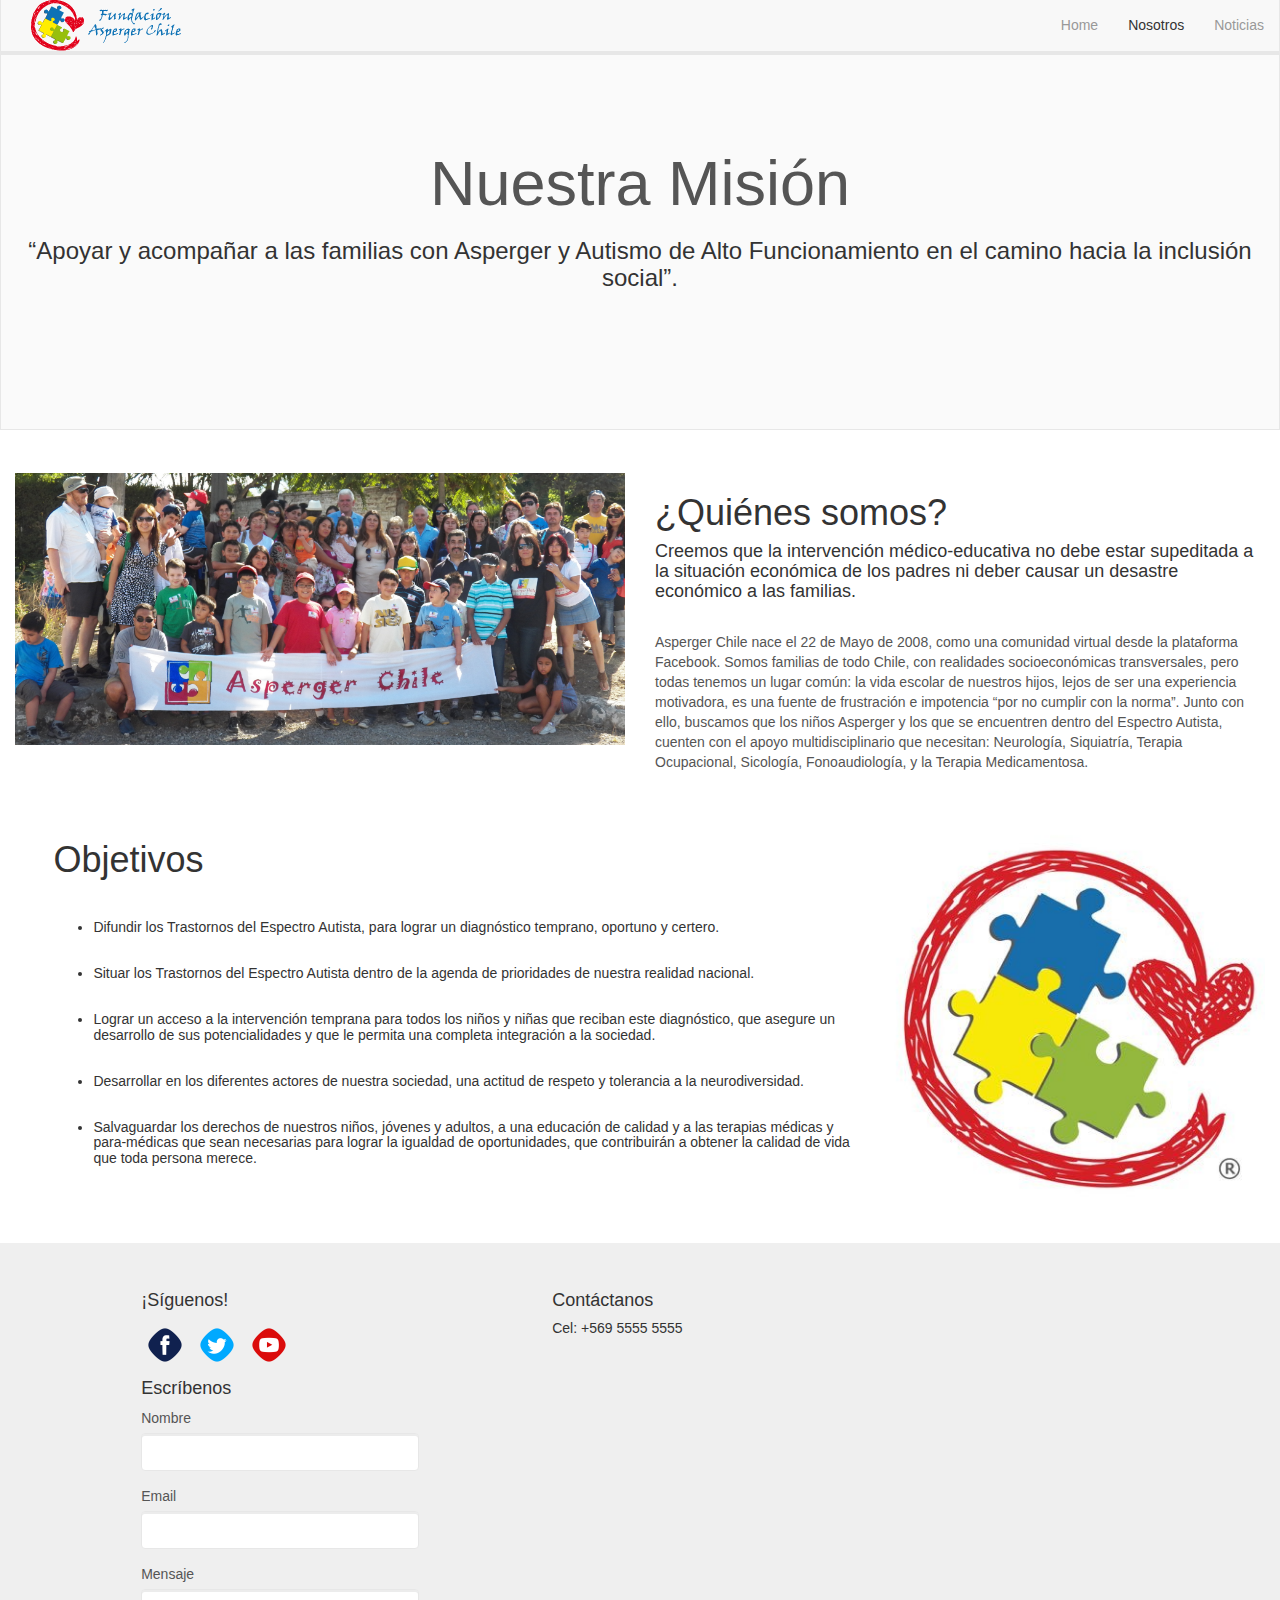
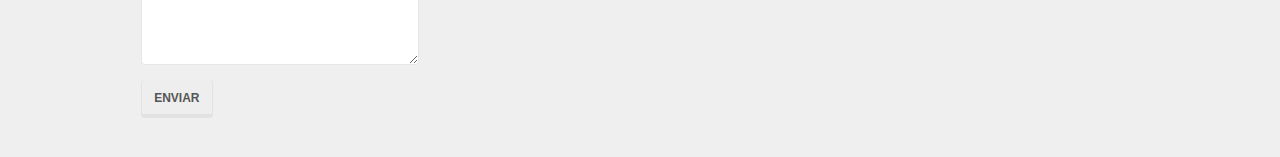
<file: nosotros.html>
<!DOCTYPE html>
<html>
<head>

	<meta charset="utf-8">
	<meta name="viewport" content="width=device-width, initial-scale=1">
	<title>Fundación Asperger Chile</title>

	    <!-- Latest compiled and minified CSS -->
		<link rel="stylesheet" href="https://maxcdn.bootstrapcdn.com/bootstrap/3.3.7/css/bootstrap.min.css" integrity="sha384-BVYiiSIFeK1dGmJRAkycuHAHRg32OmUcww7on3RYdg4Va+PmSTsz/K68vbdEjh4u" crossorigin="anonymous">

		<!-- Optional theme -->
		<link rel="stylesheet" href="bootswatch.css" integrity="">

		<!-- Mi estilo -->

		<link rel="stylesheet" type="text/css" href="miestilo.css">

    	<script type="text/javascript" src= jquery-3.2.1.js></script>

    	<!-- Latest compiled and minified JavaScript -->
    	<script src="https://maxcdn.bootstrapcdn.com/bootstrap/3.3.7/js/bootstrap.min.js" integrity="sha384-Tc5IQib027qvyjSMfHjOMaLkfuWVxZxUPnCJA7l2mCWNIpG9mGCD8wGNIcPD7Txa" crossorigin="anonymous"></script>

</head>

<body>

<!-- Barra de navegación -->

<nav class="navbar navbar-default navbar-fixed-top">
  <div class="container-fluid">
    <div class="navbar-header">
      <button type="button" class="navbar-toggle collapsed" data-toggle="collapse" data-target="#bs-example-navbar-collapse-1">
        <span class="sr-only">Toggle navigation</span>
        <span class="icon-bar"></span>
        <span class="icon-bar"></span>
        <span class="icon-bar"></span>
      </button>
        <img class="img-responsive" id="logo" src="images/logohorizontal.gif">
           <a class="navbar-brand" href="#"></a>
    </div>
    <div class="collapse navbar-collapse" id="bs-example-navbar-collapse-1">
      <ul class="nav navbar-nav navbar-right">
        <li><a href="index.html">Home</a></li>
        <li class="active"><a href="#">Nosotros <span class="sr-only">(current)</span></a></li>
        <li><a href="noticias.html">Noticias</a></li>
      </ul>
    </div><!-- /.navbar-collapse -->
  </div><!-- /.container-fluid -->
</nav>

<!-- Misión-->

<div class="jumbotron" id="misión">
  <h1>Nuestra Misión</h1>
  <h3>“Apoyar y acompañar a las familias con Asperger y Autismo de Alto Funcionamiento en el camino hacia la inclusión social”.</h3>
</div>


<!-- Quiénes Somos-->

<div class="clearfix"></div>

<div class="row" id="quiénessomos">
  <div class="col-xs-12 col-sm-12 col-md-6 col-lg-6">
    <img class="img-responsive" src="images/banner.jpg">
  </div>

  <div class="col-xs-12 col-sm-12 col-md-6 col-lg-6">
    <h1>¿Quiénes somos?</h1>
  
    <h4>Creemos que la intervención médico-educativa no debe estar supeditada a la situación económica de los padres ni deber causar un desastre económico a las familias.</h4>
    <br>
    <p>Asperger Chile nace el 22 de Mayo de 2008, como una comunidad virtual desde la plataforma Facebook. Somos familias de todo Chile, con realidades socioeconómicas transversales, pero todas tenemos un lugar común: la vida escolar de nuestros hijos, lejos de ser una experiencia motivadora, es una fuente de frustración e impotencia “por no cumplir con la norma”. Junto con ello, buscamos que los niños Asperger y los que se encuentren dentro del Espectro Autista, cuenten con el apoyo multidisciplinario que necesitan: Neurología, Siquiatría, Terapia Ocupacional, Sicología, Fonoaudiología, y la Terapia Medicamentosa.
    </p>
  </div>
</div>

<!-- Objetivos-->

<div class="row" id="objetivos">

  <div class="col-xs-12 col-sm-12 col-md-8 col-lg-8">
    <h1>Objetivos</h1><br>
    <ul>
      <h5><li>Difundir los Trastornos del Espectro Autista, para lograr un diagnóstico temprano, oportuno y certero.</li><br><br>
      <li>Situar los Trastornos del Espectro Autista dentro de la agenda de prioridades de nuestra realidad nacional.</li><br><br>
      <li>Lograr un acceso a la intervención temprana para todos los niños y niñas que reciban este diagnóstico, que asegure un desarrollo de sus potencialidades y que le permita una completa integración a la sociedad.</li><br><br>
      <li>Desarrollar en los diferentes actores de nuestra sociedad, una actitud de respeto y tolerancia a la neurodiversidad.</li><br><br>
      <li>Salvaguardar los derechos de nuestros niños, jóvenes y adultos, a una educación de calidad y a las terapias médicas y para-médicas que sean necesarias para lograr la igualdad de oportunidades, que contribuirán a obtener la calidad de vida que toda persona merece.</li></h5>
    </ul>
  </div>

    <div class="col-xs-12 col-sm-12 col-md-4 col-lg-4">
    <img class="img-responsive" src="images/logo.jpg">
  </div>
</div>


<!--Footer-->

<div class="clearfix"></div>

<div class="row" id="footer">
    <div class=" col-xs-10 col-xs-offset-1 col-sm-10 col-sm-offset-1 col-md-3 col-md-offset-1 col-lg-3 col-lg-offset-1">
      <h4>¡Síguenos!</h4>
      <p> <a href="https://www.facebook.com/pages/Fundacion-Asperger-Chile"><img src="images/fb.png"></a> <a href="https://twitter.com/Aspergerchile_F"><img src="images/tw.png"></a> <a href="https://www.youtube.com/channel/UCv927I1W_spt4eVdrYUSlqw"><img src="images/yt.png"></a></p>
      
      <h4>Escríbenos</h4>
        <form>
        <div class="form-group">
          <label for="exampleInputName2">Nombre</label>
          <input type="name" class="form-control" id="exampleInputName2" placeholder="">
        </div>
        <div class="form-group">
          <label for="exampleInputEmail1">Email</label>
          <input type="password" class="form-control" id="exampleInputEmail1" placeholder="">
        </div>
         <div class="form-group">
          <label for="exampleInputSubject1">Mensaje</label>
          <textarea class="form-control" rows="3"></textarea>
        </div>
          <button type="submit" class="btn btn-default">Enviar</button>
        </form>
    </div>
    
    <div class="col-xs-10 col-xs-offset-1 col-sm-10 col-sm-offset-1 col-md-6 col-md-offset-1 col-lg-6 col-lg-offset-1">
      <h4>Contáctanos</h4>
        <h5>Cel: +569 5555 5555</h5>
      <div class="embed-responsive embed-responsive-16by9">
        <iframe src="https://www.google.com/maps/embed?pb=!1m18!1m12!1m3!1d3329.6956729565773!2d-70.57239998489761!3d-33.43117768077944!2m3!1f0!2f0!3f0!3m2!1i1024!2i768!4f13.1!3m3!1m2!1s0x9662ceff117af0fb%3A0x198c64118226dfba!2sAv.+Francisco+Bilbao+%26+Sebasti%C3%A1n+Elcano%2C+La+Reina%2C+Regi%C3%B3n+Metropolitana!5e0!3m2!1ses!2scl!4v1502172646540" width="600" height="450" frameborder="0" style="border:0" allowfullscreen></iframe>
    </div>  
  </div>

</body>
</html>
</file>
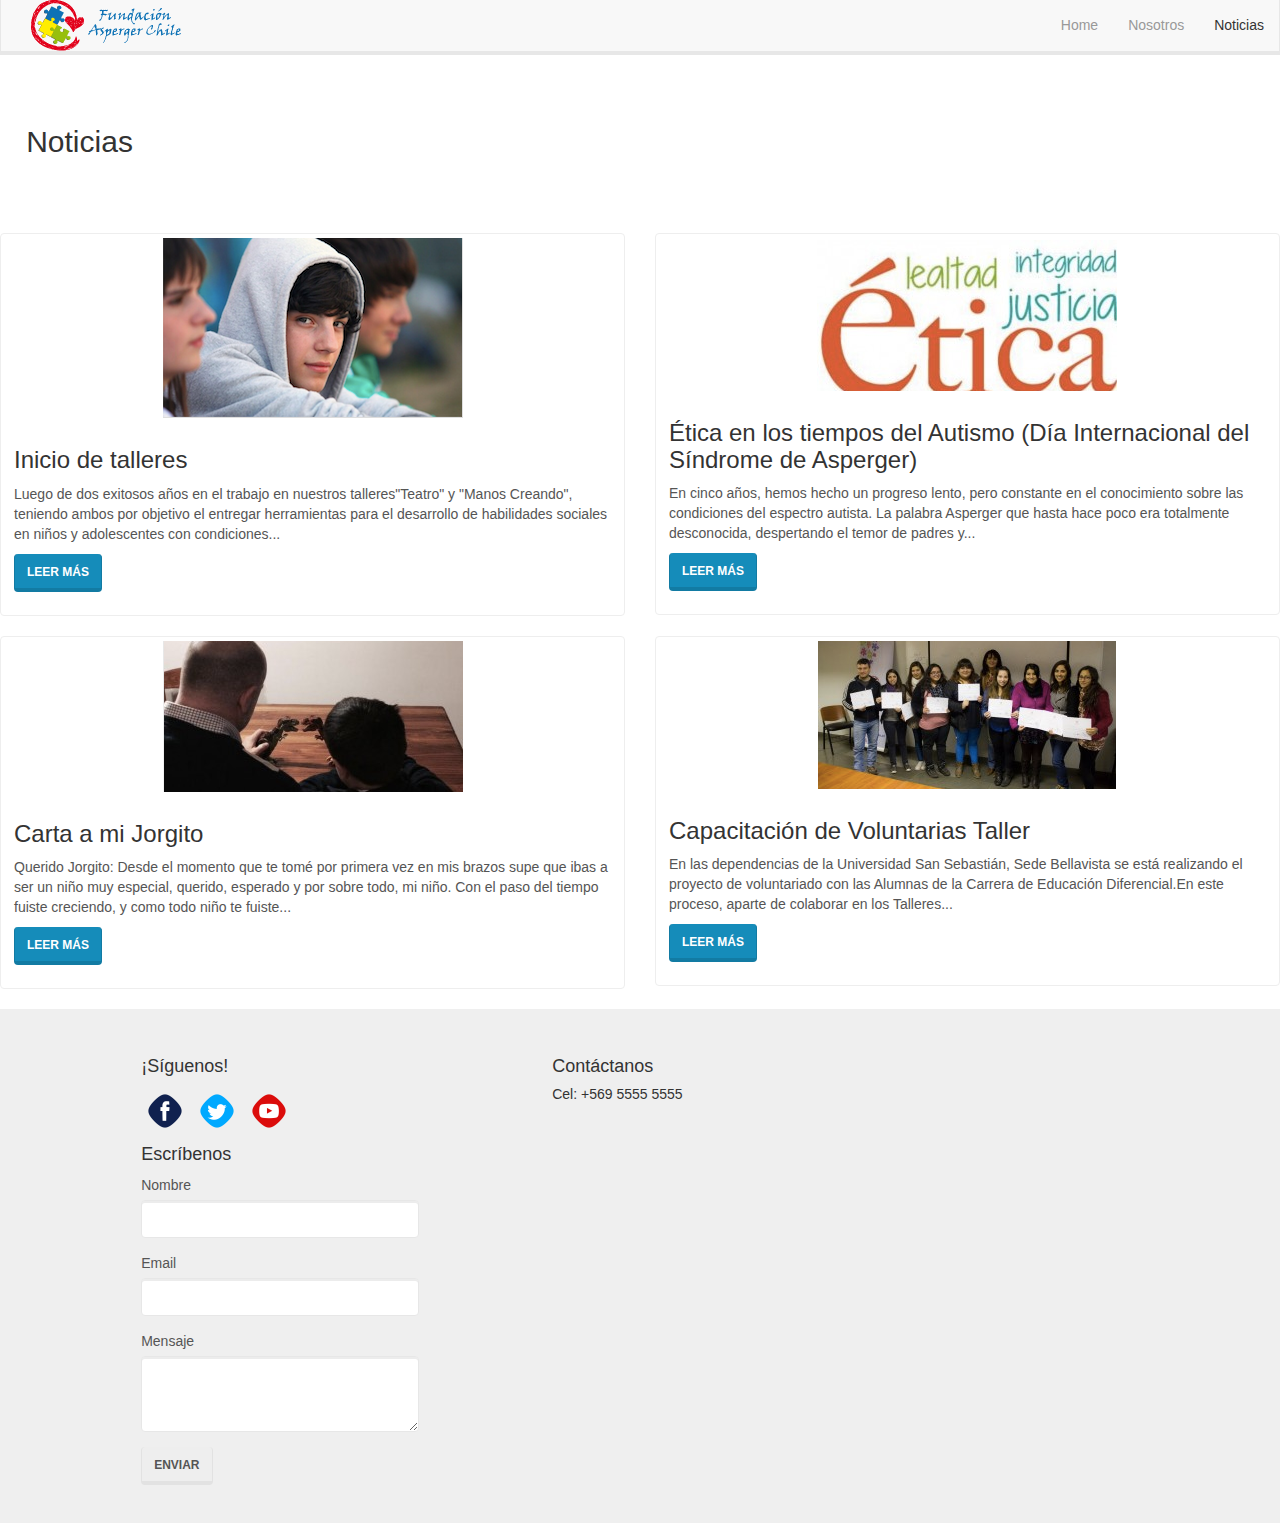
<file: noticias.html>
<!DOCTYPE html>
<html>
<head>

	<meta charset="utf-8">
	<meta name="viewport" content="width=device-width, initial-scale=1">
	<title>Fundación Asperger Chile</title>

	    <!-- Latest compiled and minified CSS -->
		<link rel="stylesheet" href="https://maxcdn.bootstrapcdn.com/bootstrap/3.3.7/css/bootstrap.min.css" integrity="sha384-BVYiiSIFeK1dGmJRAkycuHAHRg32OmUcww7on3RYdg4Va+PmSTsz/K68vbdEjh4u" crossorigin="anonymous">

		<!-- Optional theme -->
		<link rel="stylesheet" href="bootswatch.css" integrity="">

		<!-- Mi estilo -->

		<link rel="stylesheet" type="text/css" href="miestilo.css">

    	<script type="text/javascript" src= jquery-3.2.1.js></script>

    	<!-- Latest compiled and minified JavaScript -->
    	<script src="https://maxcdn.bootstrapcdn.com/bootstrap/3.3.7/js/bootstrap.min.js" integrity="sha384-Tc5IQib027qvyjSMfHjOMaLkfuWVxZxUPnCJA7l2mCWNIpG9mGCD8wGNIcPD7Txa" crossorigin="anonymous"></script>

</head>

<body>

<!-- Barra de navegación -->

<nav class="navbar navbar-default navbar-fixed-top">
  <div class="container-fluid">
    <div class="navbar-header">
      <button type="button" class="navbar-toggle collapsed" data-toggle="collapse" data-target="#bs-example-navbar-collapse-1">
        <span class="sr-only">Toggle navigation</span>
        <span class="icon-bar"></span>
        <span class="icon-bar"></span>
        <span class="icon-bar"></span>
      </button>
        <img class="img-responsive" id="logo" src="images/logohorizontal.gif">
           <a class="navbar-brand" href="#"></a>
    </div>
    <div class="collapse navbar-collapse" id="bs-example-navbar-collapse-1">
      <ul class="nav navbar-nav navbar-right">
        <li><a href="index.html">Home</a></li>
        <li><a href="nosotros.html">Nosotros</a></li>
        <li class="active"><a href=#>Noticias<span class="sr-only">(current)</span></a></li>
      </ul>
    </div><!-- /.navbar-collapse -->
  </div><!-- /.container-fluid -->
</nav>

<!-- Noticias-->

<div class="row">
<div class="container-fluid" id="noticias2"><h2>Noticias</h2></div>
  <div class="col-sm-6 col-md-6">
    <div class="thumbnail">
      <img src="images/adolescente.png" alt="...">
      <div class="caption">
        <h3>Inicio de talleres</h3>
        <p>Luego de dos exitosos años en el trabajo en nuestros talleres"Teatro" y "Manos Creando", teniendo ambos por objetivo el entregar herramientas para el desarrollo de  habilidades sociales en niños y adolescentes con condiciones...</p>
        <p><a href="noticias.html" class="btn btn-primary" role="button">Leer más</a></p>
      </div>
    </div>
  </div>

  <div class="col-sm-6 col-md-6">
    <div class="thumbnail">
      <img src="images/etica.png" alt="...">
      <div class="caption">
        <h3>Ética en los tiempos del Autismo (Día Internacional del Síndrome de Asperger)</h3>
        <p>En cinco años, hemos hecho un progreso lento, pero constante en el conocimiento sobre las condiciones del espectro autista. La palabra Asperger que hasta hace poco era totalmente desconocida, despertando el temor de padres y...</p>
        <p><a href="noticias.html" class="btn btn-primary" role="button">Leer más</a></p>
      </div>
    </div>
  </div>

  <div class="clearfix"></div>

  <div class="row"></div>
  <div class="col-sm-6 col-md-6">
    <div class="thumbnail">
      <img src="images/jorge.png" alt="...">
      <div class="caption">
        <h3>Carta a mi Jorgito</h3>
        <p>Querido Jorgito: Desde el momento que te tomé por primera vez en mis brazos supe que ibas a ser un niño muy especial, querido, esperado y por sobre todo,  mi niño. Con el paso del tiempo fuiste creciendo, y como todo niño te fuiste...</p>
        <p><a href="noticias.html" class="btn btn-primary" role="button">Leer más</a></p>
      </div>
    </div>
  </div>

  <div class="col-sm-6 col-md-6">
    <div class="thumbnail">
      <img src="images/voluntarias.png" alt="...">
      <div class="caption">
        <h3>Capacitación de Voluntarias Taller</h3>
        <p>En las dependencias de la Universidad San Sebastián, Sede Bellavista se está realizando el proyecto de voluntariado con las Alumnas de la Carrera de Educación Diferencial.En este proceso, aparte de colaborar en los Talleres...</p>
        <p><a href="noticias.html" class="btn btn-primary" role="button">Leer Más</a></p>
      </div>
    </div>
  </div>

</div>


<!--Footer-->

<div class="clearfix"></div>

<div class="row" id="footer">
    <div class=" col-xs-10 col-xs-offset-1 col-sm-10 col-sm-offset-1 col-md-3 col-md-offset-1 col-lg-3 col-lg-offset-1">
      <h4>¡Síguenos!</h4>
      <p> <a href="https://www.facebook.com/pages/Fundacion-Asperger-Chile"><img src="images/fb.png"></a> <a href="https://twitter.com/Aspergerchile_F"><img src="images/tw.png"></a> <a href="https://www.youtube.com/channel/UCv927I1W_spt4eVdrYUSlqw"><img src="images/yt.png"></a></p>

      <h4>Escríbenos</h4>
        <form>
        <div class="form-group">
          <label for="exampleInputName2">Nombre</label>
          <input type="name" class="form-control" id="exampleInputName2" placeholder="">
        </div>
        <div class="form-group">
          <label for="exampleInputEmail1">Email</label>
          <input type="password" class="form-control" id="exampleInputEmail1" placeholder="">
        </div>
         <div class="form-group">
          <label for="exampleInputSubject1">Mensaje</label>
          <textarea class="form-control" rows="3"></textarea>
        </div>
          <button type="submit" class="btn btn-default">Enviar</button>
        </form>
    </div>
    
    <div class="col-xs-10 col-xs-offset-1 col-sm-10 col-sm-offset-1 col-md-6 col-md-offset-1 col-lg-6 col-lg-offset-1">
      <h4>Contáctanos</h4>
        <h5>Cel: +569 5555 5555</h5>
      <div class="embed-responsive embed-responsive-16by9">
        <iframe src="https://www.google.com/maps/embed?pb=!1m18!1m12!1m3!1d3329.6956729565773!2d-70.57239998489761!3d-33.43117768077944!2m3!1f0!2f0!3f0!3m2!1i1024!2i768!4f13.1!3m3!1m2!1s0x9662ceff117af0fb%3A0x198c64118226dfba!2sAv.+Francisco+Bilbao+%26+Sebasti%C3%A1n+Elcano%2C+La+Reina%2C+Regi%C3%B3n+Metropolitana!5e0!3m2!1ses!2scl!4v1502172646540" width="600" height="450" frameborder="0" style="border:0" allowfullscreen></iframe>
    </div>  
  </div>
</body>
</html>
</file>
<file: bootswatch.css>
@import url("https://fonts.googleapis.com/css?family=Source+Sans+Pro:300,400,700,400italic");
/*!
 * bootswatch v3.3.7
 * Homepage: http://bootswatch.com
 * Copyright 2012-2017 Thomas Park
 * Licensed under MIT
 * Based on Bootstrap
*/
/*!
 * Bootstrap v3.3.7 (http://getbootstrap.com)
 * Copyright 2011-2016 Twitter, Inc.
 * Licensed under MIT (https://github.com/twbs/bootstrap/blob/master/LICENSE)
 */
/*! normalize.css v3.0.3 | MIT License | github.com/necolas/normalize.css */
html {
  font-family: sans-serif;
  -ms-text-size-adjust: 100%;
  -webkit-text-size-adjust: 100%;
}
body {
  margin: 0;
}
article,
aside,
details,
figcaption,
figure,
footer,
header,
hgroup,
main,
menu,
nav,
section,
summary {
  display: block;
}
audio,
canvas,
progress,
video {
  display: inline-block;
  vertical-align: baseline;
}
audio:not([controls]) {
  display: none;
  height: 0;
}
[hidden],
template {
  display: none;
}
a {
  background-color: transparent;
}
a:active,
a:hover {
  outline: 0;
}
abbr[title] {
  border-bottom: 1px dotted;
}
b,
strong {
  font-weight: bold;
}
dfn {
  font-style: italic;
}
h1 {
  font-size: 2em;
  margin: 0.67em 0;
}
mark {
  background: #ff0;
  color: #000;
}
small {
  font-size: 80%;
}
sub,
sup {
  font-size: 75%;
  line-height: 0;
  position: relative;
  vertical-align: baseline;
}
sup {
  top: -0.5em;
}
sub {
  bottom: -0.25em;
}
img {
  border: 0;
}
svg:not(:root) {
  overflow: hidden;
}
figure {
  margin: 1em 40px;
}
hr {
  -webkit-box-sizing: content-box;
     -moz-box-sizing: content-box;
          box-sizing: content-box;
  height: 0;
}
pre {
  overflow: auto;
}
code,
kbd,
pre,
samp {
  font-family: monospace, monospace;
  font-size: 1em;
}
button,
input,
optgroup,
select,
textarea {
  color: inherit;
  font: inherit;
  margin: 0;
}
button {
  overflow: visible;
}
button,
select {
  text-transform: none;
}
button,
html input[type="button"],
input[type="reset"],
input[type="submit"] {
  -webkit-appearance: button;
  cursor: pointer;
}
button[disabled],
html input[disabled] {
  cursor: default;
}
button::-moz-focus-inner,
input::-moz-focus-inner {
  border: 0;
  padding: 0;
}
input {
  line-height: normal;
}
input[type="checkbox"],
input[type="radio"] {
  -webkit-box-sizing: border-box;
     -moz-box-sizing: border-box;
          box-sizing: border-box;
  padding: 0;
}
input[type="number"]::-webkit-inner-spin-button,
input[type="number"]::-webkit-outer-spin-button {
  height: auto;
}
input[type="search"] {
  -webkit-appearance: textfield;
  -webkit-box-sizing: content-box;
     -moz-box-sizing: content-box;
          box-sizing: content-box;
}
input[type="search"]::-webkit-search-cancel-button,
input[type="search"]::-webkit-search-decoration {
  -webkit-appearance: none;
}
fieldset {
  border: 1px solid #c0c0c0;
  margin: 0 2px;
  padding: 0.35em 0.625em 0.75em;
}
legend {
  border: 0;
  padding: 0;
}
textarea {
  overflow: auto;
}
optgroup {
  font-weight: bold;
}
table {
  border-collapse: collapse;
  border-spacing: 0;
}
td,
th {
  padding: 0;
}
/*! Source: https://github.com/h5bp/html5-boilerplate/blob/master/src/css/main.css */
@media print {
  *,
  *:before,
  *:after {
    background: transparent !important;
    color: #000 !important;
    -webkit-box-shadow: none !important;
            box-shadow: none !important;
    text-shadow: none !important;
  }
  a,
  a:visited {
    text-decoration: underline;
  }
  a[href]:after {
    content: " (" attr(href) ")";
  }
  abbr[title]:after {
    content: " (" attr(title) ")";
  }
  a[href^="#"]:after,
  a[href^="javascript:"]:after {
    content: "";
  }
  pre,
  blockquote {
    border: 1px solid #999;
    page-break-inside: avoid;
  }
  thead {
    display: table-header-group;
  }
  tr,
  img {
    page-break-inside: avoid;
  }
  img {
    max-width: 100% !important;
  }
  p,
  h2,
  h3 {
    orphans: 3;
    widows: 3;
  }
  h2,
  h3 {
    page-break-after: avoid;
  }
  .navbar {
    display: none;
  }
  .btn > .caret,
  .dropup > .btn > .caret {
    border-top-color: #000 !important;
  }
  .label {
    border: 1px solid #000;
  }
  .table {
    border-collapse: collapse !important;
  }
  .table td,
  .table th {
    background-color: #fff !important;
  }
  .table-bordered th,
  .table-bordered td {
    border: 1px solid #ddd !important;
  }
}
@font-face {
  font-family: 'Glyphicons Halflings';
  src: url('../fonts/glyphicons-halflings-regular.eot');
  src: url('../fonts/glyphicons-halflings-regular.eot?#iefix') format('embedded-opentype'), url('../fonts/glyphicons-halflings-regular.woff2') format('woff2'), url('../fonts/glyphicons-halflings-regular.woff') format('woff'), url('../fonts/glyphicons-halflings-regular.ttf') format('truetype'), url('../fonts/glyphicons-halflings-regular.svg#glyphicons_halflingsregular') format('svg');
}
.glyphicon {
  position: relative;
  top: 1px;
  display: inline-block;
  font-family: 'Glyphicons Halflings';
  font-style: normal;
  font-weight: normal;
  line-height: 1;
  -webkit-font-smoothing: antialiased;
  -moz-osx-font-smoothing: grayscale;
}
.glyphicon-asterisk:before {
  content: "\002a";
}
.glyphicon-plus:before {
  content: "\002b";
}
.glyphicon-euro:before,
.glyphicon-eur:before {
  content: "\20ac";
}
.glyphicon-minus:before {
  content: "\2212";
}
.glyphicon-cloud:before {
  content: "\2601";
}
.glyphicon-envelope:before {
  content: "\2709";
}
.glyphicon-pencil:before {
  content: "\270f";
}
.glyphicon-glass:before {
  content: "\e001";
}
.glyphicon-music:before {
  content: "\e002";
}
.glyphicon-search:before {
  content: "\e003";
}
.glyphicon-heart:before {
  content: "\e005";
}
.glyphicon-star:before {
  content: "\e006";
}
.glyphicon-star-empty:before {
  content: "\e007";
}
.glyphicon-user:before {
  content: "\e008";
}
.glyphicon-film:before {
  content: "\e009";
}
.glyphicon-th-large:before {
  content: "\e010";
}
.glyphicon-th:before {
  content: "\e011";
}
.glyphicon-th-list:before {
  content: "\e012";
}
.glyphicon-ok:before {
  content: "\e013";
}
.glyphicon-remove:before {
  content: "\e014";
}
.glyphicon-zoom-in:before {
  content: "\e015";
}
.glyphicon-zoom-out:before {
  content: "\e016";
}
.glyphicon-off:before {
  content: "\e017";
}
.glyphicon-signal:before {
  content: "\e018";
}
.glyphicon-cog:before {
  content: "\e019";
}
.glyphicon-trash:before {
  content: "\e020";
}
.glyphicon-home:before {
  content: "\e021";
}
.glyphicon-file:before {
  content: "\e022";
}
.glyphicon-time:before {
  content: "\e023";
}
.glyphicon-road:before {
  content: "\e024";
}
.glyphicon-download-alt:before {
  content: "\e025";
}
.glyphicon-download:before {
  content: "\e026";
}
.glyphicon-upload:before {
  content: "\e027";
}
.glyphicon-inbox:before {
  content: "\e028";
}
.glyphicon-play-circle:before {
  content: "\e029";
}
.glyphicon-repeat:before {
  content: "\e030";
}
.glyphicon-refresh:before {
  content: "\e031";
}
.glyphicon-list-alt:before {
  content: "\e032";
}
.glyphicon-lock:before {
  content: "\e033";
}
.glyphicon-flag:before {
  content: "\e034";
}
.glyphicon-headphones:before {
  content: "\e035";
}
.glyphicon-volume-off:before {
  content: "\e036";
}
.glyphicon-volume-down:before {
  content: "\e037";
}
.glyphicon-volume-up:before {
  content: "\e038";
}
.glyphicon-qrcode:before {
  content: "\e039";
}
.glyphicon-barcode:before {
  content: "\e040";
}
.glyphicon-tag:before {
  content: "\e041";
}
.glyphicon-tags:before {
  content: "\e042";
}
.glyphicon-book:before {
  content: "\e043";
}
.glyphicon-bookmark:before {
  content: "\e044";
}
.glyphicon-print:before {
  content: "\e045";
}
.glyphicon-camera:before {
  content: "\e046";
}
.glyphicon-font:before {
  content: "\e047";
}
.glyphicon-bold:before {
  content: "\e048";
}
.glyphicon-italic:before {
  content: "\e049";
}
.glyphicon-text-height:before {
  content: "\e050";
}
.glyphicon-text-width:before {
  content: "\e051";
}
.glyphicon-align-left:before {
  content: "\e052";
}
.glyphicon-align-center:before {
  content: "\e053";
}
.glyphicon-align-right:before {
  content: "\e054";
}
.glyphicon-align-justify:before {
  content: "\e055";
}
.glyphicon-list:before {
  content: "\e056";
}
.glyphicon-indent-left:before {
  content: "\e057";
}
.glyphicon-indent-right:before {
  content: "\e058";
}
.glyphicon-facetime-video:before {
  content: "\e059";
}
.glyphicon-picture:before {
  content: "\e060";
}
.glyphicon-map-marker:before {
  content: "\e062";
}
.glyphicon-adjust:before {
  content: "\e063";
}
.glyphicon-tint:before {
  content: "\e064";
}
.glyphicon-edit:before {
  content: "\e065";
}
.glyphicon-share:before {
  content: "\e066";
}
.glyphicon-check:before {
  content: "\e067";
}
.glyphicon-move:before {
  content: "\e068";
}
.glyphicon-step-backward:before {
  content: "\e069";
}
.glyphicon-fast-backward:before {
  content: "\e070";
}
.glyphicon-backward:before {
  content: "\e071";
}
.glyphicon-play:before {
  content: "\e072";
}
.glyphicon-pause:before {
  content: "\e073";
}
.glyphicon-stop:before {
  content: "\e074";
}
.glyphicon-forward:before {
  content: "\e075";
}
.glyphicon-fast-forward:before {
  content: "\e076";
}
.glyphicon-step-forward:before {
  content: "\e077";
}
.glyphicon-eject:before {
  content: "\e078";
}
.glyphicon-chevron-left:before {
  content: "\e079";
}
.glyphicon-chevron-right:before {
  content: "\e080";
}
.glyphicon-plus-sign:before {
  content: "\e081";
}
.glyphicon-minus-sign:before {
  content: "\e082";
}
.glyphicon-remove-sign:before {
  content: "\e083";
}
.glyphicon-ok-sign:before {
  content: "\e084";
}
.glyphicon-question-sign:before {
  content: "\e085";
}
.glyphicon-info-sign:before {
  content: "\e086";
}
.glyphicon-screenshot:before {
  content: "\e087";
}
.glyphicon-remove-circle:before {
  content: "\e088";
}
.glyphicon-ok-circle:before {
  content: "\e089";
}
.glyphicon-ban-circle:before {
  content: "\e090";
}
.glyphicon-arrow-left:before {
  content: "\e091";
}
.glyphicon-arrow-right:before {
  content: "\e092";
}
.glyphicon-arrow-up:before {
  content: "\e093";
}
.glyphicon-arrow-down:before {
  content: "\e094";
}
.glyphicon-share-alt:before {
  content: "\e095";
}
.glyphicon-resize-full:before {
  content: "\e096";
}
.glyphicon-resize-small:before {
  content: "\e097";
}
.glyphicon-exclamation-sign:before {
  content: "\e101";
}
.glyphicon-gift:before {
  content: "\e102";
}
.glyphicon-leaf:before {
  content: "\e103";
}
.glyphicon-fire:before {
  content: "\e104";
}
.glyphicon-eye-open:before {
  content: "\e105";
}
.glyphicon-eye-close:before {
  content: "\e106";
}
.glyphicon-warning-sign:before {
  content: "\e107";
}
.glyphicon-plane:before {
  content: "\e108";
}
.glyphicon-calendar:before {
  content: "\e109";
}
.glyphicon-random:before {
  content: "\e110";
}
.glyphicon-comment:before {
  content: "\e111";
}
.glyphicon-magnet:before {
  content: "\e112";
}
.glyphicon-chevron-up:before {
  content: "\e113";
}
.glyphicon-chevron-down:before {
  content: "\e114";
}
.glyphicon-retweet:before {
  content: "\e115";
}
.glyphicon-shopping-cart:before {
  content: "\e116";
}
.glyphicon-folder-close:before {
  content: "\e117";
}
.glyphicon-folder-open:before {
  content: "\e118";
}
.glyphicon-resize-vertical:before {
  content: "\e119";
}
.glyphicon-resize-horizontal:before {
  content: "\e120";
}
.glyphicon-hdd:before {
  content: "\e121";
}
.glyphicon-bullhorn:before {
  content: "\e122";
}
.glyphicon-bell:before {
  content: "\e123";
}
.glyphicon-certificate:before {
  content: "\e124";
}
.glyphicon-thumbs-up:before {
  content: "\e125";
}
.glyphicon-thumbs-down:before {
  content: "\e126";
}
.glyphicon-hand-right:before {
  content: "\e127";
}
.glyphicon-hand-left:before {
  content: "\e128";
}
.glyphicon-hand-up:before {
  content: "\e129";
}
.glyphicon-hand-down:before {
  content: "\e130";
}
.glyphicon-circle-arrow-right:before {
  content: "\e131";
}
.glyphicon-circle-arrow-left:before {
  content: "\e132";
}
.glyphicon-circle-arrow-up:before {
  content: "\e133";
}
.glyphicon-circle-arrow-down:before {
  content: "\e134";
}
.glyphicon-globe:before {
  content: "\e135";
}
.glyphicon-wrench:before {
  content: "\e136";
}
.glyphicon-tasks:before {
  content: "\e137";
}
.glyphicon-filter:before {
  content: "\e138";
}
.glyphicon-briefcase:before {
  content: "\e139";
}
.glyphicon-fullscreen:before {
  content: "\e140";
}
.glyphicon-dashboard:before {
  content: "\e141";
}
.glyphicon-paperclip:before {
  content: "\e142";
}
.glyphicon-heart-empty:before {
  content: "\e143";
}
.glyphicon-link:before {
  content: "\e144";
}
.glyphicon-phone:before {
  content: "\e145";
}
.glyphicon-pushpin:before {
  content: "\e146";
}
.glyphicon-usd:before {
  content: "\e148";
}
.glyphicon-gbp:before {
  content: "\e149";
}
.glyphicon-sort:before {
  content: "\e150";
}
.glyphicon-sort-by-alphabet:before {
  content: "\e151";
}
.glyphicon-sort-by-alphabet-alt:before {
  content: "\e152";
}
.glyphicon-sort-by-order:before {
  content: "\e153";
}
.glyphicon-sort-by-order-alt:before {
  content: "\e154";
}
.glyphicon-sort-by-attributes:before {
  content: "\e155";
}
.glyphicon-sort-by-attributes-alt:before {
  content: "\e156";
}
.glyphicon-unchecked:before {
  content: "\e157";
}
.glyphicon-expand:before {
  content: "\e158";
}
.glyphicon-collapse-down:before {
  content: "\e159";
}
.glyphicon-collapse-up:before {
  content: "\e160";
}
.glyphicon-log-in:before {
  content: "\e161";
}
.glyphicon-flash:before {
  content: "\e162";
}
.glyphicon-log-out:before {
  content: "\e163";
}
.glyphicon-new-window:before {
  content: "\e164";
}
.glyphicon-record:before {
  content: "\e165";
}
.glyphicon-save:before {
  content: "\e166";
}
.glyphicon-open:before {
  content: "\e167";
}
.glyphicon-saved:before {
  content: "\e168";
}
.glyphicon-import:before {
  content: "\e169";
}
.glyphicon-export:before {
  content: "\e170";
}
.glyphicon-send:before {
  content: "\e171";
}
.glyphicon-floppy-disk:before {
  content: "\e172";
}
.glyphicon-floppy-saved:before {
  content: "\e173";
}
.glyphicon-floppy-remove:before {
  content: "\e174";
}
.glyphicon-floppy-save:before {
  content: "\e175";
}
.glyphicon-floppy-open:before {
  content: "\e176";
}
.glyphicon-credit-card:before {
  content: "\e177";
}
.glyphicon-transfer:before {
  content: "\e178";
}
.glyphicon-cutlery:before {
  content: "\e179";
}
.glyphicon-header:before {
  content: "\e180";
}
.glyphicon-compressed:before {
  content: "\e181";
}
.glyphicon-earphone:before {
  content: "\e182";
}
.glyphicon-phone-alt:before {
  content: "\e183";
}
.glyphicon-tower:before {
  content: "\e184";
}
.glyphicon-stats:before {
  content: "\e185";
}
.glyphicon-sd-video:before {
  content: "\e186";
}
.glyphicon-hd-video:before {
  content: "\e187";
}
.glyphicon-subtitles:before {
  content: "\e188";
}
.glyphicon-sound-stereo:before {
  content: "\e189";
}
.glyphicon-sound-dolby:before {
  content: "\e190";
}
.glyphicon-sound-5-1:before {
  content: "\e191";
}
.glyphicon-sound-6-1:before {
  content: "\e192";
}
.glyphicon-sound-7-1:before {
  content: "\e193";
}
.glyphicon-copyright-mark:before {
  content: "\e194";
}
.glyphicon-registration-mark:before {
  content: "\e195";
}
.glyphicon-cloud-download:before {
  content: "\e197";
}
.glyphicon-cloud-upload:before {
  content: "\e198";
}
.glyphicon-tree-conifer:before {
  content: "\e199";
}
.glyphicon-tree-deciduous:before {
  content: "\e200";
}
.glyphicon-cd:before {
  content: "\e201";
}
.glyphicon-save-file:before {
  content: "\e202";
}
.glyphicon-open-file:before {
  content: "\e203";
}
.glyphicon-level-up:before {
  content: "\e204";
}
.glyphicon-copy:before {
  content: "\e205";
}
.glyphicon-paste:before {
  content: "\e206";
}
.glyphicon-alert:before {
  content: "\e209";
}
.glyphicon-equalizer:before {
  content: "\e210";
}
.glyphicon-king:before {
  content: "\e211";
}
.glyphicon-queen:before {
  content: "\e212";
}
.glyphicon-pawn:before {
  content: "\e213";
}
.glyphicon-bishop:before {
  content: "\e214";
}
.glyphicon-knight:before {
  content: "\e215";
}
.glyphicon-baby-formula:before {
  content: "\e216";
}
.glyphicon-tent:before {
  content: "\26fa";
}
.glyphicon-blackboard:before {
  content: "\e218";
}
.glyphicon-bed:before {
  content: "\e219";
}
.glyphicon-apple:before {
  content: "\f8ff";
}
.glyphicon-erase:before {
  content: "\e221";
}
.glyphicon-hourglass:before {
  content: "\231b";
}
.glyphicon-lamp:before {
  content: "\e223";
}
.glyphicon-duplicate:before {
  content: "\e224";
}
.glyphicon-piggy-bank:before {
  content: "\e225";
}
.glyphicon-scissors:before {
  content: "\e226";
}
.glyphicon-bitcoin:before {
  content: "\e227";
}
.glyphicon-btc:before {
  content: "\e227";
}
.glyphicon-xbt:before {
  content: "\e227";
}
.glyphicon-yen:before {
  content: "\00a5";
}
.glyphicon-jpy:before {
  content: "\00a5";
}
.glyphicon-ruble:before {
  content: "\20bd";
}
.glyphicon-rub:before {
  content: "\20bd";
}
.glyphicon-scale:before {
  content: "\e230";
}
.glyphicon-ice-lolly:before {
  content: "\e231";
}
.glyphicon-ice-lolly-tasted:before {
  content: "\e232";
}
.glyphicon-education:before {
  content: "\e233";
}
.glyphicon-option-horizontal:before {
  content: "\e234";
}
.glyphicon-option-vertical:before {
  content: "\e235";
}
.glyphicon-menu-hamburger:before {
  content: "\e236";
}
.glyphicon-modal-window:before {
  content: "\e237";
}
.glyphicon-oil:before {
  content: "\e238";
}
.glyphicon-grain:before {
  content: "\e239";
}
.glyphicon-sunglasses:before {
  content: "\e240";
}
.glyphicon-text-size:before {
  content: "\e241";
}
.glyphicon-text-color:before {
  content: "\e242";
}
.glyphicon-text-background:before {
  content: "\e243";
}
.glyphicon-object-align-top:before {
  content: "\e244";
}
.glyphicon-object-align-bottom:before {
  content: "\e245";
}
.glyphicon-object-align-horizontal:before {
  content: "\e246";
}
.glyphicon-object-align-left:before {
  content: "\e247";
}
.glyphicon-object-align-vertical:before {
  content: "\e248";
}
.glyphicon-object-align-right:before {
  content: "\e249";
}
.glyphicon-triangle-right:before {
  content: "\e250";
}
.glyphicon-triangle-left:before {
  content: "\e251";
}
.glyphicon-triangle-bottom:before {
  content: "\e252";
}
.glyphicon-triangle-top:before {
  content: "\e253";
}
.glyphicon-console:before {
  content: "\e254";
}
.glyphicon-superscript:before {
  content: "\e255";
}
.glyphicon-subscript:before {
  content: "\e256";
}
.glyphicon-menu-left:before {
  content: "\e257";
}
.glyphicon-menu-right:before {
  content: "\e258";
}
.glyphicon-menu-down:before {
  content: "\e259";
}
.glyphicon-menu-up:before {
  content: "\e260";
}
* {
  -webkit-box-sizing: border-box;
  -moz-box-sizing: border-box;
  box-sizing: border-box;
}
*:before,
*:after {
  -webkit-box-sizing: border-box;
  -moz-box-sizing: border-box;
  box-sizing: border-box;
}
html {
  font-size: 10px;
  -webkit-tap-highlight-color: rgba(0, 0, 0, 0);
}
body {
  font-family: "Source Sans Pro", "Helvetica Neue", Helvetica, Arial, sans-serif;
  font-size: 14px;
  line-height: 1.42857143;
  color: #555555;
  background-color: #ffffff;
}
input,
button,
select,
textarea {
  font-family: inherit;
  font-size: inherit;
  line-height: inherit;
}
a {
  color: #158cba;
  text-decoration: none;
}
a:hover,
a:focus {
  color: #158cba;
  text-decoration: underline;
}
a:focus {
  outline: 5px auto -webkit-focus-ring-color;
  outline-offset: -2px;
}
figure {
  margin: 0;
}
img {
  vertical-align: middle;
}
.img-responsive,
.thumbnail > img,
.thumbnail a > img,
.carousel-inner > .item > img,
.carousel-inner > .item > a > img {
  display: block;
  max-width: 100%;
  height: auto;
}
.img-rounded {
  border-radius: 5px;
}
.img-thumbnail {
  padding: 4px;
  line-height: 1.42857143;
  background-color: #ffffff;
  border: 1px solid #eeeeee;
  border-radius: 4px;
  -webkit-transition: all 0.2s ease-in-out;
  -o-transition: all 0.2s ease-in-out;
  transition: all 0.2s ease-in-out;
  display: inline-block;
  max-width: 100%;
  height: auto;
}
.img-circle {
  border-radius: 50%;
}
hr {
  margin-top: 20px;
  margin-bottom: 20px;
  border: 0;
  border-top: 1px solid #eeeeee;
}
.sr-only {
  position: absolute;
  width: 1px;
  height: 1px;
  margin: -1px;
  padding: 0;
  overflow: hidden;
  clip: rect(0, 0, 0, 0);
  border: 0;
}
.sr-only-focusable:active,
.sr-only-focusable:focus {
  position: static;
  width: auto;
  height: auto;
  margin: 0;
  overflow: visible;
  clip: auto;
}
[role="button"] {
  cursor: pointer;
}
h1,
h2,
h3,
h4,
h5,
h6,
.h1,
.h2,
.h3,
.h4,
.h5,
.h6 {
  font-family: inherit;
  font-weight: 400;
  line-height: 1.1;
  color: #333333;
}
h1 small,
h2 small,
h3 small,
h4 small,
h5 small,
h6 small,
.h1 small,
.h2 small,
.h3 small,
.h4 small,
.h5 small,
.h6 small,
h1 .small,
h2 .small,
h3 .small,
h4 .small,
h5 .small,
h6 .small,
.h1 .small,
.h2 .small,
.h3 .small,
.h4 .small,
.h5 .small,
.h6 .small {
  font-weight: normal;
  line-height: 1;
  color: #999999;
}
h1,
.h1,
h2,
.h2,
h3,
.h3 {
  margin-top: 20px;
  margin-bottom: 10px;
}
h1 small,
.h1 small,
h2 small,
.h2 small,
h3 small,
.h3 small,
h1 .small,
.h1 .small,
h2 .small,
.h2 .small,
h3 .small,
.h3 .small {
  font-size: 65%;
}
h4,
.h4,
h5,
.h5,
h6,
.h6 {
  margin-top: 10px;
  margin-bottom: 10px;
}
h4 small,
.h4 small,
h5 small,
.h5 small,
h6 small,
.h6 small,
h4 .small,
.h4 .small,
h5 .small,
.h5 .small,
h6 .small,
.h6 .small {
  font-size: 75%;
}
h1,
.h1 {
  font-size: 36px;
}
h2,
.h2 {
  font-size: 30px;
}
h3,
.h3 {
  font-size: 24px;
}
h4,
.h4 {
  font-size: 18px;
}
h5,
.h5 {
  font-size: 14px;
}
h6,
.h6 {
  font-size: 12px;
}
p {
  margin: 0 0 10px;
}
.lead {
  margin-bottom: 20px;
  font-size: 16px;
  font-weight: 300;
  line-height: 1.4;
}
@media (min-width: 768px) {
  .lead {
    font-size: 21px;
  }
}
small,
.small {
  font-size: 85%;
}
mark,
.mark {
  background-color: #ff851b;
  padding: .2em;
}
.text-left {
  text-align: left;
}
.text-right {
  text-align: right;
}
.text-center {
  text-align: center;
}
.text-justify {
  text-align: justify;
}
.text-nowrap {
  white-space: nowrap;
}
.text-lowercase {
  text-transform: lowercase;
}
.text-uppercase {
  text-transform: uppercase;
}
.text-capitalize {
  text-transform: capitalize;
}
.text-muted {
  color: #999999;
}
.text-primary {
  color: #158cba;
}
a.text-primary:hover,
a.text-primary:focus {
  color: #106a8c;
}
.text-success {
  color: #ffffff;
}
a.text-success:hover,
a.text-success:focus {
  color: #e6e6e6;
}
.text-info {
  color: #ffffff;
}
a.text-info:hover,
a.text-info:focus {
  color: #e6e6e6;
}
.text-warning {
  color: #ffffff;
}
a.text-warning:hover,
a.text-warning:focus {
  color: #e6e6e6;
}
.text-danger {
  color: #ffffff;
}
a.text-danger:hover,
a.text-danger:focus {
  color: #e6e6e6;
}
.bg-primary {
  color: #fff;
  background-color: #158cba;
}
a.bg-primary:hover,
a.bg-primary:focus {
  background-color: #106a8c;
}
.bg-success {
  background-color: #28b62c;
}
a.bg-success:hover,
a.bg-success:focus {
  background-color: #1f8c22;
}
.bg-info {
  background-color: #75caeb;
}
a.bg-info:hover,
a.bg-info:focus {
  background-color: #48b9e5;
}
.bg-warning {
  background-color: #ff851b;
}
a.bg-warning:hover,
a.bg-warning:focus {
  background-color: #e76b00;
}
.bg-danger {
  background-color: #ff4136;
}
a.bg-danger:hover,
a.bg-danger:focus {
  background-color: #ff1103;
}
.page-header {
  padding-bottom: 9px;
  margin: 40px 0 20px;
  border-bottom: 1px solid #eeeeee;
}
ul,
ol {
  margin-top: 0;
  margin-bottom: 10px;
}
ul ul,
ol ul,
ul ol,
ol ol {
  margin-bottom: 0;
}
.list-unstyled {
  padding-left: 0;
  list-style: none;
}
.list-inline {
  padding-left: 0;
  list-style: none;
  margin-left: -5px;
}
.list-inline > li {
  display: inline-block;
  padding-left: 5px;
  padding-right: 5px;
}
dl {
  margin-top: 0;
  margin-bottom: 20px;
}
dt,
dd {
  line-height: 1.42857143;
}
dt {
  font-weight: bold;
}
dd {
  margin-left: 0;
}
@media (min-width: 768px) {
  .dl-horizontal dt {
    float: left;
    width: 160px;
    clear: left;
    text-align: right;
    overflow: hidden;
    text-overflow: ellipsis;
    white-space: nowrap;
  }
  .dl-horizontal dd {
    margin-left: 180px;
  }
}
abbr[title],
abbr[data-original-title] {
  cursor: help;
  border-bottom: 1px dotted #999999;
}
.initialism {
  font-size: 90%;
  text-transform: uppercase;
}
blockquote {
  padding: 10px 20px;
  margin: 0 0 20px;
  font-size: 17.5px;
  border-left: 5px solid #eeeeee;
}
blockquote p:last-child,
blockquote ul:last-child,
blockquote ol:last-child {
  margin-bottom: 0;
}
blockquote footer,
blockquote small,
blockquote .small {
  display: block;
  font-size: 80%;
  line-height: 1.42857143;
  color: #999999;
}
blockquote footer:before,
blockquote small:before,
blockquote .small:before {
  content: '\2014 \00A0';
}
.blockquote-reverse,
blockquote.pull-right {
  padding-right: 15px;
  padding-left: 0;
  border-right: 5px solid #eeeeee;
  border-left: 0;
  text-align: right;
}
.blockquote-reverse footer:before,
blockquote.pull-right footer:before,
.blockquote-reverse small:before,
blockquote.pull-right small:before,
.blockquote-reverse .small:before,
blockquote.pull-right .small:before {
  content: '';
}
.blockquote-reverse footer:after,
blockquote.pull-right footer:after,
.blockquote-reverse small:after,
blockquote.pull-right small:after,
.blockquote-reverse .small:after,
blockquote.pull-right .small:after {
  content: '\00A0 \2014';
}
address {
  margin-bottom: 20px;
  font-style: normal;
  line-height: 1.42857143;
}
code,
kbd,
pre,
samp {
  font-family: Menlo, Monaco, Consolas, "Courier New", monospace;
}
code {
  padding: 2px 4px;
  font-size: 90%;
  color: #c7254e;
  background-color: #f9f2f4;
  border-radius: 4px;
}
kbd {
  padding: 2px 4px;
  font-size: 90%;
  color: #ffffff;
  background-color: #333333;
  border-radius: 2px;
  -webkit-box-shadow: inset 0 -1px 0 rgba(0, 0, 0, 0.25);
          box-shadow: inset 0 -1px 0 rgba(0, 0, 0, 0.25);
}
kbd kbd {
  padding: 0;
  font-size: 100%;
  font-weight: bold;
  -webkit-box-shadow: none;
          box-shadow: none;
}
pre {
  display: block;
  padding: 9.5px;
  margin: 0 0 10px;
  font-size: 13px;
  line-height: 1.42857143;
  word-break: break-all;
  word-wrap: break-word;
  color: #333333;
  background-color: #f5f5f5;
  border: 1px solid #cccccc;
  border-radius: 4px;
}
pre code {
  padding: 0;
  font-size: inherit;
  color: inherit;
  white-space: pre-wrap;
  background-color: transparent;
  border-radius: 0;
}
.pre-scrollable {
  max-height: 340px;
  overflow-y: scroll;
}
.container {
  margin-right: auto;
  margin-left: auto;
  padding-left: 15px;
  padding-right: 15px;
}
@media (min-width: 768px) {
  .container {
    width: 750px;
  }
}
@media (min-width: 992px) {
  .container {
    width: 970px;
  }
}
@media (min-width: 1200px) {
  .container {
    width: 1170px;
  }
}
.container-fluid {
  margin-right: auto;
  margin-left: auto;
  padding-left: 15px;
  padding-right: 15px;
}
.row {
  margin-left: -15px;
  margin-right: -15px;
}
.col-xs-1, .col-sm-1, .col-md-1, .col-lg-1, .col-xs-2, .col-sm-2, .col-md-2, .col-lg-2, .col-xs-3, .col-sm-3, .col-md-3, .col-lg-3, .col-xs-4, .col-sm-4, .col-md-4, .col-lg-4, .col-xs-5, .col-sm-5, .col-md-5, .col-lg-5, .col-xs-6, .col-sm-6, .col-md-6, .col-lg-6, .col-xs-7, .col-sm-7, .col-md-7, .col-lg-7, .col-xs-8, .col-sm-8, .col-md-8, .col-lg-8, .col-xs-9, .col-sm-9, .col-md-9, .col-lg-9, .col-xs-10, .col-sm-10, .col-md-10, .col-lg-10, .col-xs-11, .col-sm-11, .col-md-11, .col-lg-11, .col-xs-12, .col-sm-12, .col-md-12, .col-lg-12 {
  position: relative;
  min-height: 1px;
  padding-left: 15px;
  padding-right: 15px;
}
.col-xs-1, .col-xs-2, .col-xs-3, .col-xs-4, .col-xs-5, .col-xs-6, .col-xs-7, .col-xs-8, .col-xs-9, .col-xs-10, .col-xs-11, .col-xs-12 {
  float: left;
}
.col-xs-12 {
  width: 100%;
}
.col-xs-11 {
  width: 91.66666667%;
}
.col-xs-10 {
  width: 83.33333333%;
}
.col-xs-9 {
  width: 75%;
}
.col-xs-8 {
  width: 66.66666667%;
}
.col-xs-7 {
  width: 58.33333333%;
}
.col-xs-6 {
  width: 50%;
}
.col-xs-5 {
  width: 41.66666667%;
}
.col-xs-4 {
  width: 33.33333333%;
}
.col-xs-3 {
  width: 25%;
}
.col-xs-2 {
  width: 16.66666667%;
}
.col-xs-1 {
  width: 8.33333333%;
}
.col-xs-pull-12 {
  right: 100%;
}
.col-xs-pull-11 {
  right: 91.66666667%;
}
.col-xs-pull-10 {
  right: 83.33333333%;
}
.col-xs-pull-9 {
  right: 75%;
}
.col-xs-pull-8 {
  right: 66.66666667%;
}
.col-xs-pull-7 {
  right: 58.33333333%;
}
.col-xs-pull-6 {
  right: 50%;
}
.col-xs-pull-5 {
  right: 41.66666667%;
}
.col-xs-pull-4 {
  right: 33.33333333%;
}
.col-xs-pull-3 {
  right: 25%;
}
.col-xs-pull-2 {
  right: 16.66666667%;
}
.col-xs-pull-1 {
  right: 8.33333333%;
}
.col-xs-pull-0 {
  right: auto;
}
.col-xs-push-12 {
  left: 100%;
}
.col-xs-push-11 {
  left: 91.66666667%;
}
.col-xs-push-10 {
  left: 83.33333333%;
}
.col-xs-push-9 {
  left: 75%;
}
.col-xs-push-8 {
  left: 66.66666667%;
}
.col-xs-push-7 {
  left: 58.33333333%;
}
.col-xs-push-6 {
  left: 50%;
}
.col-xs-push-5 {
  left: 41.66666667%;
}
.col-xs-push-4 {
  left: 33.33333333%;
}
.col-xs-push-3 {
  left: 25%;
}
.col-xs-push-2 {
  left: 16.66666667%;
}
.col-xs-push-1 {
  left: 8.33333333%;
}
.col-xs-push-0 {
  left: auto;
}
.col-xs-offset-12 {
  margin-left: 100%;
}
.col-xs-offset-11 {
  margin-left: 91.66666667%;
}
.col-xs-offset-10 {
  margin-left: 83.33333333%;
}
.col-xs-offset-9 {
  margin-left: 75%;
}
.col-xs-offset-8 {
  margin-left: 66.66666667%;
}
.col-xs-offset-7 {
  margin-left: 58.33333333%;
}
.col-xs-offset-6 {
  margin-left: 50%;
}
.col-xs-offset-5 {
  margin-left: 41.66666667%;
}
.col-xs-offset-4 {
  margin-left: 33.33333333%;
}
.col-xs-offset-3 {
  margin-left: 25%;
}
.col-xs-offset-2 {
  margin-left: 16.66666667%;
}
.col-xs-offset-1 {
  margin-left: 8.33333333%;
}
.col-xs-offset-0 {
  margin-left: 0%;
}
@media (min-width: 768px) {
  .col-sm-1, .col-sm-2, .col-sm-3, .col-sm-4, .col-sm-5, .col-sm-6, .col-sm-7, .col-sm-8, .col-sm-9, .col-sm-10, .col-sm-11, .col-sm-12 {
    float: left;
  }
  .col-sm-12 {
    width: 100%;
  }
  .col-sm-11 {
    width: 91.66666667%;
  }
  .col-sm-10 {
    width: 83.33333333%;
  }
  .col-sm-9 {
    width: 75%;
  }
  .col-sm-8 {
    width: 66.66666667%;
  }
  .col-sm-7 {
    width: 58.33333333%;
  }
  .col-sm-6 {
    width: 50%;
  }
  .col-sm-5 {
    width: 41.66666667%;
  }
  .col-sm-4 {
    width: 33.33333333%;
  }
  .col-sm-3 {
    width: 25%;
  }
  .col-sm-2 {
    width: 16.66666667%;
  }
  .col-sm-1 {
    width: 8.33333333%;
  }
  .col-sm-pull-12 {
    right: 100%;
  }
  .col-sm-pull-11 {
    right: 91.66666667%;
  }
  .col-sm-pull-10 {
    right: 83.33333333%;
  }
  .col-sm-pull-9 {
    right: 75%;
  }
  .col-sm-pull-8 {
    right: 66.66666667%;
  }
  .col-sm-pull-7 {
    right: 58.33333333%;
  }
  .col-sm-pull-6 {
    right: 50%;
  }
  .col-sm-pull-5 {
    right: 41.66666667%;
  }
  .col-sm-pull-4 {
    right: 33.33333333%;
  }
  .col-sm-pull-3 {
    right: 25%;
  }
  .col-sm-pull-2 {
    right: 16.66666667%;
  }
  .col-sm-pull-1 {
    right: 8.33333333%;
  }
  .col-sm-pull-0 {
    right: auto;
  }
  .col-sm-push-12 {
    left: 100%;
  }
  .col-sm-push-11 {
    left: 91.66666667%;
  }
  .col-sm-push-10 {
    left: 83.33333333%;
  }
  .col-sm-push-9 {
    left: 75%;
  }
  .col-sm-push-8 {
    left: 66.66666667%;
  }
  .col-sm-push-7 {
    left: 58.33333333%;
  }
  .col-sm-push-6 {
    left: 50%;
  }
  .col-sm-push-5 {
    left: 41.66666667%;
  }
  .col-sm-push-4 {
    left: 33.33333333%;
  }
  .col-sm-push-3 {
    left: 25%;
  }
  .col-sm-push-2 {
    left: 16.66666667%;
  }
  .col-sm-push-1 {
    left: 8.33333333%;
  }
  .col-sm-push-0 {
    left: auto;
  }
  .col-sm-offset-12 {
    margin-left: 100%;
  }
  .col-sm-offset-11 {
    margin-left: 91.66666667%;
  }
  .col-sm-offset-10 {
    margin-left: 83.33333333%;
  }
  .col-sm-offset-9 {
    margin-left: 75%;
  }
  .col-sm-offset-8 {
    margin-left: 66.66666667%;
  }
  .col-sm-offset-7 {
    margin-left: 58.33333333%;
  }
  .col-sm-offset-6 {
    margin-left: 50%;
  }
  .col-sm-offset-5 {
    margin-left: 41.66666667%;
  }
  .col-sm-offset-4 {
    margin-left: 33.33333333%;
  }
  .col-sm-offset-3 {
    margin-left: 25%;
  }
  .col-sm-offset-2 {
    margin-left: 16.66666667%;
  }
  .col-sm-offset-1 {
    margin-left: 8.33333333%;
  }
  .col-sm-offset-0 {
    margin-left: 0%;
  }
}
@media (min-width: 992px) {
  .col-md-1, .col-md-2, .col-md-3, .col-md-4, .col-md-5, .col-md-6, .col-md-7, .col-md-8, .col-md-9, .col-md-10, .col-md-11, .col-md-12 {
    float: left;
  }
  .col-md-12 {
    width: 100%;
  }
  .col-md-11 {
    width: 91.66666667%;
  }
  .col-md-10 {
    width: 83.33333333%;
  }
  .col-md-9 {
    width: 75%;
  }
  .col-md-8 {
    width: 66.66666667%;
  }
  .col-md-7 {
    width: 58.33333333%;
  }
  .col-md-6 {
    width: 50%;
  }
  .col-md-5 {
    width: 41.66666667%;
  }
  .col-md-4 {
    width: 33.33333333%;
  }
  .col-md-3 {
    width: 25%;
  }
  .col-md-2 {
    width: 16.66666667%;
  }
  .col-md-1 {
    width: 8.33333333%;
  }
  .col-md-pull-12 {
    right: 100%;
  }
  .col-md-pull-11 {
    right: 91.66666667%;
  }
  .col-md-pull-10 {
    right: 83.33333333%;
  }
  .col-md-pull-9 {
    right: 75%;
  }
  .col-md-pull-8 {
    right: 66.66666667%;
  }
  .col-md-pull-7 {
    right: 58.33333333%;
  }
  .col-md-pull-6 {
    right: 50%;
  }
  .col-md-pull-5 {
    right: 41.66666667%;
  }
  .col-md-pull-4 {
    right: 33.33333333%;
  }
  .col-md-pull-3 {
    right: 25%;
  }
  .col-md-pull-2 {
    right: 16.66666667%;
  }
  .col-md-pull-1 {
    right: 8.33333333%;
  }
  .col-md-pull-0 {
    right: auto;
  }
  .col-md-push-12 {
    left: 100%;
  }
  .col-md-push-11 {
    left: 91.66666667%;
  }
  .col-md-push-10 {
    left: 83.33333333%;
  }
  .col-md-push-9 {
    left: 75%;
  }
  .col-md-push-8 {
    left: 66.66666667%;
  }
  .col-md-push-7 {
    left: 58.33333333%;
  }
  .col-md-push-6 {
    left: 50%;
  }
  .col-md-push-5 {
    left: 41.66666667%;
  }
  .col-md-push-4 {
    left: 33.33333333%;
  }
  .col-md-push-3 {
    left: 25%;
  }
  .col-md-push-2 {
    left: 16.66666667%;
  }
  .col-md-push-1 {
    left: 8.33333333%;
  }
  .col-md-push-0 {
    left: auto;
  }
  .col-md-offset-12 {
    margin-left: 100%;
  }
  .col-md-offset-11 {
    margin-left: 91.66666667%;
  }
  .col-md-offset-10 {
    margin-left: 83.33333333%;
  }
  .col-md-offset-9 {
    margin-left: 75%;
  }
  .col-md-offset-8 {
    margin-left: 66.66666667%;
  }
  .col-md-offset-7 {
    margin-left: 58.33333333%;
  }
  .col-md-offset-6 {
    margin-left: 50%;
  }
  .col-md-offset-5 {
    margin-left: 41.66666667%;
  }
  .col-md-offset-4 {
    margin-left: 33.33333333%;
  }
  .col-md-offset-3 {
    margin-left: 25%;
  }
  .col-md-offset-2 {
    margin-left: 16.66666667%;
  }
  .col-md-offset-1 {
    margin-left: 8.33333333%;
  }
  .col-md-offset-0 {
    margin-left: 0%;
  }
}
@media (min-width: 1200px) {
  .col-lg-1, .col-lg-2, .col-lg-3, .col-lg-4, .col-lg-5, .col-lg-6, .col-lg-7, .col-lg-8, .col-lg-9, .col-lg-10, .col-lg-11, .col-lg-12 {
    float: left;
  }
  .col-lg-12 {
    width: 100%;
  }
  .col-lg-11 {
    width: 91.66666667%;
  }
  .col-lg-10 {
    width: 83.33333333%;
  }
  .col-lg-9 {
    width: 75%;
  }
  .col-lg-8 {
    width: 66.66666667%;
  }
  .col-lg-7 {
    width: 58.33333333%;
  }
  .col-lg-6 {
    width: 50%;
  }
  .col-lg-5 {
    width: 41.66666667%;
  }
  .col-lg-4 {
    width: 33.33333333%;
  }
  .col-lg-3 {
    width: 25%;
  }
  .col-lg-2 {
    width: 16.66666667%;
  }
  .col-lg-1 {
    width: 8.33333333%;
  }
  .col-lg-pull-12 {
    right: 100%;
  }
  .col-lg-pull-11 {
    right: 91.66666667%;
  }
  .col-lg-pull-10 {
    right: 83.33333333%;
  }
  .col-lg-pull-9 {
    right: 75%;
  }
  .col-lg-pull-8 {
    right: 66.66666667%;
  }
  .col-lg-pull-7 {
    right: 58.33333333%;
  }
  .col-lg-pull-6 {
    right: 50%;
  }
  .col-lg-pull-5 {
    right: 41.66666667%;
  }
  .col-lg-pull-4 {
    right: 33.33333333%;
  }
  .col-lg-pull-3 {
    right: 25%;
  }
  .col-lg-pull-2 {
    right: 16.66666667%;
  }
  .col-lg-pull-1 {
    right: 8.33333333%;
  }
  .col-lg-pull-0 {
    right: auto;
  }
  .col-lg-push-12 {
    left: 100%;
  }
  .col-lg-push-11 {
    left: 91.66666667%;
  }
  .col-lg-push-10 {
    left: 83.33333333%;
  }
  .col-lg-push-9 {
    left: 75%;
  }
  .col-lg-push-8 {
    left: 66.66666667%;
  }
  .col-lg-push-7 {
    left: 58.33333333%;
  }
  .col-lg-push-6 {
    left: 50%;
  }
  .col-lg-push-5 {
    left: 41.66666667%;
  }
  .col-lg-push-4 {
    left: 33.33333333%;
  }
  .col-lg-push-3 {
    left: 25%;
  }
  .col-lg-push-2 {
    left: 16.66666667%;
  }
  .col-lg-push-1 {
    left: 8.33333333%;
  }
  .col-lg-push-0 {
    left: auto;
  }
  .col-lg-offset-12 {
    margin-left: 100%;
  }
  .col-lg-offset-11 {
    margin-left: 91.66666667%;
  }
  .col-lg-offset-10 {
    margin-left: 83.33333333%;
  }
  .col-lg-offset-9 {
    margin-left: 75%;
  }
  .col-lg-offset-8 {
    margin-left: 66.66666667%;
  }
  .col-lg-offset-7 {
    margin-left: 58.33333333%;
  }
  .col-lg-offset-6 {
    margin-left: 50%;
  }
  .col-lg-offset-5 {
    margin-left: 41.66666667%;
  }
  .col-lg-offset-4 {
    margin-left: 33.33333333%;
  }
  .col-lg-offset-3 {
    margin-left: 25%;
  }
  .col-lg-offset-2 {
    margin-left: 16.66666667%;
  }
  .col-lg-offset-1 {
    margin-left: 8.33333333%;
  }
  .col-lg-offset-0 {
    margin-left: 0%;
  }
}
table {
  background-color: transparent;
}
caption {
  padding-top: 8px;
  padding-bottom: 8px;
  color: #999999;
  text-align: left;
}
th {
  text-align: left;
}
.table {
  width: 100%;
  max-width: 100%;
  margin-bottom: 20px;
}
.table > thead > tr > th,
.table > tbody > tr > th,
.table > tfoot > tr > th,
.table > thead > tr > td,
.table > tbody > tr > td,
.table > tfoot > tr > td {
  padding: 8px;
  line-height: 1.42857143;
  vertical-align: top;
  border-top: 1px solid #eeeeee;
}
.table > thead > tr > th {
  vertical-align: bottom;
  border-bottom: 2px solid #eeeeee;
}
.table > caption + thead > tr:first-child > th,
.table > colgroup + thead > tr:first-child > th,
.table > thead:first-child > tr:first-child > th,
.table > caption + thead > tr:first-child > td,
.table > colgroup + thead > tr:first-child > td,
.table > thead:first-child > tr:first-child > td {
  border-top: 0;
}
.table > tbody + tbody {
  border-top: 2px solid #eeeeee;
}
.table .table {
  background-color: #ffffff;
}
.table-condensed > thead > tr > th,
.table-condensed > tbody > tr > th,
.table-condensed > tfoot > tr > th,
.table-condensed > thead > tr > td,
.table-condensed > tbody > tr > td,
.table-condensed > tfoot > tr > td {
  padding: 5px;
}
.table-bordered {
  border: 1px solid #eeeeee;
}
.table-bordered > thead > tr > th,
.table-bordered > tbody > tr > th,
.table-bordered > tfoot > tr > th,
.table-bordered > thead > tr > td,
.table-bordered > tbody > tr > td,
.table-bordered > tfoot > tr > td {
  border: 1px solid #eeeeee;
}
.table-bordered > thead > tr > th,
.table-bordered > thead > tr > td {
  border-bottom-width: 2px;
}
.table-striped > tbody > tr:nth-of-type(odd) {
  background-color: #f9f9f9;
}
.table-hover > tbody > tr:hover {
  background-color: #f5f5f5;
}
table col[class*="col-"] {
  position: static;
  float: none;
  display: table-column;
}
table td[class*="col-"],
table th[class*="col-"] {
  position: static;
  float: none;
  display: table-cell;
}
.table > thead > tr > td.active,
.table > tbody > tr > td.active,
.table > tfoot > tr > td.active,
.table > thead > tr > th.active,
.table > tbody > tr > th.active,
.table > tfoot > tr > th.active,
.table > thead > tr.active > td,
.table > tbody > tr.active > td,
.table > tfoot > tr.active > td,
.table > thead > tr.active > th,
.table > tbody > tr.active > th,
.table > tfoot > tr.active > th {
  background-color: #f5f5f5;
}
.table-hover > tbody > tr > td.active:hover,
.table-hover > tbody > tr > th.active:hover,
.table-hover > tbody > tr.active:hover > td,
.table-hover > tbody > tr:hover > .active,
.table-hover > tbody > tr.active:hover > th {
  background-color: #e8e8e8;
}
.table > thead > tr > td.success,
.table > tbody > tr > td.success,
.table > tfoot > tr > td.success,
.table > thead > tr > th.success,
.table > tbody > tr > th.success,
.table > tfoot > tr > th.success,
.table > thead > tr.success > td,
.table > tbody > tr.success > td,
.table > tfoot > tr.success > td,
.table > thead > tr.success > th,
.table > tbody > tr.success > th,
.table > tfoot > tr.success > th {
  background-color: #28b62c;
}
.table-hover > tbody > tr > td.success:hover,
.table-hover > tbody > tr > th.success:hover,
.table-hover > tbody > tr.success:hover > td,
.table-hover > tbody > tr:hover > .success,
.table-hover > tbody > tr.success:hover > th {
  background-color: #23a127;
}
.table > thead > tr > td.info,
.table > tbody > tr > td.info,
.table > tfoot > tr > td.info,
.table > thead > tr > th.info,
.table > tbody > tr > th.info,
.table > tfoot > tr > th.info,
.table > thead > tr.info > td,
.table > tbody > tr.info > td,
.table > tfoot > tr.info > td,
.table > thead > tr.info > th,
.table > tbody > tr.info > th,
.table > tfoot > tr.info > th {
  background-color: #75caeb;
}
.table-hover > tbody > tr > td.info:hover,
.table-hover > tbody > tr > th.info:hover,
.table-hover > tbody > tr.info:hover > td,
.table-hover > tbody > tr:hover > .info,
.table-hover > tbody > tr.info:hover > th {
  background-color: #5fc1e8;
}
.table > thead > tr > td.warning,
.table > tbody > tr > td.warning,
.table > tfoot > tr > td.warning,
.table > thead > tr > th.warning,
.table > tbody > tr > th.warning,
.table > tfoot > tr > th.warning,
.table > thead > tr.warning > td,
.table > tbody > tr.warning > td,
.table > tfoot > tr.warning > td,
.table > thead > tr.warning > th,
.table > tbody > tr.warning > th,
.table > tfoot > tr.warning > th {
  background-color: #ff851b;
}
.table-hover > tbody > tr > td.warning:hover,
.table-hover > tbody > tr > th.warning:hover,
.table-hover > tbody > tr.warning:hover > td,
.table-hover > tbody > tr:hover > .warning,
.table-hover > tbody > tr.warning:hover > th {
  background-color: #ff7701;
}
.table > thead > tr > td.danger,
.table > tbody > tr > td.danger,
.table > tfoot > tr > td.danger,
.table > thead > tr > th.danger,
.table > tbody > tr > th.danger,
.table > tfoot > tr > th.danger,
.table > thead > tr.danger > td,
.table > tbody > tr.danger > td,
.table > tfoot > tr.danger > td,
.table > thead > tr.danger > th,
.table > tbody > tr.danger > th,
.table > tfoot > tr.danger > th {
  background-color: #ff4136;
}
.table-hover > tbody > tr > td.danger:hover,
.table-hover > tbody > tr > th.danger:hover,
.table-hover > tbody > tr.danger:hover > td,
.table-hover > tbody > tr:hover > .danger,
.table-hover > tbody > tr.danger:hover > th {
  background-color: #ff291c;
}
.table-responsive {
  overflow-x: auto;
  min-height: 0.01%;
}
@media screen and (max-width: 767px) {
  .table-responsive {
    width: 100%;
    margin-bottom: 15px;
    overflow-y: hidden;
    -ms-overflow-style: -ms-autohiding-scrollbar;
    border: 1px solid #eeeeee;
  }
  .table-responsive > .table {
    margin-bottom: 0;
  }
  .table-responsive > .table > thead > tr > th,
  .table-responsive > .table > tbody > tr > th,
  .table-responsive > .table > tfoot > tr > th,
  .table-responsive > .table > thead > tr > td,
  .table-responsive > .table > tbody > tr > td,
  .table-responsive > .table > tfoot > tr > td {
    white-space: nowrap;
  }
  .table-responsive > .table-bordered {
    border: 0;
  }
  .table-responsive > .table-bordered > thead > tr > th:first-child,
  .table-responsive > .table-bordered > tbody > tr > th:first-child,
  .table-responsive > .table-bordered > tfoot > tr > th:first-child,
  .table-responsive > .table-bordered > thead > tr > td:first-child,
  .table-responsive > .table-bordered > tbody > tr > td:first-child,
  .table-responsive > .table-bordered > tfoot > tr > td:first-child {
    border-left: 0;
  }
  .table-responsive > .table-bordered > thead > tr > th:last-child,
  .table-responsive > .table-bordered > tbody > tr > th:last-child,
  .table-responsive > .table-bordered > tfoot > tr > th:last-child,
  .table-responsive > .table-bordered > thead > tr > td:last-child,
  .table-responsive > .table-bordered > tbody > tr > td:last-child,
  .table-responsive > .table-bordered > tfoot > tr > td:last-child {
    border-right: 0;
  }
  .table-responsive > .table-bordered > tbody > tr:last-child > th,
  .table-responsive > .table-bordered > tfoot > tr:last-child > th,
  .table-responsive > .table-bordered > tbody > tr:last-child > td,
  .table-responsive > .table-bordered > tfoot > tr:last-child > td {
    border-bottom: 0;
  }
}
fieldset {
  padding: 0;
  margin: 0;
  border: 0;
  min-width: 0;
}
legend {
  display: block;
  width: 100%;
  padding: 0;
  margin-bottom: 20px;
  font-size: 21px;
  line-height: inherit;
  color: #333333;
  border: 0;
  border-bottom: 1px solid #e5e5e5;
}
label {
  display: inline-block;
  max-width: 100%;
  margin-bottom: 5px;
  font-weight: bold;
}
input[type="search"] {
  -webkit-box-sizing: border-box;
  -moz-box-sizing: border-box;
  box-sizing: border-box;
}
input[type="radio"],
input[type="checkbox"] {
  margin: 4px 0 0;
  margin-top: 1px \9;
  line-height: normal;
}
input[type="file"] {
  display: block;
}
input[type="range"] {
  display: block;
  width: 100%;
}
select[multiple],
select[size] {
  height: auto;
}
input[type="file"]:focus,
input[type="radio"]:focus,
input[type="checkbox"]:focus {
  outline: 5px auto -webkit-focus-ring-color;
  outline-offset: -2px;
}
output {
  display: block;
  padding-top: 8px;
  font-size: 14px;
  line-height: 1.42857143;
  color: #555555;
}
.form-control {
  display: block;
  width: 100%;
  height: 38px;
  padding: 7px 12px;
  font-size: 14px;
  line-height: 1.42857143;
  color: #555555;
  background-color: #ffffff;
  background-image: none;
  border: 1px solid #e7e7e7;
  border-radius: 4px;
  -webkit-box-shadow: inset 0 1px 1px rgba(0, 0, 0, 0.075);
  box-shadow: inset 0 1px 1px rgba(0, 0, 0, 0.075);
  -webkit-transition: border-color ease-in-out .15s, -webkit-box-shadow ease-in-out .15s;
  -o-transition: border-color ease-in-out .15s, box-shadow ease-in-out .15s;
  transition: border-color ease-in-out .15s, box-shadow ease-in-out .15s;
}
.form-control:focus {
  border-color: #66afe9;
  outline: 0;
  -webkit-box-shadow: inset 0 1px 1px rgba(0,0,0,.075), 0 0 8px rgba(102, 175, 233, 0.6);
  box-shadow: inset 0 1px 1px rgba(0,0,0,.075), 0 0 8px rgba(102, 175, 233, 0.6);
}
.form-control::-moz-placeholder {
  color: #999999;
  opacity: 1;
}
.form-control:-ms-input-placeholder {
  color: #999999;
}
.form-control::-webkit-input-placeholder {
  color: #999999;
}
.form-control::-ms-expand {
  border: 0;
  background-color: transparent;
}
.form-control[disabled],
.form-control[readonly],
fieldset[disabled] .form-control {
  background-color: #eeeeee;
  opacity: 1;
}
.form-control[disabled],
fieldset[disabled] .form-control {
  cursor: not-allowed;
}
textarea.form-control {
  height: auto;
}
input[type="search"] {
  -webkit-appearance: none;
}
@media screen and (-webkit-min-device-pixel-ratio: 0) {
  input[type="date"].form-control,
  input[type="time"].form-control,
  input[type="datetime-local"].form-control,
  input[type="month"].form-control {
    line-height: 38px;
  }
  input[type="date"].input-sm,
  input[type="time"].input-sm,
  input[type="datetime-local"].input-sm,
  input[type="month"].input-sm,
  .input-group-sm input[type="date"],
  .input-group-sm input[type="time"],
  .input-group-sm input[type="datetime-local"],
  .input-group-sm input[type="month"] {
    line-height: 28px;
  }
  input[type="date"].input-lg,
  input[type="time"].input-lg,
  input[type="datetime-local"].input-lg,
  input[type="month"].input-lg,
  .input-group-lg input[type="date"],
  .input-group-lg input[type="time"],
  .input-group-lg input[type="datetime-local"],
  .input-group-lg input[type="month"] {
    line-height: 52px;
  }
}
.form-group {
  margin-bottom: 15px;
}
.radio,
.checkbox {
  position: relative;
  display: block;
  margin-top: 10px;
  margin-bottom: 10px;
}
.radio label,
.checkbox label {
  min-height: 20px;
  padding-left: 20px;
  margin-bottom: 0;
  font-weight: normal;
  cursor: pointer;
}
.radio input[type="radio"],
.radio-inline input[type="radio"],
.checkbox input[type="checkbox"],
.checkbox-inline input[type="checkbox"] {
  position: absolute;
  margin-left: -20px;
  margin-top: 4px \9;
}
.radio + .radio,
.checkbox + .checkbox {
  margin-top: -5px;
}
.radio-inline,
.checkbox-inline {
  position: relative;
  display: inline-block;
  padding-left: 20px;
  margin-bottom: 0;
  vertical-align: middle;
  font-weight: normal;
  cursor: pointer;
}
.radio-inline + .radio-inline,
.checkbox-inline + .checkbox-inline {
  margin-top: 0;
  margin-left: 10px;
}
input[type="radio"][disabled],
input[type="checkbox"][disabled],
input[type="radio"].disabled,
input[type="checkbox"].disabled,
fieldset[disabled] input[type="radio"],
fieldset[disabled] input[type="checkbox"] {
  cursor: not-allowed;
}
.radio-inline.disabled,
.checkbox-inline.disabled,
fieldset[disabled] .radio-inline,
fieldset[disabled] .checkbox-inline {
  cursor: not-allowed;
}
.radio.disabled label,
.checkbox.disabled label,
fieldset[disabled] .radio label,
fieldset[disabled] .checkbox label {
  cursor: not-allowed;
}
.form-control-static {
  padding-top: 8px;
  padding-bottom: 8px;
  margin-bottom: 0;
  min-height: 34px;
}
.form-control-static.input-lg,
.form-control-static.input-sm {
  padding-left: 0;
  padding-right: 0;
}
.input-sm {
  height: 28px;
  padding: 4px 10px;
  font-size: 12px;
  line-height: 1.5;
  border-radius: 2px;
}
select.input-sm {
  height: 28px;
  line-height: 28px;
}
textarea.input-sm,
select[multiple].input-sm {
  height: auto;
}
.form-group-sm .form-control {
  height: 28px;
  padding: 4px 10px;
  font-size: 12px;
  line-height: 1.5;
  border-radius: 2px;
}
.form-group-sm select.form-control {
  height: 28px;
  line-height: 28px;
}
.form-group-sm textarea.form-control,
.form-group-sm select[multiple].form-control {
  height: auto;
}
.form-group-sm .form-control-static {
  height: 28px;
  min-height: 32px;
  padding: 5px 10px;
  font-size: 12px;
  line-height: 1.5;
}
.input-lg {
  height: 52px;
  padding: 13px 16px;
  font-size: 18px;
  line-height: 1.3333333;
  border-radius: 5px;
}
select.input-lg {
  height: 52px;
  line-height: 52px;
}
textarea.input-lg,
select[multiple].input-lg {
  height: auto;
}
.form-group-lg .form-control {
  height: 52px;
  padding: 13px 16px;
  font-size: 18px;
  line-height: 1.3333333;
  border-radius: 5px;
}
.form-group-lg select.form-control {
  height: 52px;
  line-height: 52px;
}
.form-group-lg textarea.form-control,
.form-group-lg select[multiple].form-control {
  height: auto;
}
.form-group-lg .form-control-static {
  height: 52px;
  min-height: 38px;
  padding: 14px 16px;
  font-size: 18px;
  line-height: 1.3333333;
}
.has-feedback {
  position: relative;
}
.has-feedback .form-control {
  padding-right: 47.5px;
}
.form-control-feedback {
  position: absolute;
  top: 0;
  right: 0;
  z-index: 2;
  display: block;
  width: 38px;
  height: 38px;
  line-height: 38px;
  text-align: center;
  pointer-events: none;
}
.input-lg + .form-control-feedback,
.input-group-lg + .form-control-feedback,
.form-group-lg .form-control + .form-control-feedback {
  width: 52px;
  height: 52px;
  line-height: 52px;
}
.input-sm + .form-control-feedback,
.input-group-sm + .form-control-feedback,
.form-group-sm .form-control + .form-control-feedback {
  width: 28px;
  height: 28px;
  line-height: 28px;
}
.has-success .help-block,
.has-success .control-label,
.has-success .radio,
.has-success .checkbox,
.has-success .radio-inline,
.has-success .checkbox-inline,
.has-success.radio label,
.has-success.checkbox label,
.has-success.radio-inline label,
.has-success.checkbox-inline label {
  color: #ffffff;
}
.has-success .form-control {
  border-color: #ffffff;
  -webkit-box-shadow: inset 0 1px 1px rgba(0, 0, 0, 0.075);
  box-shadow: inset 0 1px 1px rgba(0, 0, 0, 0.075);
}
.has-success .form-control:focus {
  border-color: #e6e6e6;
  -webkit-box-shadow: inset 0 1px 1px rgba(0, 0, 0, 0.075), 0 0 6px #ffffff;
  box-shadow: inset 0 1px 1px rgba(0, 0, 0, 0.075), 0 0 6px #ffffff;
}
.has-success .input-group-addon {
  color: #ffffff;
  border-color: #ffffff;
  background-color: #28b62c;
}
.has-success .form-control-feedback {
  color: #ffffff;
}
.has-warning .help-block,
.has-warning .control-label,
.has-warning .radio,
.has-warning .checkbox,
.has-warning .radio-inline,
.has-warning .checkbox-inline,
.has-warning.radio label,
.has-warning.checkbox label,
.has-warning.radio-inline label,
.has-warning.checkbox-inline label {
  color: #ffffff;
}
.has-warning .form-control {
  border-color: #ffffff;
  -webkit-box-shadow: inset 0 1px 1px rgba(0, 0, 0, 0.075);
  box-shadow: inset 0 1px 1px rgba(0, 0, 0, 0.075);
}
.has-warning .form-control:focus {
  border-color: #e6e6e6;
  -webkit-box-shadow: inset 0 1px 1px rgba(0, 0, 0, 0.075), 0 0 6px #ffffff;
  box-shadow: inset 0 1px 1px rgba(0, 0, 0, 0.075), 0 0 6px #ffffff;
}
.has-warning .input-group-addon {
  color: #ffffff;
  border-color: #ffffff;
  background-color: #ff851b;
}
.has-warning .form-control-feedback {
  color: #ffffff;
}
.has-error .help-block,
.has-error .control-label,
.has-error .radio,
.has-error .checkbox,
.has-error .radio-inline,
.has-error .checkbox-inline,
.has-error.radio label,
.has-error.checkbox label,
.has-error.radio-inline label,
.has-error.checkbox-inline label {
  color: #ffffff;
}
.has-error .form-control {
  border-color: #ffffff;
  -webkit-box-shadow: inset 0 1px 1px rgba(0, 0, 0, 0.075);
  box-shadow: inset 0 1px 1px rgba(0, 0, 0, 0.075);
}
.has-error .form-control:focus {
  border-color: #e6e6e6;
  -webkit-box-shadow: inset 0 1px 1px rgba(0, 0, 0, 0.075), 0 0 6px #ffffff;
  box-shadow: inset 0 1px 1px rgba(0, 0, 0, 0.075), 0 0 6px #ffffff;
}
.has-error .input-group-addon {
  color: #ffffff;
  border-color: #ffffff;
  background-color: #ff4136;
}
.has-error .form-control-feedback {
  color: #ffffff;
}
.has-feedback label ~ .form-control-feedback {
  top: 25px;
}
.has-feedback label.sr-only ~ .form-control-feedback {
  top: 0;
}
.help-block {
  display: block;
  margin-top: 5px;
  margin-bottom: 10px;
  color: #959595;
}
@media (min-width: 768px) {
  .form-inline .form-group {
    display: inline-block;
    margin-bottom: 0;
    vertical-align: middle;
  }
  .form-inline .form-control {
    display: inline-block;
    width: auto;
    vertical-align: middle;
  }
  .form-inline .form-control-static {
    display: inline-block;
  }
  .form-inline .input-group {
    display: inline-table;
    vertical-align: middle;
  }
  .form-inline .input-group .input-group-addon,
  .form-inline .input-group .input-group-btn,
  .form-inline .input-group .form-control {
    width: auto;
  }
  .form-inline .input-group > .form-control {
    width: 100%;
  }
  .form-inline .control-label {
    margin-bottom: 0;
    vertical-align: middle;
  }
  .form-inline .radio,
  .form-inline .checkbox {
    display: inline-block;
    margin-top: 0;
    margin-bottom: 0;
    vertical-align: middle;
  }
  .form-inline .radio label,
  .form-inline .checkbox label {
    padding-left: 0;
  }
  .form-inline .radio input[type="radio"],
  .form-inline .checkbox input[type="checkbox"] {
    position: relative;
    margin-left: 0;
  }
  .form-inline .has-feedback .form-control-feedback {
    top: 0;
  }
}
.form-horizontal .radio,
.form-horizontal .checkbox,
.form-horizontal .radio-inline,
.form-horizontal .checkbox-inline {
  margin-top: 0;
  margin-bottom: 0;
  padding-top: 8px;
}
.form-horizontal .radio,
.form-horizontal .checkbox {
  min-height: 28px;
}
.form-horizontal .form-group {
  margin-left: -15px;
  margin-right: -15px;
}
@media (min-width: 768px) {
  .form-horizontal .control-label {
    text-align: right;
    margin-bottom: 0;
    padding-top: 8px;
  }
}
.form-horizontal .has-feedback .form-control-feedback {
  right: 15px;
}
@media (min-width: 768px) {
  .form-horizontal .form-group-lg .control-label {
    padding-top: 14px;
    font-size: 18px;
  }
}
@media (min-width: 768px) {
  .form-horizontal .form-group-sm .control-label {
    padding-top: 5px;
    font-size: 12px;
  }
}
.btn {
  display: inline-block;
  margin-bottom: 0;
  font-weight: normal;
  text-align: center;
  vertical-align: middle;
  -ms-touch-action: manipulation;
      touch-action: manipulation;
  cursor: pointer;
  background-image: none;
  border: 1px solid transparent;
  white-space: nowrap;
  padding: 7px 12px;
  font-size: 14px;
  line-height: 1.42857143;
  border-radius: 4px;
  -webkit-user-select: none;
  -moz-user-select: none;
  -ms-user-select: none;
  user-select: none;
}
.btn:focus,
.btn:active:focus,
.btn.active:focus,
.btn.focus,
.btn:active.focus,
.btn.active.focus {
  outline: 5px auto -webkit-focus-ring-color;
  outline-offset: -2px;
}
.btn:hover,
.btn:focus,
.btn.focus {
  color: #555555;
  text-decoration: none;
}
.btn:active,
.btn.active {
  outline: 0;
  background-image: none;
  -webkit-box-shadow: inset 0 3px 5px rgba(0, 0, 0, 0.125);
  box-shadow: inset 0 3px 5px rgba(0, 0, 0, 0.125);
}
.btn.disabled,
.btn[disabled],
fieldset[disabled] .btn {
  cursor: not-allowed;
  opacity: 0.65;
  filter: alpha(opacity=65);
  -webkit-box-shadow: none;
  box-shadow: none;
}
a.btn.disabled,
fieldset[disabled] a.btn {
  pointer-events: none;
}
.btn-default {
  color: #555555;
  background-color: #eeeeee;
  border-color: #e2e2e2;
}
.btn-default:focus,
.btn-default.focus {
  color: #555555;
  background-color: #d5d5d5;
  border-color: #a2a2a2;
}
.btn-default:hover {
  color: #555555;
  background-color: #d5d5d5;
  border-color: #c3c3c3;
}
.btn-default:active,
.btn-default.active,
.open > .dropdown-toggle.btn-default {
  color: #555555;
  background-color: #d5d5d5;
  border-color: #c3c3c3;
}
.btn-default:active:hover,
.btn-default.active:hover,
.open > .dropdown-toggle.btn-default:hover,
.btn-default:active:focus,
.btn-default.active:focus,
.open > .dropdown-toggle.btn-default:focus,
.btn-default:active.focus,
.btn-default.active.focus,
.open > .dropdown-toggle.btn-default.focus {
  color: #555555;
  background-color: #c3c3c3;
  border-color: #a2a2a2;
}
.btn-default:active,
.btn-default.active,
.open > .dropdown-toggle.btn-default {
  background-image: none;
}
.btn-default.disabled:hover,
.btn-default[disabled]:hover,
fieldset[disabled] .btn-default:hover,
.btn-default.disabled:focus,
.btn-default[disabled]:focus,
fieldset[disabled] .btn-default:focus,
.btn-default.disabled.focus,
.btn-default[disabled].focus,
fieldset[disabled] .btn-default.focus {
  background-color: #eeeeee;
  border-color: #e2e2e2;
}
.btn-default .badge {
  color: #eeeeee;
  background-color: #555555;
}
.btn-primary {
  color: #ffffff;
  background-color: #158cba;
  border-color: #127ba3;
}
.btn-primary:focus,
.btn-primary.focus {
  color: #ffffff;
  background-color: #106a8c;
  border-color: #052531;
}
.btn-primary:hover {
  color: #ffffff;
  background-color: #106a8c;
  border-color: #0c516c;
}
.btn-primary:active,
.btn-primary.active,
.open > .dropdown-toggle.btn-primary {
  color: #ffffff;
  background-color: #106a8c;
  border-color: #0c516c;
}
.btn-primary:active:hover,
.btn-primary.active:hover,
.open > .dropdown-toggle.btn-primary:hover,
.btn-primary:active:focus,
.btn-primary.active:focus,
.open > .dropdown-toggle.btn-primary:focus,
.btn-primary:active.focus,
.btn-primary.active.focus,
.open > .dropdown-toggle.btn-primary.focus {
  color: #ffffff;
  background-color: #0c516c;
  border-color: #052531;
}
.btn-primary:active,
.btn-primary.active,
.open > .dropdown-toggle.btn-primary {
  background-image: none;
}
.btn-primary.disabled:hover,
.btn-primary[disabled]:hover,
fieldset[disabled] .btn-primary:hover,
.btn-primary.disabled:focus,
.btn-primary[disabled]:focus,
fieldset[disabled] .btn-primary:focus,
.btn-primary.disabled.focus,
.btn-primary[disabled].focus,
fieldset[disabled] .btn-primary.focus {
  background-color: #158cba;
  border-color: #127ba3;
}
.btn-primary .badge {
  color: #158cba;
  background-color: #ffffff;
}
.btn-success {
  color: #ffffff;
  background-color: #28b62c;
  border-color: #23a127;
}
.btn-success:focus,
.btn-success.focus {
  color: #ffffff;
  background-color: #1f8c22;
  border-color: #0c390e;
}
.btn-success:hover {
  color: #ffffff;
  background-color: #1f8c22;
  border-color: #186f1b;
}
.btn-success:active,
.btn-success.active,
.open > .dropdown-toggle.btn-success {
  color: #ffffff;
  background-color: #1f8c22;
  border-color: #186f1b;
}
.btn-success:active:hover,
.btn-success.active:hover,
.open > .dropdown-toggle.btn-success:hover,
.btn-success:active:focus,
.btn-success.active:focus,
.open > .dropdown-toggle.btn-success:focus,
.btn-success:active.focus,
.btn-success.active.focus,
.open > .dropdown-toggle.btn-success.focus {
  color: #ffffff;
  background-color: #186f1b;
  border-color: #0c390e;
}
.btn-success:active,
.btn-success.active,
.open > .dropdown-toggle.btn-success {
  background-image: none;
}
.btn-success.disabled:hover,
.btn-success[disabled]:hover,
fieldset[disabled] .btn-success:hover,
.btn-success.disabled:focus,
.btn-success[disabled]:focus,
fieldset[disabled] .btn-success:focus,
.btn-success.disabled.focus,
.btn-success[disabled].focus,
fieldset[disabled] .btn-success.focus {
  background-color: #28b62c;
  border-color: #23a127;
}
.btn-success .badge {
  color: #28b62c;
  background-color: #ffffff;
}
.btn-info {
  color: #ffffff;
  background-color: #75caeb;
  border-color: #5fc1e8;
}
.btn-info:focus,
.btn-info.focus {
  color: #ffffff;
  background-color: #48b9e5;
  border-color: #1984ae;
}
.btn-info:hover {
  color: #ffffff;
  background-color: #48b9e5;
  border-color: #29ade0;
}
.btn-info:active,
.btn-info.active,
.open > .dropdown-toggle.btn-info {
  color: #ffffff;
  background-color: #48b9e5;
  border-color: #29ade0;
}
.btn-info:active:hover,
.btn-info.active:hover,
.open > .dropdown-toggle.btn-info:hover,
.btn-info:active:focus,
.btn-info.active:focus,
.open > .dropdown-toggle.btn-info:focus,
.btn-info:active.focus,
.btn-info.active.focus,
.open > .dropdown-toggle.btn-info.focus {
  color: #ffffff;
  background-color: #29ade0;
  border-color: #1984ae;
}
.btn-info:active,
.btn-info.active,
.open > .dropdown-toggle.btn-info {
  background-image: none;
}
.btn-info.disabled:hover,
.btn-info[disabled]:hover,
fieldset[disabled] .btn-info:hover,
.btn-info.disabled:focus,
.btn-info[disabled]:focus,
fieldset[disabled] .btn-info:focus,
.btn-info.disabled.focus,
.btn-info[disabled].focus,
fieldset[disabled] .btn-info.focus {
  background-color: #75caeb;
  border-color: #5fc1e8;
}
.btn-info .badge {
  color: #75caeb;
  background-color: #ffffff;
}
.btn-warning {
  color: #ffffff;
  background-color: #ff851b;
  border-color: #ff7701;
}
.btn-warning:focus,
.btn-warning.focus {
  color: #ffffff;
  background-color: #e76b00;
  border-color: #813c00;
}
.btn-warning:hover {
  color: #ffffff;
  background-color: #e76b00;
  border-color: #c35b00;
}
.btn-warning:active,
.btn-warning.active,
.open > .dropdown-toggle.btn-warning {
  color: #ffffff;
  background-color: #e76b00;
  border-color: #c35b00;
}
.btn-warning:active:hover,
.btn-warning.active:hover,
.open > .dropdown-toggle.btn-warning:hover,
.btn-warning:active:focus,
.btn-warning.active:focus,
.open > .dropdown-toggle.btn-warning:focus,
.btn-warning:active.focus,
.btn-warning.active.focus,
.open > .dropdown-toggle.btn-warning.focus {
  color: #ffffff;
  background-color: #c35b00;
  border-color: #813c00;
}
.btn-warning:active,
.btn-warning.active,
.open > .dropdown-toggle.btn-warning {
  background-image: none;
}
.btn-warning.disabled:hover,
.btn-warning[disabled]:hover,
fieldset[disabled] .btn-warning:hover,
.btn-warning.disabled:focus,
.btn-warning[disabled]:focus,
fieldset[disabled] .btn-warning:focus,
.btn-warning.disabled.focus,
.btn-warning[disabled].focus,
fieldset[disabled] .btn-warning.focus {
  background-color: #ff851b;
  border-color: #ff7701;
}
.btn-warning .badge {
  color: #ff851b;
  background-color: #ffffff;
}
.btn-danger {
  color: #ffffff;
  background-color: #ff4136;
  border-color: #ff291c;
}
.btn-danger:focus,
.btn-danger.focus {
  color: #ffffff;
  background-color: #ff1103;
  border-color: #9c0900;
}
.btn-danger:hover {
  color: #ffffff;
  background-color: #ff1103;
  border-color: #de0c00;
}
.btn-danger:active,
.btn-danger.active,
.open > .dropdown-toggle.btn-danger {
  color: #ffffff;
  background-color: #ff1103;
  border-color: #de0c00;
}
.btn-danger:active:hover,
.btn-danger.active:hover,
.open > .dropdown-toggle.btn-danger:hover,
.btn-danger:active:focus,
.btn-danger.active:focus,
.open > .dropdown-toggle.btn-danger:focus,
.btn-danger:active.focus,
.btn-danger.active.focus,
.open > .dropdown-toggle.btn-danger.focus {
  color: #ffffff;
  background-color: #de0c00;
  border-color: #9c0900;
}
.btn-danger:active,
.btn-danger.active,
.open > .dropdown-toggle.btn-danger {
  background-image: none;
}
.btn-danger.disabled:hover,
.btn-danger[disabled]:hover,
fieldset[disabled] .btn-danger:hover,
.btn-danger.disabled:focus,
.btn-danger[disabled]:focus,
fieldset[disabled] .btn-danger:focus,
.btn-danger.disabled.focus,
.btn-danger[disabled].focus,
fieldset[disabled] .btn-danger.focus {
  background-color: #ff4136;
  border-color: #ff291c;
}
.btn-danger .badge {
  color: #ff4136;
  background-color: #ffffff;
}
.btn-link {
  color: #158cba;
  font-weight: normal;
  border-radius: 0;
}
.btn-link,
.btn-link:active,
.btn-link.active,
.btn-link[disabled],
fieldset[disabled] .btn-link {
  background-color: transparent;
  -webkit-box-shadow: none;
  box-shadow: none;
}
.btn-link,
.btn-link:hover,
.btn-link:focus,
.btn-link:active {
  border-color: transparent;
}
.btn-link:hover,
.btn-link:focus {
  color: #158cba;
  text-decoration: underline;
  background-color: transparent;
}
.btn-link[disabled]:hover,
fieldset[disabled] .btn-link:hover,
.btn-link[disabled]:focus,
fieldset[disabled] .btn-link:focus {
  color: #999999;
  text-decoration: none;
}
.btn-lg,
.btn-group-lg > .btn {
  padding: 13px 16px;
  font-size: 18px;
  line-height: 1.3333333;
  border-radius: 5px;
}
.btn-sm,
.btn-group-sm > .btn {
  padding: 4px 10px;
  font-size: 12px;
  line-height: 1.5;
  border-radius: 2px;
}
.btn-xs,
.btn-group-xs > .btn {
  padding: 1px 5px;
  font-size: 12px;
  line-height: 1.5;
  border-radius: 2px;
}
.btn-block {
  display: block;
  width: 100%;
}
.btn-block + .btn-block {
  margin-top: 5px;
}
input[type="submit"].btn-block,
input[type="reset"].btn-block,
input[type="button"].btn-block {
  width: 100%;
}
.fade {
  opacity: 0;
  -webkit-transition: opacity 0.15s linear;
  -o-transition: opacity 0.15s linear;
  transition: opacity 0.15s linear;
}
.fade.in {
  opacity: 1;
}
.collapse {
  display: none;
}
.collapse.in {
  display: block;
}
tr.collapse.in {
  display: table-row;
}
tbody.collapse.in {
  display: table-row-group;
}
.collapsing {
  position: relative;
  height: 0;
  overflow: hidden;
  -webkit-transition-property: height, visibility;
  -o-transition-property: height, visibility;
     transition-property: height, visibility;
  -webkit-transition-duration: 0.35s;
  -o-transition-duration: 0.35s;
     transition-duration: 0.35s;
  -webkit-transition-timing-function: ease;
  -o-transition-timing-function: ease;
     transition-timing-function: ease;
}
.caret {
  display: inline-block;
  width: 0;
  height: 0;
  margin-left: 2px;
  vertical-align: middle;
  border-top: 4px dashed;
  border-top: 4px solid \9;
  border-right: 4px solid transparent;
  border-left: 4px solid transparent;
}
.dropup,
.dropdown {
  position: relative;
}
.dropdown-toggle:focus {
  outline: 0;
}
.dropdown-menu {
  position: absolute;
  top: 100%;
  left: 0;
  z-index: 1000;
  display: none;
  float: left;
  min-width: 160px;
  padding: 5px 0;
  margin: 2px 0 0;
  list-style: none;
  font-size: 14px;
  text-align: left;
  background-color: #ffffff;
  border: 1px solid #cccccc;
  border: 1px solid #e7e7e7;
  border-radius: 4px;
  -webkit-box-shadow: 0 6px 12px rgba(0, 0, 0, 0.175);
  box-shadow: 0 6px 12px rgba(0, 0, 0, 0.175);
  -webkit-background-clip: padding-box;
          background-clip: padding-box;
}
.dropdown-menu.pull-right {
  right: 0;
  left: auto;
}
.dropdown-menu .divider {
  height: 1px;
  margin: 9px 0;
  overflow: hidden;
  background-color: #eeeeee;
}
.dropdown-menu > li > a {
  display: block;
  padding: 3px 20px;
  clear: both;
  font-weight: normal;
  line-height: 1.42857143;
  color: #999999;
  white-space: nowrap;
}
.dropdown-menu > li > a:hover,
.dropdown-menu > li > a:focus {
  text-decoration: none;
  color: #333333;
  background-color: transparent;
}
.dropdown-menu > .active > a,
.dropdown-menu > .active > a:hover,
.dropdown-menu > .active > a:focus {
  color: #ffffff;
  text-decoration: none;
  outline: 0;
  background-color: #158cba;
}
.dropdown-menu > .disabled > a,
.dropdown-menu > .disabled > a:hover,
.dropdown-menu > .disabled > a:focus {
  color: #eeeeee;
}
.dropdown-menu > .disabled > a:hover,
.dropdown-menu > .disabled > a:focus {
  text-decoration: none;
  background-color: transparent;
  background-image: none;
  filter: progid:DXImageTransform.Microsoft.gradient(enabled = false);
  cursor: not-allowed;
}
.open > .dropdown-menu {
  display: block;
}
.open > a {
  outline: 0;
}
.dropdown-menu-right {
  left: auto;
  right: 0;
}
.dropdown-menu-left {
  left: 0;
  right: auto;
}
.dropdown-header {
  display: block;
  padding: 3px 20px;
  font-size: 12px;
  line-height: 1.42857143;
  color: #999999;
  white-space: nowrap;
}
.dropdown-backdrop {
  position: fixed;
  left: 0;
  right: 0;
  bottom: 0;
  top: 0;
  z-index: 990;
}
.pull-right > .dropdown-menu {
  right: 0;
  left: auto;
}
.dropup .caret,
.navbar-fixed-bottom .dropdown .caret {
  border-top: 0;
  border-bottom: 4px dashed;
  border-bottom: 4px solid \9;
  content: "";
}
.dropup .dropdown-menu,
.navbar-fixed-bottom .dropdown .dropdown-menu {
  top: auto;
  bottom: 100%;
  margin-bottom: 2px;
}
@media (min-width: 768px) {
  .navbar-right .dropdown-menu {
    left: auto;
    right: 0;
  }
  .navbar-right .dropdown-menu-left {
    left: 0;
    right: auto;
  }
}
.btn-group,
.btn-group-vertical {
  position: relative;
  display: inline-block;
  vertical-align: middle;
}
.btn-group > .btn,
.btn-group-vertical > .btn {
  position: relative;
  float: left;
}
.btn-group > .btn:hover,
.btn-group-vertical > .btn:hover,
.btn-group > .btn:focus,
.btn-group-vertical > .btn:focus,
.btn-group > .btn:active,
.btn-group-vertical > .btn:active,
.btn-group > .btn.active,
.btn-group-vertical > .btn.active {
  z-index: 2;
}
.btn-group .btn + .btn,
.btn-group .btn + .btn-group,
.btn-group .btn-group + .btn,
.btn-group .btn-group + .btn-group {
  margin-left: -1px;
}
.btn-toolbar {
  margin-left: -5px;
}
.btn-toolbar .btn,
.btn-toolbar .btn-group,
.btn-toolbar .input-group {
  float: left;
}
.btn-toolbar > .btn,
.btn-toolbar > .btn-group,
.btn-toolbar > .input-group {
  margin-left: 5px;
}
.btn-group > .btn:not(:first-child):not(:last-child):not(.dropdown-toggle) {
  border-radius: 0;
}
.btn-group > .btn:first-child {
  margin-left: 0;
}
.btn-group > .btn:first-child:not(:last-child):not(.dropdown-toggle) {
  border-bottom-right-radius: 0;
  border-top-right-radius: 0;
}
.btn-group > .btn:last-child:not(:first-child),
.btn-group > .dropdown-toggle:not(:first-child) {
  border-bottom-left-radius: 0;
  border-top-left-radius: 0;
}
.btn-group > .btn-group {
  float: left;
}
.btn-group > .btn-group:not(:first-child):not(:last-child) > .btn {
  border-radius: 0;
}
.btn-group > .btn-group:first-child:not(:last-child) > .btn:last-child,
.btn-group > .btn-group:first-child:not(:last-child) > .dropdown-toggle {
  border-bottom-right-radius: 0;
  border-top-right-radius: 0;
}
.btn-group > .btn-group:last-child:not(:first-child) > .btn:first-child {
  border-bottom-left-radius: 0;
  border-top-left-radius: 0;
}
.btn-group .dropdown-toggle:active,
.btn-group.open .dropdown-toggle {
  outline: 0;
}
.btn-group > .btn + .dropdown-toggle {
  padding-left: 8px;
  padding-right: 8px;
}
.btn-group > .btn-lg + .dropdown-toggle {
  padding-left: 12px;
  padding-right: 12px;
}
.btn-group.open .dropdown-toggle {
  -webkit-box-shadow: inset 0 3px 5px rgba(0, 0, 0, 0.125);
  box-shadow: inset 0 3px 5px rgba(0, 0, 0, 0.125);
}
.btn-group.open .dropdown-toggle.btn-link {
  -webkit-box-shadow: none;
  box-shadow: none;
}
.btn .caret {
  margin-left: 0;
}
.btn-lg .caret {
  border-width: 5px 5px 0;
  border-bottom-width: 0;
}
.dropup .btn-lg .caret {
  border-width: 0 5px 5px;
}
.btn-group-vertical > .btn,
.btn-group-vertical > .btn-group,
.btn-group-vertical > .btn-group > .btn {
  display: block;
  float: none;
  width: 100%;
  max-width: 100%;
}
.btn-group-vertical > .btn-group > .btn {
  float: none;
}
.btn-group-vertical > .btn + .btn,
.btn-group-vertical > .btn + .btn-group,
.btn-group-vertical > .btn-group + .btn,
.btn-group-vertical > .btn-group + .btn-group {
  margin-top: -1px;
  margin-left: 0;
}
.btn-group-vertical > .btn:not(:first-child):not(:last-child) {
  border-radius: 0;
}
.btn-group-vertical > .btn:first-child:not(:last-child) {
  border-top-right-radius: 4px;
  border-top-left-radius: 4px;
  border-bottom-right-radius: 0;
  border-bottom-left-radius: 0;
}
.btn-group-vertical > .btn:last-child:not(:first-child) {
  border-top-right-radius: 0;
  border-top-left-radius: 0;
  border-bottom-right-radius: 4px;
  border-bottom-left-radius: 4px;
}
.btn-group-vertical > .btn-group:not(:first-child):not(:last-child) > .btn {
  border-radius: 0;
}
.btn-group-vertical > .btn-group:first-child:not(:last-child) > .btn:last-child,
.btn-group-vertical > .btn-group:first-child:not(:last-child) > .dropdown-toggle {
  border-bottom-right-radius: 0;
  border-bottom-left-radius: 0;
}
.btn-group-vertical > .btn-group:last-child:not(:first-child) > .btn:first-child {
  border-top-right-radius: 0;
  border-top-left-radius: 0;
}
.btn-group-justified {
  display: table;
  width: 100%;
  table-layout: fixed;
  border-collapse: separate;
}
.btn-group-justified > .btn,
.btn-group-justified > .btn-group {
  float: none;
  display: table-cell;
  width: 1%;
}
.btn-group-justified > .btn-group .btn {
  width: 100%;
}
.btn-group-justified > .btn-group .dropdown-menu {
  left: auto;
}
[data-toggle="buttons"] > .btn input[type="radio"],
[data-toggle="buttons"] > .btn-group > .btn input[type="radio"],
[data-toggle="buttons"] > .btn input[type="checkbox"],
[data-toggle="buttons"] > .btn-group > .btn input[type="checkbox"] {
  position: absolute;
  clip: rect(0, 0, 0, 0);
  pointer-events: none;
}
.input-group {
  position: relative;
  display: table;
  border-collapse: separate;
}
.input-group[class*="col-"] {
  float: none;
  padding-left: 0;
  padding-right: 0;
}
.input-group .form-control {
  position: relative;
  z-index: 2;
  float: left;
  width: 100%;
  margin-bottom: 0;
}
.input-group .form-control:focus {
  z-index: 3;
}
.input-group-lg > .form-control,
.input-group-lg > .input-group-addon,
.input-group-lg > .input-group-btn > .btn {
  height: 52px;
  padding: 13px 16px;
  font-size: 18px;
  line-height: 1.3333333;
  border-radius: 5px;
}
select.input-group-lg > .form-control,
select.input-group-lg > .input-group-addon,
select.input-group-lg > .input-group-btn > .btn {
  height: 52px;
  line-height: 52px;
}
textarea.input-group-lg > .form-control,
textarea.input-group-lg > .input-group-addon,
textarea.input-group-lg > .input-group-btn > .btn,
select[multiple].input-group-lg > .form-control,
select[multiple].input-group-lg > .input-group-addon,
select[multiple].input-group-lg > .input-group-btn > .btn {
  height: auto;
}
.input-group-sm > .form-control,
.input-group-sm > .input-group-addon,
.input-group-sm > .input-group-btn > .btn {
  height: 28px;
  padding: 4px 10px;
  font-size: 12px;
  line-height: 1.5;
  border-radius: 2px;
}
select.input-group-sm > .form-control,
select.input-group-sm > .input-group-addon,
select.input-group-sm > .input-group-btn > .btn {
  height: 28px;
  line-height: 28px;
}
textarea.input-group-sm > .form-control,
textarea.input-group-sm > .input-group-addon,
textarea.input-group-sm > .input-group-btn > .btn,
select[multiple].input-group-sm > .form-control,
select[multiple].input-group-sm > .input-group-addon,
select[multiple].input-group-sm > .input-group-btn > .btn {
  height: auto;
}
.input-group-addon,
.input-group-btn,
.input-group .form-control {
  display: table-cell;
}
.input-group-addon:not(:first-child):not(:last-child),
.input-group-btn:not(:first-child):not(:last-child),
.input-group .form-control:not(:first-child):not(:last-child) {
  border-radius: 0;
}
.input-group-addon,
.input-group-btn {
  width: 1%;
  white-space: nowrap;
  vertical-align: middle;
}
.input-group-addon {
  padding: 7px 12px;
  font-size: 14px;
  font-weight: normal;
  line-height: 1;
  color: #555555;
  text-align: center;
  background-color: #eeeeee;
  border: 1px solid #e7e7e7;
  border-radius: 4px;
}
.input-group-addon.input-sm {
  padding: 4px 10px;
  font-size: 12px;
  border-radius: 2px;
}
.input-group-addon.input-lg {
  padding: 13px 16px;
  font-size: 18px;
  border-radius: 5px;
}
.input-group-addon input[type="radio"],
.input-group-addon input[type="checkbox"] {
  margin-top: 0;
}
.input-group .form-control:first-child,
.input-group-addon:first-child,
.input-group-btn:first-child > .btn,
.input-group-btn:first-child > .btn-group > .btn,
.input-group-btn:first-child > .dropdown-toggle,
.input-group-btn:last-child > .btn:not(:last-child):not(.dropdown-toggle),
.input-group-btn:last-child > .btn-group:not(:last-child) > .btn {
  border-bottom-right-radius: 0;
  border-top-right-radius: 0;
}
.input-group-addon:first-child {
  border-right: 0;
}
.input-group .form-control:last-child,
.input-group-addon:last-child,
.input-group-btn:last-child > .btn,
.input-group-btn:last-child > .btn-group > .btn,
.input-group-btn:last-child > .dropdown-toggle,
.input-group-btn:first-child > .btn:not(:first-child),
.input-group-btn:first-child > .btn-group:not(:first-child) > .btn {
  border-bottom-left-radius: 0;
  border-top-left-radius: 0;
}
.input-group-addon:last-child {
  border-left: 0;
}
.input-group-btn {
  position: relative;
  font-size: 0;
  white-space: nowrap;
}
.input-group-btn > .btn {
  position: relative;
}
.input-group-btn > .btn + .btn {
  margin-left: -1px;
}
.input-group-btn > .btn:hover,
.input-group-btn > .btn:focus,
.input-group-btn > .btn:active {
  z-index: 2;
}
.input-group-btn:first-child > .btn,
.input-group-btn:first-child > .btn-group {
  margin-right: -1px;
}
.input-group-btn:last-child > .btn,
.input-group-btn:last-child > .btn-group {
  z-index: 2;
  margin-left: -1px;
}
.nav {
  margin-bottom: 0;
  padding-left: 0;
  list-style: none;
}
.nav > li {
  position: relative;
  display: block;
}
.nav > li > a {
  position: relative;
  display: block;
  padding: 10px 15px;
}
.nav > li > a:hover,
.nav > li > a:focus {
  text-decoration: none;
  background-color: #ffffff;
}
.nav > li.disabled > a {
  color: #999999;
}
.nav > li.disabled > a:hover,
.nav > li.disabled > a:focus {
  color: #999999;
  text-decoration: none;
  background-color: transparent;
  cursor: not-allowed;
}
.nav .open > a,
.nav .open > a:hover,
.nav .open > a:focus {
  background-color: #ffffff;
  border-color: #158cba;
}
.nav .nav-divider {
  height: 1px;
  margin: 9px 0;
  overflow: hidden;
  background-color: #e5e5e5;
}
.nav > li > a > img {
  max-width: none;
}
.nav-tabs {
  border-bottom: 1px solid #e7e7e7;
}
.nav-tabs > li {
  float: left;
  margin-bottom: -1px;
}
.nav-tabs > li > a {
  margin-right: 2px;
  line-height: 1.42857143;
  border: 1px solid transparent;
  border-radius: 4px 4px 0 0;
}
.nav-tabs > li > a:hover {
  border-color: #eeeeee #eeeeee #e7e7e7;
}
.nav-tabs > li.active > a,
.nav-tabs > li.active > a:hover,
.nav-tabs > li.active > a:focus {
  color: #555555;
  background-color: #ffffff;
  border: 1px solid #e7e7e7;
  border-bottom-color: transparent;
  cursor: default;
}
.nav-tabs.nav-justified {
  width: 100%;
  border-bottom: 0;
}
.nav-tabs.nav-justified > li {
  float: none;
}
.nav-tabs.nav-justified > li > a {
  text-align: center;
  margin-bottom: 5px;
}
.nav-tabs.nav-justified > .dropdown .dropdown-menu {
  top: auto;
  left: auto;
}
@media (min-width: 768px) {
  .nav-tabs.nav-justified > li {
    display: table-cell;
    width: 1%;
  }
  .nav-tabs.nav-justified > li > a {
    margin-bottom: 0;
  }
}
.nav-tabs.nav-justified > li > a {
  margin-right: 0;
  border-radius: 4px;
}
.nav-tabs.nav-justified > .active > a,
.nav-tabs.nav-justified > .active > a:hover,
.nav-tabs.nav-justified > .active > a:focus {
  border: 1px solid #e7e7e7;
}
@media (min-width: 768px) {
  .nav-tabs.nav-justified > li > a {
    border-bottom: 1px solid #e7e7e7;
    border-radius: 4px 4px 0 0;
  }
  .nav-tabs.nav-justified > .active > a,
  .nav-tabs.nav-justified > .active > a:hover,
  .nav-tabs.nav-justified > .active > a:focus {
    border-bottom-color: #ffffff;
  }
}
.nav-pills > li {
  float: left;
}
.nav-pills > li > a {
  border-radius: 4px;
}
.nav-pills > li + li {
  margin-left: 2px;
}
.nav-pills > li.active > a,
.nav-pills > li.active > a:hover,
.nav-pills > li.active > a:focus {
  color: #ffffff;
  background-color: #158cba;
}
.nav-stacked > li {
  float: none;
}
.nav-stacked > li + li {
  margin-top: 2px;
  margin-left: 0;
}
.nav-justified {
  width: 100%;
}
.nav-justified > li {
  float: none;
}
.nav-justified > li > a {
  text-align: center;
  margin-bottom: 5px;
}
.nav-justified > .dropdown .dropdown-menu {
  top: auto;
  left: auto;
}
@media (min-width: 768px) {
  .nav-justified > li {
    display: table-cell;
    width: 1%;
  }
  .nav-justified > li > a {
    margin-bottom: 0;
  }
}
.nav-tabs-justified {
  border-bottom: 0;
}
.nav-tabs-justified > li > a {
  margin-right: 0;
  border-radius: 4px;
}
.nav-tabs-justified > .active > a,
.nav-tabs-justified > .active > a:hover,
.nav-tabs-justified > .active > a:focus {
  border: 1px solid #e7e7e7;
}
@media (min-width: 768px) {
  .nav-tabs-justified > li > a {
    border-bottom: 1px solid #e7e7e7;
    border-radius: 4px 4px 0 0;
  }
  .nav-tabs-justified > .active > a,
  .nav-tabs-justified > .active > a:hover,
  .nav-tabs-justified > .active > a:focus {
    border-bottom-color: #ffffff;
  }
}
.tab-content > .tab-pane {
  display: none;
}
.tab-content > .active {
  display: block;
}
.nav-tabs .dropdown-menu {
  margin-top: -1px;
  border-top-right-radius: 0;
  border-top-left-radius: 0;
}
.navbar {
  position: relative;
  min-height: 50px;
  margin-bottom: 20px;
  border: 1px solid transparent;
}
@media (min-width: 768px) {
  .navbar {
    border-radius: 4px;
  }
}
@media (min-width: 768px) {
  .navbar-header {
    float: left;
  }
}
.navbar-collapse {
  overflow-x: visible;
  padding-right: 15px;
  padding-left: 15px;
  border-top: 1px solid transparent;
  -webkit-box-shadow: inset 0 1px 0 rgba(255, 255, 255, 0.1);
          box-shadow: inset 0 1px 0 rgba(255, 255, 255, 0.1);
  -webkit-overflow-scrolling: touch;
}
.navbar-collapse.in {
  overflow-y: auto;
}
@media (min-width: 768px) {
  .navbar-collapse {
    width: auto;
    border-top: 0;
    -webkit-box-shadow: none;
            box-shadow: none;
  }
  .navbar-collapse.collapse {
    display: block !important;
    height: auto !important;
    padding-bottom: 0;
    overflow: visible !important;
  }
  .navbar-collapse.in {
    overflow-y: visible;
  }
  .navbar-fixed-top .navbar-collapse,
  .navbar-static-top .navbar-collapse,
  .navbar-fixed-bottom .navbar-collapse {
    padding-left: 0;
    padding-right: 0;
  }
}
.navbar-fixed-top .navbar-collapse,
.navbar-fixed-bottom .navbar-collapse {
  max-height: 340px;
}
@media (max-device-width: 480px) and (orientation: landscape) {
  .navbar-fixed-top .navbar-collapse,
  .navbar-fixed-bottom .navbar-collapse {
    max-height: 200px;
  }
}
.container > .navbar-header,
.container-fluid > .navbar-header,
.container > .navbar-collapse,
.container-fluid > .navbar-collapse {
  margin-right: -15px;
  margin-left: -15px;
}
@media (min-width: 768px) {
  .container > .navbar-header,
  .container-fluid > .navbar-header,
  .container > .navbar-collapse,
  .container-fluid > .navbar-collapse {
    margin-right: 0;
    margin-left: 0;
  }
}
.navbar-static-top {
  z-index: 1000;
  border-width: 0 0 1px;
}
@media (min-width: 768px) {
  .navbar-static-top {
    border-radius: 0;
  }
}
.navbar-fixed-top,
.navbar-fixed-bottom {
  position: fixed;
  right: 0;
  left: 0;
  z-index: 1030;
}
@media (min-width: 768px) {
  .navbar-fixed-top,
  .navbar-fixed-bottom {
    border-radius: 0;
  }
}
.navbar-fixed-top {
  top: 0;
  border-width: 0 0 1px;
}
.navbar-fixed-bottom {
  bottom: 0;
  margin-bottom: 0;
  border-width: 1px 0 0;
}
.navbar-brand {
  float: left;
  padding: 15px 15px;
  font-size: 18px;
  line-height: 20px;
  height: 50px;
}
.navbar-brand:hover,
.navbar-brand:focus {
  text-decoration: none;
}
.navbar-brand > img {
  display: block;
}
@media (min-width: 768px) {
  .navbar > .container .navbar-brand,
  .navbar > .container-fluid .navbar-brand {
    margin-left: -15px;
  }
}
.navbar-toggle {
  position: relative;
  float: right;
  margin-right: 15px;
  padding: 9px 10px;
  margin-top: 8px;
  margin-bottom: 8px;
  background-color: transparent;
  background-image: none;
  border: 1px solid transparent;
  border-radius: 4px;
}
.navbar-toggle:focus {
  outline: 0;
}
.navbar-toggle .icon-bar {
  display: block;
  width: 22px;
  height: 2px;
  border-radius: 1px;
}
.navbar-toggle .icon-bar + .icon-bar {
  margin-top: 4px;
}
@media (min-width: 768px) {
  .navbar-toggle {
    display: none;
  }
}
.navbar-nav {
  margin: 7.5px -15px;
}
.navbar-nav > li > a {
  padding-top: 10px;
  padding-bottom: 10px;
  line-height: 20px;
}
@media (max-width: 767px) {
  .navbar-nav .open .dropdown-menu {
    position: static;
    float: none;
    width: auto;
    margin-top: 0;
    background-color: transparent;
    border: 0;
    -webkit-box-shadow: none;
            box-shadow: none;
  }
  .navbar-nav .open .dropdown-menu > li > a,
  .navbar-nav .open .dropdown-menu .dropdown-header {
    padding: 5px 15px 5px 25px;
  }
  .navbar-nav .open .dropdown-menu > li > a {
    line-height: 20px;
  }
  .navbar-nav .open .dropdown-menu > li > a:hover,
  .navbar-nav .open .dropdown-menu > li > a:focus {
    background-image: none;
  }
}
@media (min-width: 768px) {
  .navbar-nav {
    float: left;
    margin: 0;
  }
  .navbar-nav > li {
    float: left;
  }
  .navbar-nav > li > a {
    padding-top: 15px;
    padding-bottom: 15px;
  }
}
.navbar-form {
  margin-left: -15px;
  margin-right: -15px;
  padding: 10px 15px;
  border-top: 1px solid transparent;
  border-bottom: 1px solid transparent;
  -webkit-box-shadow: inset 0 1px 0 rgba(255, 255, 255, 0.1), 0 1px 0 rgba(255, 255, 255, 0.1);
  box-shadow: inset 0 1px 0 rgba(255, 255, 255, 0.1), 0 1px 0 rgba(255, 255, 255, 0.1);
  margin-top: 6px;
  margin-bottom: 6px;
}
@media (min-width: 768px) {
  .navbar-form .form-group {
    display: inline-block;
    margin-bottom: 0;
    vertical-align: middle;
  }
  .navbar-form .form-control {
    display: inline-block;
    width: auto;
    vertical-align: middle;
  }
  .navbar-form .form-control-static {
    display: inline-block;
  }
  .navbar-form .input-group {
    display: inline-table;
    vertical-align: middle;
  }
  .navbar-form .input-group .input-group-addon,
  .navbar-form .input-group .input-group-btn,
  .navbar-form .input-group .form-control {
    width: auto;
  }
  .navbar-form .input-group > .form-control {
    width: 100%;
  }
  .navbar-form .control-label {
    margin-bottom: 0;
    vertical-align: middle;
  }
  .navbar-form .radio,
  .navbar-form .checkbox {
    display: inline-block;
    margin-top: 0;
    margin-bottom: 0;
    vertical-align: middle;
  }
  .navbar-form .radio label,
  .navbar-form .checkbox label {
    padding-left: 0;
  }
  .navbar-form .radio input[type="radio"],
  .navbar-form .checkbox input[type="checkbox"] {
    position: relative;
    margin-left: 0;
  }
  .navbar-form .has-feedback .form-control-feedback {
    top: 0;
  }
}
@media (max-width: 767px) {
  .navbar-form .form-group {
    margin-bottom: 5px;
  }
  .navbar-form .form-group:last-child {
    margin-bottom: 0;
  }
}
@media (min-width: 768px) {
  .navbar-form {
    width: auto;
    border: 0;
    margin-left: 0;
    margin-right: 0;
    padding-top: 0;
    padding-bottom: 0;
    -webkit-box-shadow: none;
    box-shadow: none;
  }
}
.navbar-nav > li > .dropdown-menu {
  margin-top: 0;
  border-top-right-radius: 0;
  border-top-left-radius: 0;
}
.navbar-fixed-bottom .navbar-nav > li > .dropdown-menu {
  margin-bottom: 0;
  border-top-right-radius: 4px;
  border-top-left-radius: 4px;
  border-bottom-right-radius: 0;
  border-bottom-left-radius: 0;
}
.navbar-btn {
  margin-top: 6px;
  margin-bottom: 6px;
}
.navbar-btn.btn-sm {
  margin-top: 11px;
  margin-bottom: 11px;
}
.navbar-btn.btn-xs {
  margin-top: 14px;
  margin-bottom: 14px;
}
.navbar-text {
  margin-top: 15px;
  margin-bottom: 15px;
}
@media (min-width: 768px) {
  .navbar-text {
    float: left;
    margin-left: 15px;
    margin-right: 15px;
  }
}
@media (min-width: 768px) {
  .navbar-left {
    float: left !important;
  }
  .navbar-right {
    float: right !important;
    margin-right: -15px;
  }
  .navbar-right ~ .navbar-right {
    margin-right: 0;
  }
}
.navbar-default {
  background-color: #f8f8f8;
  border-color: #e7e7e7;
}
.navbar-default .navbar-brand {
  color: #333333;
}
.navbar-default .navbar-brand:hover,
.navbar-default .navbar-brand:focus {
  color: #333333;
  background-color: transparent;
}
.navbar-default .navbar-text {
  color: #555555;
}
.navbar-default .navbar-nav > li > a {
  color: #999999;
}
.navbar-default .navbar-nav > li > a:hover,
.navbar-default .navbar-nav > li > a:focus {
  color: #333333;
  background-color: transparent;
}
.navbar-default .navbar-nav > .active > a,
.navbar-default .navbar-nav > .active > a:hover,
.navbar-default .navbar-nav > .active > a:focus {
  color: #333333;
  background-color: transparent;
}
.navbar-default .navbar-nav > .disabled > a,
.navbar-default .navbar-nav > .disabled > a:hover,
.navbar-default .navbar-nav > .disabled > a:focus {
  color: #eeeeee;
  background-color: transparent;
}
.navbar-default .navbar-toggle {
  border-color: #eeeeee;
}
.navbar-default .navbar-toggle:hover,
.navbar-default .navbar-toggle:focus {
  background-color: #ffffff;
}
.navbar-default .navbar-toggle .icon-bar {
  background-color: #999999;
}
.navbar-default .navbar-collapse,
.navbar-default .navbar-form {
  border-color: #e7e7e7;
}
.navbar-default .navbar-nav > .open > a,
.navbar-default .navbar-nav > .open > a:hover,
.navbar-default .navbar-nav > .open > a:focus {
  background-color: transparent;
  color: #333333;
}
@media (max-width: 767px) {
  .navbar-default .navbar-nav .open .dropdown-menu > li > a {
    color: #999999;
  }
  .navbar-default .navbar-nav .open .dropdown-menu > li > a:hover,
  .navbar-default .navbar-nav .open .dropdown-menu > li > a:focus {
    color: #333333;
    background-color: transparent;
  }
  .navbar-default .navbar-nav .open .dropdown-menu > .active > a,
  .navbar-default .navbar-nav .open .dropdown-menu > .active > a:hover,
  .navbar-default .navbar-nav .open .dropdown-menu > .active > a:focus {
    color: #333333;
    background-color: transparent;
  }
  .navbar-default .navbar-nav .open .dropdown-menu > .disabled > a,
  .navbar-default .navbar-nav .open .dropdown-menu > .disabled > a:hover,
  .navbar-default .navbar-nav .open .dropdown-menu > .disabled > a:focus {
    color: #eeeeee;
    background-color: transparent;
  }
}
.navbar-default .navbar-link {
  color: #999999;
}
.navbar-default .navbar-link:hover {
  color: #333333;
}
.navbar-default .btn-link {
  color: #999999;
}
.navbar-default .btn-link:hover,
.navbar-default .btn-link:focus {
  color: #333333;
}
.navbar-default .btn-link[disabled]:hover,
fieldset[disabled] .navbar-default .btn-link:hover,
.navbar-default .btn-link[disabled]:focus,
fieldset[disabled] .navbar-default .btn-link:focus {
  color: #eeeeee;
}
.navbar-inverse {
  background-color: #ffffff;
  border-color: #e6e6e6;
}
.navbar-inverse .navbar-brand {
  color: #999999;
}
.navbar-inverse .navbar-brand:hover,
.navbar-inverse .navbar-brand:focus {
  color: #333333;
  background-color: transparent;
}
.navbar-inverse .navbar-text {
  color: #999999;
}
.navbar-inverse .navbar-nav > li > a {
  color: #999999;
}
.navbar-inverse .navbar-nav > li > a:hover,
.navbar-inverse .navbar-nav > li > a:focus {
  color: #333333;
  background-color: transparent;
}
.navbar-inverse .navbar-nav > .active > a,
.navbar-inverse .navbar-nav > .active > a:hover,
.navbar-inverse .navbar-nav > .active > a:focus {
  color: #333333;
  background-color: transparent;
}
.navbar-inverse .navbar-nav > .disabled > a,
.navbar-inverse .navbar-nav > .disabled > a:hover,
.navbar-inverse .navbar-nav > .disabled > a:focus {
  color: #eeeeee;
  background-color: transparent;
}
.navbar-inverse .navbar-toggle {
  border-color: #eeeeee;
}
.navbar-inverse .navbar-toggle:hover,
.navbar-inverse .navbar-toggle:focus {
  background-color: #eeeeee;
}
.navbar-inverse .navbar-toggle .icon-bar {
  background-color: #999999;
}
.navbar-inverse .navbar-collapse,
.navbar-inverse .navbar-form {
  border-color: #ededed;
}
.navbar-inverse .navbar-nav > .open > a,
.navbar-inverse .navbar-nav > .open > a:hover,
.navbar-inverse .navbar-nav > .open > a:focus {
  background-color: transparent;
  color: #333333;
}
@media (max-width: 767px) {
  .navbar-inverse .navbar-nav .open .dropdown-menu > .dropdown-header {
    border-color: #e6e6e6;
  }
  .navbar-inverse .navbar-nav .open .dropdown-menu .divider {
    background-color: #e6e6e6;
  }
  .navbar-inverse .navbar-nav .open .dropdown-menu > li > a {
    color: #999999;
  }
  .navbar-inverse .navbar-nav .open .dropdown-menu > li > a:hover,
  .navbar-inverse .navbar-nav .open .dropdown-menu > li > a:focus {
    color: #333333;
    background-color: transparent;
  }
  .navbar-inverse .navbar-nav .open .dropdown-menu > .active > a,
  .navbar-inverse .navbar-nav .open .dropdown-menu > .active > a:hover,
  .navbar-inverse .navbar-nav .open .dropdown-menu > .active > a:focus {
    color: #333333;
    background-color: transparent;
  }
  .navbar-inverse .navbar-nav .open .dropdown-menu > .disabled > a,
  .navbar-inverse .navbar-nav .open .dropdown-menu > .disabled > a:hover,
  .navbar-inverse .navbar-nav .open .dropdown-menu > .disabled > a:focus {
    color: #eeeeee;
    background-color: transparent;
  }
}
.navbar-inverse .navbar-link {
  color: #999999;
}
.navbar-inverse .navbar-link:hover {
  color: #333333;
}
.navbar-inverse .btn-link {
  color: #999999;
}
.navbar-inverse .btn-link:hover,
.navbar-inverse .btn-link:focus {
  color: #333333;
}
.navbar-inverse .btn-link[disabled]:hover,
fieldset[disabled] .navbar-inverse .btn-link:hover,
.navbar-inverse .btn-link[disabled]:focus,
fieldset[disabled] .navbar-inverse .btn-link:focus {
  color: #eeeeee;
}
.breadcrumb {
  padding: 8px 15px;
  margin-bottom: 20px;
  list-style: none;
  background-color: #fafafa;
  border-radius: 4px;
}
.breadcrumb > li {
  display: inline-block;
}
.breadcrumb > li + li:before {
  content: ">\00a0";
  padding: 0 5px;
  color: #999999;
}
.breadcrumb > .active {
  color: #999999;
}
.pagination {
  display: inline-block;
  padding-left: 0;
  margin: 20px 0;
  border-radius: 4px;
}
.pagination > li {
  display: inline;
}
.pagination > li > a,
.pagination > li > span {
  position: relative;
  float: left;
  padding: 7px 12px;
  line-height: 1.42857143;
  text-decoration: none;
  color: #555555;
  background-color: #eeeeee;
  border: 1px solid #e2e2e2;
  margin-left: -1px;
}
.pagination > li:first-child > a,
.pagination > li:first-child > span {
  margin-left: 0;
  border-bottom-left-radius: 4px;
  border-top-left-radius: 4px;
}
.pagination > li:last-child > a,
.pagination > li:last-child > span {
  border-bottom-right-radius: 4px;
  border-top-right-radius: 4px;
}
.pagination > li > a:hover,
.pagination > li > span:hover,
.pagination > li > a:focus,
.pagination > li > span:focus {
  z-index: 2;
  color: #555555;
  background-color: #eeeeee;
  border-color: #e2e2e2;
}
.pagination > .active > a,
.pagination > .active > span,
.pagination > .active > a:hover,
.pagination > .active > span:hover,
.pagination > .active > a:focus,
.pagination > .active > span:focus {
  z-index: 3;
  color: #ffffff;
  background-color: #158cba;
  border-color: #127ba3;
  cursor: default;
}
.pagination > .disabled > span,
.pagination > .disabled > span:hover,
.pagination > .disabled > span:focus,
.pagination > .disabled > a,
.pagination > .disabled > a:hover,
.pagination > .disabled > a:focus {
  color: #999999;
  background-color: #eeeeee;
  border-color: #e2e2e2;
  cursor: not-allowed;
}
.pagination-lg > li > a,
.pagination-lg > li > span {
  padding: 13px 16px;
  font-size: 18px;
  line-height: 1.3333333;
}
.pagination-lg > li:first-child > a,
.pagination-lg > li:first-child > span {
  border-bottom-left-radius: 5px;
  border-top-left-radius: 5px;
}
.pagination-lg > li:last-child > a,
.pagination-lg > li:last-child > span {
  border-bottom-right-radius: 5px;
  border-top-right-radius: 5px;
}
.pagination-sm > li > a,
.pagination-sm > li > span {
  padding: 4px 10px;
  font-size: 12px;
  line-height: 1.5;
}
.pagination-sm > li:first-child > a,
.pagination-sm > li:first-child > span {
  border-bottom-left-radius: 2px;
  border-top-left-radius: 2px;
}
.pagination-sm > li:last-child > a,
.pagination-sm > li:last-child > span {
  border-bottom-right-radius: 2px;
  border-top-right-radius: 2px;
}
.pager {
  padding-left: 0;
  margin: 20px 0;
  list-style: none;
  text-align: center;
}
.pager li {
  display: inline;
}
.pager li > a,
.pager li > span {
  display: inline-block;
  padding: 5px 14px;
  background-color: #eeeeee;
  border: 1px solid #e2e2e2;
  border-radius: 15px;
}
.pager li > a:hover,
.pager li > a:focus {
  text-decoration: none;
  background-color: #eeeeee;
}
.pager .next > a,
.pager .next > span {
  float: right;
}
.pager .previous > a,
.pager .previous > span {
  float: left;
}
.pager .disabled > a,
.pager .disabled > a:hover,
.pager .disabled > a:focus,
.pager .disabled > span {
  color: #999999;
  background-color: #eeeeee;
  cursor: not-allowed;
}
.label {
  display: inline;
  padding: .2em .6em .3em;
  font-size: 75%;
  font-weight: bold;
  line-height: 1;
  color: #ffffff;
  text-align: center;
  white-space: nowrap;
  vertical-align: baseline;
  border-radius: .25em;
}
a.label:hover,
a.label:focus {
  color: #ffffff;
  text-decoration: none;
  cursor: pointer;
}
.label:empty {
  display: none;
}
.btn .label {
  position: relative;
  top: -1px;
}
.label-default {
  background-color: #999999;
}
.label-default[href]:hover,
.label-default[href]:focus {
  background-color: #808080;
}
.label-primary {
  background-color: #158cba;
}
.label-primary[href]:hover,
.label-primary[href]:focus {
  background-color: #106a8c;
}
.label-success {
  background-color: #28b62c;
}
.label-success[href]:hover,
.label-success[href]:focus {
  background-color: #1f8c22;
}
.label-info {
  background-color: #75caeb;
}
.label-info[href]:hover,
.label-info[href]:focus {
  background-color: #48b9e5;
}
.label-warning {
  background-color: #ff851b;
}
.label-warning[href]:hover,
.label-warning[href]:focus {
  background-color: #e76b00;
}
.label-danger {
  background-color: #ff4136;
}
.label-danger[href]:hover,
.label-danger[href]:focus {
  background-color: #ff1103;
}
.badge {
  display: inline-block;
  min-width: 10px;
  padding: 3px 7px;
  font-size: 12px;
  font-weight: normal;
  color: #ffffff;
  line-height: 1;
  vertical-align: middle;
  white-space: nowrap;
  text-align: center;
  background-color: #158cba;
  border-radius: 10px;
}
.badge:empty {
  display: none;
}
.btn .badge {
  position: relative;
  top: -1px;
}
.btn-xs .badge,
.btn-group-xs > .btn .badge {
  top: 0;
  padding: 1px 5px;
}
a.badge:hover,
a.badge:focus {
  color: #ffffff;
  text-decoration: none;
  cursor: pointer;
}
.list-group-item.active > .badge,
.nav-pills > .active > a > .badge {
  color: #158cba;
  background-color: #ffffff;
}
.list-group-item > .badge {
  float: right;
}
.list-group-item > .badge + .badge {
  margin-right: 5px;
}
.nav-pills > li > a > .badge {
  margin-left: 3px;
}
.jumbotron {
  padding-top: 30px;
  padding-bottom: 30px;
  margin-bottom: 30px;
  color: inherit;
  background-color: #fafafa;
}
.jumbotron h1,
.jumbotron .h1 {
  color: inherit;
}
.jumbotron p {
  margin-bottom: 15px;
  font-size: 21px;
  font-weight: 200;
}
.jumbotron > hr {
  border-top-color: #e1e1e1;
}
.container .jumbotron,
.container-fluid .jumbotron {
  border-radius: 5px;
  padding-left: 15px;
  padding-right: 15px;
}
.jumbotron .container {
  max-width: 100%;
}
@media screen and (min-width: 768px) {
  .jumbotron {
    padding-top: 48px;
    padding-bottom: 48px;
  }
  .container .jumbotron,
  .container-fluid .jumbotron {
    padding-left: 60px;
    padding-right: 60px;
  }
  .jumbotron h1,
  .jumbotron .h1 {
    font-size: 63px;
  }
}
.thumbnail {
  display: block;
  padding: 4px;
  margin-bottom: 20px;
  line-height: 1.42857143;
  background-color: #ffffff;
  border: 1px solid #eeeeee;
  border-radius: 4px;
  -webkit-transition: border 0.2s ease-in-out;
  -o-transition: border 0.2s ease-in-out;
  transition: border 0.2s ease-in-out;
}
.thumbnail > img,
.thumbnail a > img {
  margin-left: auto;
  margin-right: auto;
}
a.thumbnail:hover,
a.thumbnail:focus,
a.thumbnail.active {
  border-color: #158cba;
}
.thumbnail .caption {
  padding: 9px;
  color: #555555;
}
.alert {
  padding: 15px;
  margin-bottom: 20px;
  border: 1px solid transparent;
  border-radius: 4px;
}
.alert h4 {
  margin-top: 0;
  color: inherit;
}
.alert .alert-link {
  font-weight: bold;
}
.alert > p,
.alert > ul {
  margin-bottom: 0;
}
.alert > p + p {
  margin-top: 5px;
}
.alert-dismissable,
.alert-dismissible {
  padding-right: 35px;
}
.alert-dismissable .close,
.alert-dismissible .close {
  position: relative;
  top: -2px;
  right: -21px;
  color: inherit;
}
.alert-success {
  background-color: #28b62c;
  border-color: #24a528;
  color: #ffffff;
}
.alert-success hr {
  border-top-color: #209023;
}
.alert-success .alert-link {
  color: #e6e6e6;
}
.alert-info {
  background-color: #75caeb;
  border-color: #40b5e3;
  color: #ffffff;
}
.alert-info hr {
  border-top-color: #29ade0;
}
.alert-info .alert-link {
  color: #e6e6e6;
}
.alert-warning {
  background-color: #ff851b;
  border-color: #ff7701;
  color: #ffffff;
}
.alert-warning hr {
  border-top-color: #e76b00;
}
.alert-warning .alert-link {
  color: #e6e6e6;
}
.alert-danger {
  background-color: #ff4136;
  border-color: #ff1103;
  color: #ffffff;
}
.alert-danger hr {
  border-top-color: #e90d00;
}
.alert-danger .alert-link {
  color: #e6e6e6;
}
@-webkit-keyframes progress-bar-stripes {
  from {
    background-position: 40px 0;
  }
  to {
    background-position: 0 0;
  }
}
@-o-keyframes progress-bar-stripes {
  from {
    background-position: 40px 0;
  }
  to {
    background-position: 0 0;
  }
}
@keyframes progress-bar-stripes {
  from {
    background-position: 40px 0;
  }
  to {
    background-position: 0 0;
  }
}
.progress {
  overflow: hidden;
  height: 20px;
  margin-bottom: 20px;
  background-color: #fafafa;
  border-radius: 4px;
  -webkit-box-shadow: inset 0 1px 2px rgba(0, 0, 0, 0.1);
  box-shadow: inset 0 1px 2px rgba(0, 0, 0, 0.1);
}
.progress-bar {
  float: left;
  width: 0%;
  height: 100%;
  font-size: 12px;
  line-height: 20px;
  color: #ffffff;
  text-align: center;
  background-color: #158cba;
  -webkit-box-shadow: inset 0 -1px 0 rgba(0, 0, 0, 0.15);
  box-shadow: inset 0 -1px 0 rgba(0, 0, 0, 0.15);
  -webkit-transition: width 0.6s ease;
  -o-transition: width 0.6s ease;
  transition: width 0.6s ease;
}
.progress-striped .progress-bar,
.progress-bar-striped {
  background-image: -webkit-linear-gradient(45deg, rgba(255, 255, 255, 0.15) 25%, transparent 25%, transparent 50%, rgba(255, 255, 255, 0.15) 50%, rgba(255, 255, 255, 0.15) 75%, transparent 75%, transparent);
  background-image: -o-linear-gradient(45deg, rgba(255, 255, 255, 0.15) 25%, transparent 25%, transparent 50%, rgba(255, 255, 255, 0.15) 50%, rgba(255, 255, 255, 0.15) 75%, transparent 75%, transparent);
  background-image: linear-gradient(45deg, rgba(255, 255, 255, 0.15) 25%, transparent 25%, transparent 50%, rgba(255, 255, 255, 0.15) 50%, rgba(255, 255, 255, 0.15) 75%, transparent 75%, transparent);
  -webkit-background-size: 40px 40px;
          background-size: 40px 40px;
}
.progress.active .progress-bar,
.progress-bar.active {
  -webkit-animation: progress-bar-stripes 2s linear infinite;
  -o-animation: progress-bar-stripes 2s linear infinite;
  animation: progress-bar-stripes 2s linear infinite;
}
.progress-bar-success {
  background-color: #28b62c;
}
.progress-striped .progress-bar-success {
  background-image: -webkit-linear-gradient(45deg, rgba(255, 255, 255, 0.15) 25%, transparent 25%, transparent 50%, rgba(255, 255, 255, 0.15) 50%, rgba(255, 255, 255, 0.15) 75%, transparent 75%, transparent);
  background-image: -o-linear-gradient(45deg, rgba(255, 255, 255, 0.15) 25%, transparent 25%, transparent 50%, rgba(255, 255, 255, 0.15) 50%, rgba(255, 255, 255, 0.15) 75%, transparent 75%, transparent);
  background-image: linear-gradient(45deg, rgba(255, 255, 255, 0.15) 25%, transparent 25%, transparent 50%, rgba(255, 255, 255, 0.15) 50%, rgba(255, 255, 255, 0.15) 75%, transparent 75%, transparent);
}
.progress-bar-info {
  background-color: #75caeb;
}
.progress-striped .progress-bar-info {
  background-image: -webkit-linear-gradient(45deg, rgba(255, 255, 255, 0.15) 25%, transparent 25%, transparent 50%, rgba(255, 255, 255, 0.15) 50%, rgba(255, 255, 255, 0.15) 75%, transparent 75%, transparent);
  background-image: -o-linear-gradient(45deg, rgba(255, 255, 255, 0.15) 25%, transparent 25%, transparent 50%, rgba(255, 255, 255, 0.15) 50%, rgba(255, 255, 255, 0.15) 75%, transparent 75%, transparent);
  background-image: linear-gradient(45deg, rgba(255, 255, 255, 0.15) 25%, transparent 25%, transparent 50%, rgba(255, 255, 255, 0.15) 50%, rgba(255, 255, 255, 0.15) 75%, transparent 75%, transparent);
}
.progress-bar-warning {
  background-color: #ff851b;
}
.progress-striped .progress-bar-warning {
  background-image: -webkit-linear-gradient(45deg, rgba(255, 255, 255, 0.15) 25%, transparent 25%, transparent 50%, rgba(255, 255, 255, 0.15) 50%, rgba(255, 255, 255, 0.15) 75%, transparent 75%, transparent);
  background-image: -o-linear-gradient(45deg, rgba(255, 255, 255, 0.15) 25%, transparent 25%, transparent 50%, rgba(255, 255, 255, 0.15) 50%, rgba(255, 255, 255, 0.15) 75%, transparent 75%, transparent);
  background-image: linear-gradient(45deg, rgba(255, 255, 255, 0.15) 25%, transparent 25%, transparent 50%, rgba(255, 255, 255, 0.15) 50%, rgba(255, 255, 255, 0.15) 75%, transparent 75%, transparent);
}
.progress-bar-danger {
  background-color: #ff4136;
}
.progress-striped .progress-bar-danger {
  background-image: -webkit-linear-gradient(45deg, rgba(255, 255, 255, 0.15) 25%, transparent 25%, transparent 50%, rgba(255, 255, 255, 0.15) 50%, rgba(255, 255, 255, 0.15) 75%, transparent 75%, transparent);
  background-image: -o-linear-gradient(45deg, rgba(255, 255, 255, 0.15) 25%, transparent 25%, transparent 50%, rgba(255, 255, 255, 0.15) 50%, rgba(255, 255, 255, 0.15) 75%, transparent 75%, transparent);
  background-image: linear-gradient(45deg, rgba(255, 255, 255, 0.15) 25%, transparent 25%, transparent 50%, rgba(255, 255, 255, 0.15) 50%, rgba(255, 255, 255, 0.15) 75%, transparent 75%, transparent);
}
.media {
  margin-top: 15px;
}
.media:first-child {
  margin-top: 0;
}
.media,
.media-body {
  zoom: 1;
  overflow: hidden;
}
.media-body {
  width: 10000px;
}
.media-object {
  display: block;
}
.media-object.img-thumbnail {
  max-width: none;
}
.media-right,
.media > .pull-right {
  padding-left: 10px;
}
.media-left,
.media > .pull-left {
  padding-right: 10px;
}
.media-left,
.media-right,
.media-body {
  display: table-cell;
  vertical-align: top;
}
.media-middle {
  vertical-align: middle;
}
.media-bottom {
  vertical-align: bottom;
}
.media-heading {
  margin-top: 0;
  margin-bottom: 5px;
}
.media-list {
  padding-left: 0;
  list-style: none;
}
.list-group {
  margin-bottom: 20px;
  padding-left: 0;
}
.list-group-item {
  position: relative;
  display: block;
  padding: 10px 15px;
  margin-bottom: -1px;
  background-color: #ffffff;
  border: 1px solid #eeeeee;
}
.list-group-item:first-child {
  border-top-right-radius: 4px;
  border-top-left-radius: 4px;
}
.list-group-item:last-child {
  margin-bottom: 0;
  border-bottom-right-radius: 4px;
  border-bottom-left-radius: 4px;
}
a.list-group-item,
button.list-group-item {
  color: #555555;
}
a.list-group-item .list-group-item-heading,
button.list-group-item .list-group-item-heading {
  color: #333333;
}
a.list-group-item:hover,
button.list-group-item:hover,
a.list-group-item:focus,
button.list-group-item:focus {
  text-decoration: none;
  color: #555555;
  background-color: #f5f5f5;
}
button.list-group-item {
  width: 100%;
  text-align: left;
}
.list-group-item.disabled,
.list-group-item.disabled:hover,
.list-group-item.disabled:focus {
  background-color: #eeeeee;
  color: #999999;
  cursor: not-allowed;
}
.list-group-item.disabled .list-group-item-heading,
.list-group-item.disabled:hover .list-group-item-heading,
.list-group-item.disabled:focus .list-group-item-heading {
  color: inherit;
}
.list-group-item.disabled .list-group-item-text,
.list-group-item.disabled:hover .list-group-item-text,
.list-group-item.disabled:focus .list-group-item-text {
  color: #999999;
}
.list-group-item.active,
.list-group-item.active:hover,
.list-group-item.active:focus {
  z-index: 2;
  color: #ffffff;
  background-color: #158cba;
  border-color: #158cba;
}
.list-group-item.active .list-group-item-heading,
.list-group-item.active:hover .list-group-item-heading,
.list-group-item.active:focus .list-group-item-heading,
.list-group-item.active .list-group-item-heading > small,
.list-group-item.active:hover .list-group-item-heading > small,
.list-group-item.active:focus .list-group-item-heading > small,
.list-group-item.active .list-group-item-heading > .small,
.list-group-item.active:hover .list-group-item-heading > .small,
.list-group-item.active:focus .list-group-item-heading > .small {
  color: inherit;
}
.list-group-item.active .list-group-item-text,
.list-group-item.active:hover .list-group-item-text,
.list-group-item.active:focus .list-group-item-text {
  color: #a6dff5;
}
.list-group-item-success {
  color: #ffffff;
  background-color: #28b62c;
}
a.list-group-item-success,
button.list-group-item-success {
  color: #ffffff;
}
a.list-group-item-success .list-group-item-heading,
button.list-group-item-success .list-group-item-heading {
  color: inherit;
}
a.list-group-item-success:hover,
button.list-group-item-success:hover,
a.list-group-item-success:focus,
button.list-group-item-success:focus {
  color: #ffffff;
  background-color: #23a127;
}
a.list-group-item-success.active,
button.list-group-item-success.active,
a.list-group-item-success.active:hover,
button.list-group-item-success.active:hover,
a.list-group-item-success.active:focus,
button.list-group-item-success.active:focus {
  color: #fff;
  background-color: #ffffff;
  border-color: #ffffff;
}
.list-group-item-info {
  color: #ffffff;
  background-color: #75caeb;
}
a.list-group-item-info,
button.list-group-item-info {
  color: #ffffff;
}
a.list-group-item-info .list-group-item-heading,
button.list-group-item-info .list-group-item-heading {
  color: inherit;
}
a.list-group-item-info:hover,
button.list-group-item-info:hover,
a.list-group-item-info:focus,
button.list-group-item-info:focus {
  color: #ffffff;
  background-color: #5fc1e8;
}
a.list-group-item-info.active,
button.list-group-item-info.active,
a.list-group-item-info.active:hover,
button.list-group-item-info.active:hover,
a.list-group-item-info.active:focus,
button.list-group-item-info.active:focus {
  color: #fff;
  background-color: #ffffff;
  border-color: #ffffff;
}
.list-group-item-warning {
  color: #ffffff;
  background-color: #ff851b;
}
a.list-group-item-warning,
button.list-group-item-warning {
  color: #ffffff;
}
a.list-group-item-warning .list-group-item-heading,
button.list-group-item-warning .list-group-item-heading {
  color: inherit;
}
a.list-group-item-warning:hover,
button.list-group-item-warning:hover,
a.list-group-item-warning:focus,
button.list-group-item-warning:focus {
  color: #ffffff;
  background-color: #ff7701;
}
a.list-group-item-warning.active,
button.list-group-item-warning.active,
a.list-group-item-warning.active:hover,
button.list-group-item-warning.active:hover,
a.list-group-item-warning.active:focus,
button.list-group-item-warning.active:focus {
  color: #fff;
  background-color: #ffffff;
  border-color: #ffffff;
}
.list-group-item-danger {
  color: #ffffff;
  background-color: #ff4136;
}
a.list-group-item-danger,
button.list-group-item-danger {
  color: #ffffff;
}
a.list-group-item-danger .list-group-item-heading,
button.list-group-item-danger .list-group-item-heading {
  color: inherit;
}
a.list-group-item-danger:hover,
button.list-group-item-danger:hover,
a.list-group-item-danger:focus,
button.list-group-item-danger:focus {
  color: #ffffff;
  background-color: #ff291c;
}
a.list-group-item-danger.active,
button.list-group-item-danger.active,
a.list-group-item-danger.active:hover,
button.list-group-item-danger.active:hover,
a.list-group-item-danger.active:focus,
button.list-group-item-danger.active:focus {
  color: #fff;
  background-color: #ffffff;
  border-color: #ffffff;
}
.list-group-item-heading {
  margin-top: 0;
  margin-bottom: 5px;
}
.list-group-item-text {
  margin-bottom: 0;
  line-height: 1.3;
}
.panel {
  margin-bottom: 20px;
  background-color: #ffffff;
  border: 1px solid transparent;
  border-radius: 4px;
  -webkit-box-shadow: 0 1px 1px rgba(0, 0, 0, 0.05);
  box-shadow: 0 1px 1px rgba(0, 0, 0, 0.05);
}
.panel-body {
  padding: 15px;
}
.panel-heading {
  padding: 10px 15px;
  border-bottom: 1px solid transparent;
  border-top-right-radius: 3px;
  border-top-left-radius: 3px;
}
.panel-heading > .dropdown .dropdown-toggle {
  color: inherit;
}
.panel-title {
  margin-top: 0;
  margin-bottom: 0;
  font-size: 16px;
  color: inherit;
}
.panel-title > a,
.panel-title > small,
.panel-title > .small,
.panel-title > small > a,
.panel-title > .small > a {
  color: inherit;
}
.panel-footer {
  padding: 10px 15px;
  background-color: #f5f5f5;
  border-top: 1px solid transparent;
  border-bottom-right-radius: 3px;
  border-bottom-left-radius: 3px;
}
.panel > .list-group,
.panel > .panel-collapse > .list-group {
  margin-bottom: 0;
}
.panel > .list-group .list-group-item,
.panel > .panel-collapse > .list-group .list-group-item {
  border-width: 1px 0;
  border-radius: 0;
}
.panel > .list-group:first-child .list-group-item:first-child,
.panel > .panel-collapse > .list-group:first-child .list-group-item:first-child {
  border-top: 0;
  border-top-right-radius: 3px;
  border-top-left-radius: 3px;
}
.panel > .list-group:last-child .list-group-item:last-child,
.panel > .panel-collapse > .list-group:last-child .list-group-item:last-child {
  border-bottom: 0;
  border-bottom-right-radius: 3px;
  border-bottom-left-radius: 3px;
}
.panel > .panel-heading + .panel-collapse > .list-group .list-group-item:first-child {
  border-top-right-radius: 0;
  border-top-left-radius: 0;
}
.panel-heading + .list-group .list-group-item:first-child {
  border-top-width: 0;
}
.list-group + .panel-footer {
  border-top-width: 0;
}
.panel > .table,
.panel > .table-responsive > .table,
.panel > .panel-collapse > .table {
  margin-bottom: 0;
}
.panel > .table caption,
.panel > .table-responsive > .table caption,
.panel > .panel-collapse > .table caption {
  padding-left: 15px;
  padding-right: 15px;
}
.panel > .table:first-child,
.panel > .table-responsive:first-child > .table:first-child {
  border-top-right-radius: 3px;
  border-top-left-radius: 3px;
}
.panel > .table:first-child > thead:first-child > tr:first-child,
.panel > .table-responsive:first-child > .table:first-child > thead:first-child > tr:first-child,
.panel > .table:first-child > tbody:first-child > tr:first-child,
.panel > .table-responsive:first-child > .table:first-child > tbody:first-child > tr:first-child {
  border-top-left-radius: 3px;
  border-top-right-radius: 3px;
}
.panel > .table:first-child > thead:first-child > tr:first-child td:first-child,
.panel > .table-responsive:first-child > .table:first-child > thead:first-child > tr:first-child td:first-child,
.panel > .table:first-child > tbody:first-child > tr:first-child td:first-child,
.panel > .table-responsive:first-child > .table:first-child > tbody:first-child > tr:first-child td:first-child,
.panel > .table:first-child > thead:first-child > tr:first-child th:first-child,
.panel > .table-responsive:first-child > .table:first-child > thead:first-child > tr:first-child th:first-child,
.panel > .table:first-child > tbody:first-child > tr:first-child th:first-child,
.panel > .table-responsive:first-child > .table:first-child > tbody:first-child > tr:first-child th:first-child {
  border-top-left-radius: 3px;
}
.panel > .table:first-child > thead:first-child > tr:first-child td:last-child,
.panel > .table-responsive:first-child > .table:first-child > thead:first-child > tr:first-child td:last-child,
.panel > .table:first-child > tbody:first-child > tr:first-child td:last-child,
.panel > .table-responsive:first-child > .table:first-child > tbody:first-child > tr:first-child td:last-child,
.panel > .table:first-child > thead:first-child > tr:first-child th:last-child,
.panel > .table-responsive:first-child > .table:first-child > thead:first-child > tr:first-child th:last-child,
.panel > .table:first-child > tbody:first-child > tr:first-child th:last-child,
.panel > .table-responsive:first-child > .table:first-child > tbody:first-child > tr:first-child th:last-child {
  border-top-right-radius: 3px;
}
.panel > .table:last-child,
.panel > .table-responsive:last-child > .table:last-child {
  border-bottom-right-radius: 3px;
  border-bottom-left-radius: 3px;
}
.panel > .table:last-child > tbody:last-child > tr:last-child,
.panel > .table-responsive:last-child > .table:last-child > tbody:last-child > tr:last-child,
.panel > .table:last-child > tfoot:last-child > tr:last-child,
.panel > .table-responsive:last-child > .table:last-child > tfoot:last-child > tr:last-child {
  border-bottom-left-radius: 3px;
  border-bottom-right-radius: 3px;
}
.panel > .table:last-child > tbody:last-child > tr:last-child td:first-child,
.panel > .table-responsive:last-child > .table:last-child > tbody:last-child > tr:last-child td:first-child,
.panel > .table:last-child > tfoot:last-child > tr:last-child td:first-child,
.panel > .table-responsive:last-child > .table:last-child > tfoot:last-child > tr:last-child td:first-child,
.panel > .table:last-child > tbody:last-child > tr:last-child th:first-child,
.panel > .table-responsive:last-child > .table:last-child > tbody:last-child > tr:last-child th:first-child,
.panel > .table:last-child > tfoot:last-child > tr:last-child th:first-child,
.panel > .table-responsive:last-child > .table:last-child > tfoot:last-child > tr:last-child th:first-child {
  border-bottom-left-radius: 3px;
}
.panel > .table:last-child > tbody:last-child > tr:last-child td:last-child,
.panel > .table-responsive:last-child > .table:last-child > tbody:last-child > tr:last-child td:last-child,
.panel > .table:last-child > tfoot:last-child > tr:last-child td:last-child,
.panel > .table-responsive:last-child > .table:last-child > tfoot:last-child > tr:last-child td:last-child,
.panel > .table:last-child > tbody:last-child > tr:last-child th:last-child,
.panel > .table-responsive:last-child > .table:last-child > tbody:last-child > tr:last-child th:last-child,
.panel > .table:last-child > tfoot:last-child > tr:last-child th:last-child,
.panel > .table-responsive:last-child > .table:last-child > tfoot:last-child > tr:last-child th:last-child {
  border-bottom-right-radius: 3px;
}
.panel > .panel-body + .table,
.panel > .panel-body + .table-responsive,
.panel > .table + .panel-body,
.panel > .table-responsive + .panel-body {
  border-top: 1px solid #eeeeee;
}
.panel > .table > tbody:first-child > tr:first-child th,
.panel > .table > tbody:first-child > tr:first-child td {
  border-top: 0;
}
.panel > .table-bordered,
.panel > .table-responsive > .table-bordered {
  border: 0;
}
.panel > .table-bordered > thead > tr > th:first-child,
.panel > .table-responsive > .table-bordered > thead > tr > th:first-child,
.panel > .table-bordered > tbody > tr > th:first-child,
.panel > .table-responsive > .table-bordered > tbody > tr > th:first-child,
.panel > .table-bordered > tfoot > tr > th:first-child,
.panel > .table-responsive > .table-bordered > tfoot > tr > th:first-child,
.panel > .table-bordered > thead > tr > td:first-child,
.panel > .table-responsive > .table-bordered > thead > tr > td:first-child,
.panel > .table-bordered > tbody > tr > td:first-child,
.panel > .table-responsive > .table-bordered > tbody > tr > td:first-child,
.panel > .table-bordered > tfoot > tr > td:first-child,
.panel > .table-responsive > .table-bordered > tfoot > tr > td:first-child {
  border-left: 0;
}
.panel > .table-bordered > thead > tr > th:last-child,
.panel > .table-responsive > .table-bordered > thead > tr > th:last-child,
.panel > .table-bordered > tbody > tr > th:last-child,
.panel > .table-responsive > .table-bordered > tbody > tr > th:last-child,
.panel > .table-bordered > tfoot > tr > th:last-child,
.panel > .table-responsive > .table-bordered > tfoot > tr > th:last-child,
.panel > .table-bordered > thead > tr > td:last-child,
.panel > .table-responsive > .table-bordered > thead > tr > td:last-child,
.panel > .table-bordered > tbody > tr > td:last-child,
.panel > .table-responsive > .table-bordered > tbody > tr > td:last-child,
.panel > .table-bordered > tfoot > tr > td:last-child,
.panel > .table-responsive > .table-bordered > tfoot > tr > td:last-child {
  border-right: 0;
}
.panel > .table-bordered > thead > tr:first-child > td,
.panel > .table-responsive > .table-bordered > thead > tr:first-child > td,
.panel > .table-bordered > tbody > tr:first-child > td,
.panel > .table-responsive > .table-bordered > tbody > tr:first-child > td,
.panel > .table-bordered > thead > tr:first-child > th,
.panel > .table-responsive > .table-bordered > thead > tr:first-child > th,
.panel > .table-bordered > tbody > tr:first-child > th,
.panel > .table-responsive > .table-bordered > tbody > tr:first-child > th {
  border-bottom: 0;
}
.panel > .table-bordered > tbody > tr:last-child > td,
.panel > .table-responsive > .table-bordered > tbody > tr:last-child > td,
.panel > .table-bordered > tfoot > tr:last-child > td,
.panel > .table-responsive > .table-bordered > tfoot > tr:last-child > td,
.panel > .table-bordered > tbody > tr:last-child > th,
.panel > .table-responsive > .table-bordered > tbody > tr:last-child > th,
.panel > .table-bordered > tfoot > tr:last-child > th,
.panel > .table-responsive > .table-bordered > tfoot > tr:last-child > th {
  border-bottom: 0;
}
.panel > .table-responsive {
  border: 0;
  margin-bottom: 0;
}
.panel-group {
  margin-bottom: 20px;
}
.panel-group .panel {
  margin-bottom: 0;
  border-radius: 4px;
}
.panel-group .panel + .panel {
  margin-top: 5px;
}
.panel-group .panel-heading {
  border-bottom: 0;
}
.panel-group .panel-heading + .panel-collapse > .panel-body,
.panel-group .panel-heading + .panel-collapse > .list-group {
  border-top: 1px solid transparent;
}
.panel-group .panel-footer {
  border-top: 0;
}
.panel-group .panel-footer + .panel-collapse .panel-body {
  border-bottom: 1px solid transparent;
}
.panel-default {
  border-color: transparent;
}
.panel-default > .panel-heading {
  color: #333333;
  background-color: #f5f5f5;
  border-color: transparent;
}
.panel-default > .panel-heading + .panel-collapse > .panel-body {
  border-top-color: transparent;
}
.panel-default > .panel-heading .badge {
  color: #f5f5f5;
  background-color: #333333;
}
.panel-default > .panel-footer + .panel-collapse > .panel-body {
  border-bottom-color: transparent;
}
.panel-primary {
  border-color: transparent;
}
.panel-primary > .panel-heading {
  color: #ffffff;
  background-color: #158cba;
  border-color: transparent;
}
.panel-primary > .panel-heading + .panel-collapse > .panel-body {
  border-top-color: transparent;
}
.panel-primary > .panel-heading .badge {
  color: #158cba;
  background-color: #ffffff;
}
.panel-primary > .panel-footer + .panel-collapse > .panel-body {
  border-bottom-color: transparent;
}
.panel-success {
  border-color: transparent;
}
.panel-success > .panel-heading {
  color: #ffffff;
  background-color: #28b62c;
  border-color: transparent;
}
.panel-success > .panel-heading + .panel-collapse > .panel-body {
  border-top-color: transparent;
}
.panel-success > .panel-heading .badge {
  color: #28b62c;
  background-color: #ffffff;
}
.panel-success > .panel-footer + .panel-collapse > .panel-body {
  border-bottom-color: transparent;
}
.panel-info {
  border-color: transparent;
}
.panel-info > .panel-heading {
  color: #ffffff;
  background-color: #75caeb;
  border-color: transparent;
}
.panel-info > .panel-heading + .panel-collapse > .panel-body {
  border-top-color: transparent;
}
.panel-info > .panel-heading .badge {
  color: #75caeb;
  background-color: #ffffff;
}
.panel-info > .panel-footer + .panel-collapse > .panel-body {
  border-bottom-color: transparent;
}
.panel-warning {
  border-color: transparent;
}
.panel-warning > .panel-heading {
  color: #ffffff;
  background-color: #ff851b;
  border-color: transparent;
}
.panel-warning > .panel-heading + .panel-collapse > .panel-body {
  border-top-color: transparent;
}
.panel-warning > .panel-heading .badge {
  color: #ff851b;
  background-color: #ffffff;
}
.panel-warning > .panel-footer + .panel-collapse > .panel-body {
  border-bottom-color: transparent;
}
.panel-danger {
  border-color: transparent;
}
.panel-danger > .panel-heading {
  color: #ffffff;
  background-color: #ff4136;
  border-color: transparent;
}
.panel-danger > .panel-heading + .panel-collapse > .panel-body {
  border-top-color: transparent;
}
.panel-danger > .panel-heading .badge {
  color: #ff4136;
  background-color: #ffffff;
}
.panel-danger > .panel-footer + .panel-collapse > .panel-body {
  border-bottom-color: transparent;
}
.embed-responsive {
  position: relative;
  display: block;
  height: 0;
  padding: 0;
  overflow: hidden;
}
.embed-responsive .embed-responsive-item,
.embed-responsive iframe,
.embed-responsive embed,
.embed-responsive object,
.embed-responsive video {
  position: absolute;
  top: 0;
  left: 0;
  bottom: 0;
  height: 100%;
  width: 100%;
  border: 0;
}
.embed-responsive-16by9 {
  padding-bottom: 56.25%;
}
.embed-responsive-4by3 {
  padding-bottom: 75%;
}
.well {
  min-height: 20px;
  padding: 19px;
  margin-bottom: 20px;
  background-color: #fafafa;
  border: 1px solid #e8e8e8;
  border-radius: 4px;
  -webkit-box-shadow: inset 0 1px 1px rgba(0, 0, 0, 0.05);
  box-shadow: inset 0 1px 1px rgba(0, 0, 0, 0.05);
}
.well blockquote {
  border-color: #ddd;
  border-color: rgba(0, 0, 0, 0.15);
}
.well-lg {
  padding: 24px;
  border-radius: 5px;
}
.well-sm {
  padding: 9px;
  border-radius: 2px;
}
.close {
  float: right;
  font-size: 21px;
  font-weight: bold;
  line-height: 1;
  color: #ffffff;
  text-shadow: 0 1px 0 #ffffff;
  opacity: 0.2;
  filter: alpha(opacity=20);
}
.close:hover,
.close:focus {
  color: #ffffff;
  text-decoration: none;
  cursor: pointer;
  opacity: 0.5;
  filter: alpha(opacity=50);
}
button.close {
  padding: 0;
  cursor: pointer;
  background: transparent;
  border: 0;
  -webkit-appearance: none;
}
.modal-open {
  overflow: hidden;
}
.modal {
  display: none;
  overflow: hidden;
  position: fixed;
  top: 0;
  right: 0;
  bottom: 0;
  left: 0;
  z-index: 1050;
  -webkit-overflow-scrolling: touch;
  outline: 0;
}
.modal.fade .modal-dialog {
  -webkit-transform: translate(0, -25%);
  -ms-transform: translate(0, -25%);
  -o-transform: translate(0, -25%);
  transform: translate(0, -25%);
  -webkit-transition: -webkit-transform 0.3s ease-out;
  -o-transition: -o-transform 0.3s ease-out;
  transition: transform 0.3s ease-out;
}
.modal.in .modal-dialog {
  -webkit-transform: translate(0, 0);
  -ms-transform: translate(0, 0);
  -o-transform: translate(0, 0);
  transform: translate(0, 0);
}
.modal-open .modal {
  overflow-x: hidden;
  overflow-y: auto;
}
.modal-dialog {
  position: relative;
  width: auto;
  margin: 10px;
}
.modal-content {
  position: relative;
  background-color: #ffffff;
  border: 1px solid #eeeeee;
  border: 1px solid rgba(0, 0, 0, 0.05);
  border-radius: 5px;
  -webkit-box-shadow: 0 3px 9px rgba(0, 0, 0, 0.5);
  box-shadow: 0 3px 9px rgba(0, 0, 0, 0.5);
  -webkit-background-clip: padding-box;
          background-clip: padding-box;
  outline: 0;
}
.modal-backdrop {
  position: fixed;
  top: 0;
  right: 0;
  bottom: 0;
  left: 0;
  z-index: 1040;
  background-color: #000000;
}
.modal-backdrop.fade {
  opacity: 0;
  filter: alpha(opacity=0);
}
.modal-backdrop.in {
  opacity: 0.5;
  filter: alpha(opacity=50);
}
.modal-header {
  padding: 15px;
  border-bottom: 1px solid #e5e5e5;
}
.modal-header .close {
  margin-top: -2px;
}
.modal-title {
  margin: 0;
  line-height: 1.42857143;
}
.modal-body {
  position: relative;
  padding: 20px;
}
.modal-footer {
  padding: 20px;
  text-align: right;
  border-top: 1px solid #e5e5e5;
}
.modal-footer .btn + .btn {
  margin-left: 5px;
  margin-bottom: 0;
}
.modal-footer .btn-group .btn + .btn {
  margin-left: -1px;
}
.modal-footer .btn-block + .btn-block {
  margin-left: 0;
}
.modal-scrollbar-measure {
  position: absolute;
  top: -9999px;
  width: 50px;
  height: 50px;
  overflow: scroll;
}
@media (min-width: 768px) {
  .modal-dialog {
    width: 600px;
    margin: 30px auto;
  }
  .modal-content {
    -webkit-box-shadow: 0 5px 15px rgba(0, 0, 0, 0.5);
    box-shadow: 0 5px 15px rgba(0, 0, 0, 0.5);
  }
  .modal-sm {
    width: 300px;
  }
}
@media (min-width: 992px) {
  .modal-lg {
    width: 900px;
  }
}
.tooltip {
  position: absolute;
  z-index: 1070;
  display: block;
  font-family: "Source Sans Pro", "Helvetica Neue", Helvetica, Arial, sans-serif;
  font-style: normal;
  font-weight: normal;
  letter-spacing: normal;
  line-break: auto;
  line-height: 1.42857143;
  text-align: left;
  text-align: start;
  text-decoration: none;
  text-shadow: none;
  text-transform: none;
  white-space: normal;
  word-break: normal;
  word-spacing: normal;
  word-wrap: normal;
  font-size: 12px;
  opacity: 0;
  filter: alpha(opacity=0);
}
.tooltip.in {
  opacity: 0.9;
  filter: alpha(opacity=90);
}
.tooltip.top {
  margin-top: -3px;
  padding: 5px 0;
}
.tooltip.right {
  margin-left: 3px;
  padding: 0 5px;
}
.tooltip.bottom {
  margin-top: 3px;
  padding: 5px 0;
}
.tooltip.left {
  margin-left: -3px;
  padding: 0 5px;
}
.tooltip-inner {
  max-width: 200px;
  padding: 3px 8px;
  color: #ffffff;
  text-align: center;
  background-color: #000000;
  border-radius: 4px;
}
.tooltip-arrow {
  position: absolute;
  width: 0;
  height: 0;
  border-color: transparent;
  border-style: solid;
}
.tooltip.top .tooltip-arrow {
  bottom: 0;
  left: 50%;
  margin-left: -5px;
  border-width: 5px 5px 0;
  border-top-color: #000000;
}
.tooltip.top-left .tooltip-arrow {
  bottom: 0;
  right: 5px;
  margin-bottom: -5px;
  border-width: 5px 5px 0;
  border-top-color: #000000;
}
.tooltip.top-right .tooltip-arrow {
  bottom: 0;
  left: 5px;
  margin-bottom: -5px;
  border-width: 5px 5px 0;
  border-top-color: #000000;
}
.tooltip.right .tooltip-arrow {
  top: 50%;
  left: 0;
  margin-top: -5px;
  border-width: 5px 5px 5px 0;
  border-right-color: #000000;
}
.tooltip.left .tooltip-arrow {
  top: 50%;
  right: 0;
  margin-top: -5px;
  border-width: 5px 0 5px 5px;
  border-left-color: #000000;
}
.tooltip.bottom .tooltip-arrow {
  top: 0;
  left: 50%;
  margin-left: -5px;
  border-width: 0 5px 5px;
  border-bottom-color: #000000;
}
.tooltip.bottom-left .tooltip-arrow {
  top: 0;
  right: 5px;
  margin-top: -5px;
  border-width: 0 5px 5px;
  border-bottom-color: #000000;
}
.tooltip.bottom-right .tooltip-arrow {
  top: 0;
  left: 5px;
  margin-top: -5px;
  border-width: 0 5px 5px;
  border-bottom-color: #000000;
}
.popover {
  position: absolute;
  top: 0;
  left: 0;
  z-index: 1060;
  display: none;
  max-width: 276px;
  padding: 1px;
  font-family: "Source Sans Pro", "Helvetica Neue", Helvetica, Arial, sans-serif;
  font-style: normal;
  font-weight: normal;
  letter-spacing: normal;
  line-break: auto;
  line-height: 1.42857143;
  text-align: left;
  text-align: start;
  text-decoration: none;
  text-shadow: none;
  text-transform: none;
  white-space: normal;
  word-break: normal;
  word-spacing: normal;
  word-wrap: normal;
  font-size: 14px;
  background-color: #ffffff;
  -webkit-background-clip: padding-box;
          background-clip: padding-box;
  border: 1px solid #cccccc;
  border: 1px solid rgba(0, 0, 0, 0.2);
  border-radius: 5px;
  -webkit-box-shadow: 0 5px 10px rgba(0, 0, 0, 0.2);
  box-shadow: 0 5px 10px rgba(0, 0, 0, 0.2);
}
.popover.top {
  margin-top: -10px;
}
.popover.right {
  margin-left: 10px;
}
.popover.bottom {
  margin-top: 10px;
}
.popover.left {
  margin-left: -10px;
}
.popover-title {
  margin: 0;
  padding: 8px 14px;
  font-size: 14px;
  background-color: #f7f7f7;
  border-bottom: 1px solid #ebebeb;
  border-radius: 4px 4px 0 0;
}
.popover-content {
  padding: 9px 14px;
}
.popover > .arrow,
.popover > .arrow:after {
  position: absolute;
  display: block;
  width: 0;
  height: 0;
  border-color: transparent;
  border-style: solid;
}
.popover > .arrow {
  border-width: 11px;
}
.popover > .arrow:after {
  border-width: 10px;
  content: "";
}
.popover.top > .arrow {
  left: 50%;
  margin-left: -11px;
  border-bottom-width: 0;
  border-top-color: #999999;
  border-top-color: rgba(0, 0, 0, 0.25);
  bottom: -11px;
}
.popover.top > .arrow:after {
  content: " ";
  bottom: 1px;
  margin-left: -10px;
  border-bottom-width: 0;
  border-top-color: #ffffff;
}
.popover.right > .arrow {
  top: 50%;
  left: -11px;
  margin-top: -11px;
  border-left-width: 0;
  border-right-color: #999999;
  border-right-color: rgba(0, 0, 0, 0.25);
}
.popover.right > .arrow:after {
  content: " ";
  left: 1px;
  bottom: -10px;
  border-left-width: 0;
  border-right-color: #ffffff;
}
.popover.bottom > .arrow {
  left: 50%;
  margin-left: -11px;
  border-top-width: 0;
  border-bottom-color: #999999;
  border-bottom-color: rgba(0, 0, 0, 0.25);
  top: -11px;
}
.popover.bottom > .arrow:after {
  content: " ";
  top: 1px;
  margin-left: -10px;
  border-top-width: 0;
  border-bottom-color: #ffffff;
}
.popover.left > .arrow {
  top: 50%;
  right: -11px;
  margin-top: -11px;
  border-right-width: 0;
  border-left-color: #999999;
  border-left-color: rgba(0, 0, 0, 0.25);
}
.popover.left > .arrow:after {
  content: " ";
  right: 1px;
  border-right-width: 0;
  border-left-color: #ffffff;
  bottom: -10px;
}
.carousel {
  position: relative;
}
.carousel-inner {
  position: relative;
  overflow: hidden;
  width: 100%;
}
.carousel-inner > .item {
  display: none;
  position: relative;
  -webkit-transition: 0.6s ease-in-out left;
  -o-transition: 0.6s ease-in-out left;
  transition: 0.6s ease-in-out left;
}
.carousel-inner > .item > img,
.carousel-inner > .item > a > img {
  line-height: 1;
}
@media all and (transform-3d), (-webkit-transform-3d) {
  .carousel-inner > .item {
    -webkit-transition: -webkit-transform 0.6s ease-in-out;
    -o-transition: -o-transform 0.6s ease-in-out;
    transition: transform 0.6s ease-in-out;
    -webkit-backface-visibility: hidden;
    backface-visibility: hidden;
    -webkit-perspective: 1000px;
    perspective: 1000px;
  }
  .carousel-inner > .item.next,
  .carousel-inner > .item.active.right {
    -webkit-transform: translate3d(100%, 0, 0);
    transform: translate3d(100%, 0, 0);
    left: 0;
  }
  .carousel-inner > .item.prev,
  .carousel-inner > .item.active.left {
    -webkit-transform: translate3d(-100%, 0, 0);
    transform: translate3d(-100%, 0, 0);
    left: 0;
  }
  .carousel-inner > .item.next.left,
  .carousel-inner > .item.prev.right,
  .carousel-inner > .item.active {
    -webkit-transform: translate3d(0, 0, 0);
    transform: translate3d(0, 0, 0);
    left: 0;
  }
}
.carousel-inner > .active,
.carousel-inner > .next,
.carousel-inner > .prev {
  display: block;
}
.carousel-inner > .active {
  left: 0;
}
.carousel-inner > .next,
.carousel-inner > .prev {
  position: absolute;
  top: 0;
  width: 100%;
}
.carousel-inner > .next {
  left: 100%;
}
.carousel-inner > .prev {
  left: -100%;
}
.carousel-inner > .next.left,
.carousel-inner > .prev.right {
  left: 0;
}
.carousel-inner > .active.left {
  left: -100%;
}
.carousel-inner > .active.right {
  left: 100%;
}
.carousel-control {
  position: absolute;
  top: 0;
  left: 0;
  bottom: 0;
  width: 15%;
  opacity: 0.5;
  filter: alpha(opacity=50);
  font-size: 20px;
  color: #ffffff;
  text-align: center;
  text-shadow: 0 1px 2px rgba(0, 0, 0, 0.6);
  background-color: rgba(0, 0, 0, 0);
}
.carousel-control.left {
  background-image: -webkit-linear-gradient(left, rgba(0, 0, 0, 0.5) 0%, rgba(0, 0, 0, 0.0001) 100%);
  background-image: -o-linear-gradient(left, rgba(0, 0, 0, 0.5) 0%, rgba(0, 0, 0, 0.0001) 100%);
  background-image: -webkit-gradient(linear, left top, right top, from(rgba(0, 0, 0, 0.5)), to(rgba(0, 0, 0, 0.0001)));
  background-image: linear-gradient(to right, rgba(0, 0, 0, 0.5) 0%, rgba(0, 0, 0, 0.0001) 100%);
  background-repeat: repeat-x;
  filter: progid:DXImageTransform.Microsoft.gradient(startColorstr='#80000000', endColorstr='#00000000', GradientType=1);
}
.carousel-control.right {
  left: auto;
  right: 0;
  background-image: -webkit-linear-gradient(left, rgba(0, 0, 0, 0.0001) 0%, rgba(0, 0, 0, 0.5) 100%);
  background-image: -o-linear-gradient(left, rgba(0, 0, 0, 0.0001) 0%, rgba(0, 0, 0, 0.5) 100%);
  background-image: -webkit-gradient(linear, left top, right top, from(rgba(0, 0, 0, 0.0001)), to(rgba(0, 0, 0, 0.5)));
  background-image: linear-gradient(to right, rgba(0, 0, 0, 0.0001) 0%, rgba(0, 0, 0, 0.5) 100%);
  background-repeat: repeat-x;
  filter: progid:DXImageTransform.Microsoft.gradient(startColorstr='#00000000', endColorstr='#80000000', GradientType=1);
}
.carousel-control:hover,
.carousel-control:focus {
  outline: 0;
  color: #ffffff;
  text-decoration: none;
  opacity: 0.9;
  filter: alpha(opacity=90);
}
.carousel-control .icon-prev,
.carousel-control .icon-next,
.carousel-control .glyphicon-chevron-left,
.carousel-control .glyphicon-chevron-right {
  position: absolute;
  top: 50%;
  margin-top: -10px;
  z-index: 5;
  display: inline-block;
}
.carousel-control .icon-prev,
.carousel-control .glyphicon-chevron-left {
  left: 50%;
  margin-left: -10px;
}
.carousel-control .icon-next,
.carousel-control .glyphicon-chevron-right {
  right: 50%;
  margin-right: -10px;
}
.carousel-control .icon-prev,
.carousel-control .icon-next {
  width: 20px;
  height: 20px;
  line-height: 1;
  font-family: serif;
}
.carousel-control .icon-prev:before {
  content: '\2039';
}
.carousel-control .icon-next:before {
  content: '\203a';
}
.carousel-indicators {
  position: absolute;
  bottom: 10px;
  left: 50%;
  z-index: 15;
  width: 60%;
  margin-left: -30%;
  padding-left: 0;
  list-style: none;
  text-align: center;
}
.carousel-indicators li {
  display: inline-block;
  width: 10px;
  height: 10px;
  margin: 1px;
  text-indent: -999px;
  border: 1px solid #ffffff;
  border-radius: 10px;
  cursor: pointer;
  background-color: #000 \9;
  background-color: rgba(0, 0, 0, 0);
}
.carousel-indicators .active {
  margin: 0;
  width: 12px;
  height: 12px;
  background-color: #ffffff;
}
.carousel-caption {
  position: absolute;
  left: 15%;
  right: 15%;
  bottom: 20px;
  z-index: 10;
  padding-top: 20px;
  padding-bottom: 20px;
  color: #ffffff;
  text-align: center;
  text-shadow: 0 1px 2px rgba(0, 0, 0, 0.6);
}
.carousel-caption .btn {
  text-shadow: none;
}
@media screen and (min-width: 768px) {
  .carousel-control .glyphicon-chevron-left,
  .carousel-control .glyphicon-chevron-right,
  .carousel-control .icon-prev,
  .carousel-control .icon-next {
    width: 30px;
    height: 30px;
    margin-top: -10px;
    font-size: 30px;
  }
  .carousel-control .glyphicon-chevron-left,
  .carousel-control .icon-prev {
    margin-left: -10px;
  }
  .carousel-control .glyphicon-chevron-right,
  .carousel-control .icon-next {
    margin-right: -10px;
  }
  .carousel-caption {
    left: 20%;
    right: 20%;
    padding-bottom: 30px;
  }
  .carousel-indicators {
    bottom: 20px;
  }
}
.clearfix:before,
.clearfix:after,
.dl-horizontal dd:before,
.dl-horizontal dd:after,
.container:before,
.container:after,
.container-fluid:before,
.container-fluid:after,
.row:before,
.row:after,
.form-horizontal .form-group:before,
.form-horizontal .form-group:after,
.btn-toolbar:before,
.btn-toolbar:after,
.btn-group-vertical > .btn-group:before,
.btn-group-vertical > .btn-group:after,
.nav:before,
.nav:after,
.navbar:before,
.navbar:after,
.navbar-header:before,
.navbar-header:after,
.navbar-collapse:before,
.navbar-collapse:after,
.pager:before,
.pager:after,
.panel-body:before,
.panel-body:after,
.modal-header:before,
.modal-header:after,
.modal-footer:before,
.modal-footer:after {
  content: " ";
  display: table;
}
.clearfix:after,
.dl-horizontal dd:after,
.container:after,
.container-fluid:after,
.row:after,
.form-horizontal .form-group:after,
.btn-toolbar:after,
.btn-group-vertical > .btn-group:after,
.nav:after,
.navbar:after,
.navbar-header:after,
.navbar-collapse:after,
.pager:after,
.panel-body:after,
.modal-header:after,
.modal-footer:after {
  clear: both;
}
.center-block {
  display: block;
  margin-left: auto;
  margin-right: auto;
}
.pull-right {
  float: right !important;
}
.pull-left {
  float: left !important;
}
.hide {
  display: none !important;
}
.show {
  display: block !important;
}
.invisible {
  visibility: hidden;
}
.text-hide {
  font: 0/0 a;
  color: transparent;
  text-shadow: none;
  background-color: transparent;
  border: 0;
}
.hidden {
  display: none !important;
}
.affix {
  position: fixed;
}
@-ms-viewport {
  width: device-width;
}
.visible-xs,
.visible-sm,
.visible-md,
.visible-lg {
  display: none !important;
}
.visible-xs-block,
.visible-xs-inline,
.visible-xs-inline-block,
.visible-sm-block,
.visible-sm-inline,
.visible-sm-inline-block,
.visible-md-block,
.visible-md-inline,
.visible-md-inline-block,
.visible-lg-block,
.visible-lg-inline,
.visible-lg-inline-block {
  display: none !important;
}
@media (max-width: 767px) {
  .visible-xs {
    display: block !important;
  }
  table.visible-xs {
    display: table !important;
  }
  tr.visible-xs {
    display: table-row !important;
  }
  th.visible-xs,
  td.visible-xs {
    display: table-cell !important;
  }
}
@media (max-width: 767px) {
  .visible-xs-block {
    display: block !important;
  }
}
@media (max-width: 767px) {
  .visible-xs-inline {
    display: inline !important;
  }
}
@media (max-width: 767px) {
  .visible-xs-inline-block {
    display: inline-block !important;
  }
}
@media (min-width: 768px) and (max-width: 991px) {
  .visible-sm {
    display: block !important;
  }
  table.visible-sm {
    display: table !important;
  }
  tr.visible-sm {
    display: table-row !important;
  }
  th.visible-sm,
  td.visible-sm {
    display: table-cell !important;
  }
}
@media (min-width: 768px) and (max-width: 991px) {
  .visible-sm-block {
    display: block !important;
  }
}
@media (min-width: 768px) and (max-width: 991px) {
  .visible-sm-inline {
    display: inline !important;
  }
}
@media (min-width: 768px) and (max-width: 991px) {
  .visible-sm-inline-block {
    display: inline-block !important;
  }
}
@media (min-width: 992px) and (max-width: 1199px) {
  .visible-md {
    display: block !important;
  }
  table.visible-md {
    display: table !important;
  }
  tr.visible-md {
    display: table-row !important;
  }
  th.visible-md,
  td.visible-md {
    display: table-cell !important;
  }
}
@media (min-width: 992px) and (max-width: 1199px) {
  .visible-md-block {
    display: block !important;
  }
}
@media (min-width: 992px) and (max-width: 1199px) {
  .visible-md-inline {
    display: inline !important;
  }
}
@media (min-width: 992px) and (max-width: 1199px) {
  .visible-md-inline-block {
    display: inline-block !important;
  }
}
@media (min-width: 1200px) {
  .visible-lg {
    display: block !important;
  }
  table.visible-lg {
    display: table !important;
  }
  tr.visible-lg {
    display: table-row !important;
  }
  th.visible-lg,
  td.visible-lg {
    display: table-cell !important;
  }
}
@media (min-width: 1200px) {
  .visible-lg-block {
    display: block !important;
  }
}
@media (min-width: 1200px) {
  .visible-lg-inline {
    display: inline !important;
  }
}
@media (min-width: 1200px) {
  .visible-lg-inline-block {
    display: inline-block !important;
  }
}
@media (max-width: 767px) {
  .hidden-xs {
    display: none !important;
  }
}
@media (min-width: 768px) and (max-width: 991px) {
  .hidden-sm {
    display: none !important;
  }
}
@media (min-width: 992px) and (max-width: 1199px) {
  .hidden-md {
    display: none !important;
  }
}
@media (min-width: 1200px) {
  .hidden-lg {
    display: none !important;
  }
}
.visible-print {
  display: none !important;
}
@media print {
  .visible-print {
    display: block !important;
  }
  table.visible-print {
    display: table !important;
  }
  tr.visible-print {
    display: table-row !important;
  }
  th.visible-print,
  td.visible-print {
    display: table-cell !important;
  }
}
.visible-print-block {
  display: none !important;
}
@media print {
  .visible-print-block {
    display: block !important;
  }
}
.visible-print-inline {
  display: none !important;
}
@media print {
  .visible-print-inline {
    display: inline !important;
  }
}
.visible-print-inline-block {
  display: none !important;
}
@media print {
  .visible-print-inline-block {
    display: inline-block !important;
  }
}
@media print {
  .hidden-print {
    display: none !important;
  }
}
.navbar {
  border-width: 0 1px 4px 1px;
}
.btn {
  padding: 9px 12px 7px;
  border-width: 0 1px 4px 1px;
  font-size: 12px;
  font-weight: bold;
  line-height: 1.5;
  text-transform: uppercase;
}
.btn:hover {
  margin-top: 1px;
  border-bottom-width: 3px;
}
.btn:active {
  margin-top: 2px;
  border-bottom-width: 2px;
  -webkit-box-shadow: none;
  box-shadow: none;
}
.btn-lg,
.btn-group-lg > .btn {
  padding: 15px 16px 13px;
  line-height: 15px;
}
.btn-sm,
.btn-group-sm > .btn {
  padding: 6px 10px 4px;
}
.btn-xs,
.btn-group-xs > .btn {
  padding: 3px 5px 1px;
}
.btn-default:hover,
.btn-default:focus,
.btn-group.open .dropdown-toggle.btn-default {
  background-color: #eeeeee;
  border-color: #e2e2e2;
}
.btn-primary:hover,
.btn-primary:focus,
.btn-group.open .dropdown-toggle.btn-primary {
  background-color: #158cba;
  border-color: #127ba3;
}
.btn-success:hover,
.btn-success:focus,
.btn-group.open .dropdown-toggle.btn-success {
  background-color: #28b62c;
  border-color: #23a127;
}
.btn-info:hover,
.btn-info:focus,
.btn-group.open .dropdown-toggle.btn-info {
  background-color: #75caeb;
  border-color: #5fc1e8;
}
.btn-warning:hover,
.btn-warning:focus,
.btn-group.open .dropdown-toggle.btn-warning {
  background-color: #ff851b;
  border-color: #ff7701;
}
.btn-danger:hover,
.btn-danger:focus,
.btn-group.open .dropdown-toggle.btn-danger {
  background-color: #ff4136;
  border-color: #ff291c;
}
.btn-group.open .dropdown-toggle {
  -webkit-box-shadow: none;
  box-shadow: none;
}
.navbar-btn:hover {
  margin-top: 8px;
}
.navbar-btn:active {
  margin-top: 9px;
}
.navbar-btn.btn-sm:hover {
  margin-top: 11px;
}
.navbar-btn.btn-sm:active {
  margin-top: 12px;
}
.navbar-btn.btn-xs:hover {
  margin-top: 15px;
}
.navbar-btn.btn-xs:active {
  margin-top: 16px;
}
.btn-group-vertical .btn + .btn:hover {
  border-top-width: 1px;
}
.btn-group-vertical .btn + .btn:active {
  border-top-width: 2px;
}
.text-primary,
.text-primary:hover {
  color: #158cba;
}
.text-success,
.text-success:hover {
  color: #28b62c;
}
.text-danger,
.text-danger:hover {
  color: #ff4136;
}
.text-warning,
.text-warning:hover {
  color: #ff851b;
}
.text-info,
.text-info:hover {
  color: #75caeb;
}
table a:not(.btn),
.table a:not(.btn) {
  text-decoration: underline;
}
table .dropdown-menu a,
.table .dropdown-menu a {
  text-decoration: none;
}
table .success,
.table .success,
table .warning,
.table .warning,
table .danger,
.table .danger,
table .info,
.table .info {
  color: #fff;
}
table .success a:not(.btn),
.table .success a:not(.btn),
table .warning a:not(.btn),
.table .warning a:not(.btn),
table .danger a:not(.btn),
.table .danger a:not(.btn),
table .info a:not(.btn),
.table .info a:not(.btn) {
  color: #fff;
}
table:not(.table-bordered) > thead > tr > th,
.table:not(.table-bordered) > thead > tr > th,
table:not(.table-bordered) > tbody > tr > th,
.table:not(.table-bordered) > tbody > tr > th,
table:not(.table-bordered) > tfoot > tr > th,
.table:not(.table-bordered) > tfoot > tr > th,
table:not(.table-bordered) > thead > tr > td,
.table:not(.table-bordered) > thead > tr > td,
table:not(.table-bordered) > tbody > tr > td,
.table:not(.table-bordered) > tbody > tr > td,
table:not(.table-bordered) > tfoot > tr > td,
.table:not(.table-bordered) > tfoot > tr > td {
  border-color: transparent;
}
.form-control {
  -webkit-box-shadow: inset 0 2px 0 rgba(0, 0, 0, 0.075);
  box-shadow: inset 0 2px 0 rgba(0, 0, 0, 0.075);
}
label {
  font-weight: normal;
}
.has-warning .help-block,
.has-warning .control-label,
.has-warning .radio,
.has-warning .checkbox,
.has-warning .radio-inline,
.has-warning .checkbox-inline,
.has-warning.radio label,
.has-warning.checkbox label,
.has-warning.radio-inline label,
.has-warning.checkbox-inline label,
.has-warning .form-control-feedback {
  color: #ff851b;
}
.has-warning .form-control,
.has-warning .form-control:focus {
  border: 1px solid #ff851b;
  -webkit-box-shadow: inset 0 2px 0 rgba(0, 0, 0, 0.075);
  box-shadow: inset 0 2px 0 rgba(0, 0, 0, 0.075);
}
.has-warning .input-group-addon {
  border: 1px solid #ff851b;
}
.has-error .help-block,
.has-error .control-label,
.has-error .radio,
.has-error .checkbox,
.has-error .radio-inline,
.has-error .checkbox-inline,
.has-error.radio label,
.has-error.checkbox label,
.has-error.radio-inline label,
.has-error.checkbox-inline label,
.has-error .form-control-feedback {
  color: #ff4136;
}
.has-error .form-control,
.has-error .form-control:focus {
  border: 1px solid #ff4136;
  -webkit-box-shadow: inset 0 2px 0 rgba(0, 0, 0, 0.075);
  box-shadow: inset 0 2px 0 rgba(0, 0, 0, 0.075);
}
.has-error .input-group-addon {
  border: 1px solid #ff4136;
}
.has-success .help-block,
.has-success .control-label,
.has-success .radio,
.has-success .checkbox,
.has-success .radio-inline,
.has-success .checkbox-inline,
.has-success.radio label,
.has-success.checkbox label,
.has-success.radio-inline label,
.has-success.checkbox-inline label,
.has-success .form-control-feedback {
  color: #28b62c;
}
.has-success .form-control,
.has-success .form-control:focus {
  border: 1px solid #28b62c;
  -webkit-box-shadow: inset 0 2px 0 rgba(0, 0, 0, 0.075);
  box-shadow: inset 0 2px 0 rgba(0, 0, 0, 0.075);
}
.has-success .input-group-addon {
  border: 1px solid #28b62c;
}
.nav .open > a,
.nav .open > a:hover,
.nav .open > a:focus {
  border-color: transparent;
}
.nav-tabs > li > a {
  margin-top: 6px;
  border-color: #e7e7e7;
  color: #333333;
  -webkit-transition: all 0.2s ease-in-out;
  -o-transition: all 0.2s ease-in-out;
  transition: all 0.2s ease-in-out;
}
.nav-tabs > li > a:hover,
.nav-tabs > li > a:focus,
.nav-tabs > li.active > a,
.nav-tabs > li.active > a:hover,
.nav-tabs > li.active > a:focus,
.nav-tabs .open > a,
.nav-tabs .open > a:hover,
.nav-tabs .open > a:focus {
  padding-bottom: 16px;
  margin-top: 0;
}
.nav-tabs .open > a,
.nav-tabs .open > a:hover,
.nav-tabs .open > a:focus {
  border-color: #e7e7e7;
}
.nav-tabs > li.disabled > a:hover,
.nav-tabs > li.disabled > a:focus {
  padding-top: 10px;
  padding-bottom: 10px;
  margin-top: 6px;
}
.nav-tabs.nav-justified > li {
  vertical-align: bottom;
}
.dropdown-menu {
  margin-top: 0;
  border-width: 0 1px 4px 1px;
  border-top-width: 1px;
  -webkit-box-shadow: none;
  box-shadow: none;
}
.breadcrumb {
  border-color: #ededed;
  border-style: solid;
  border-width: 0 1px 4px 1px;
}
.pagination > li > a,
.pager > li > a,
.pagination > li > span,
.pager > li > span {
  position: relative;
  top: 0;
  border-width: 0 1px 4px 1px;
  color: #555555;
  font-size: 12px;
  font-weight: bold;
  text-transform: uppercase;
}
.pagination > li > a:hover,
.pager > li > a:hover,
.pagination > li > span:hover,
.pager > li > span:hover {
  top: 1px;
  border-bottom-width: 3px;
}
.pagination > li > a:active,
.pager > li > a:active,
.pagination > li > span:active,
.pager > li > span:active {
  top: 2px;
  border-bottom-width: 2px;
}
.pagination > .disabled > a:hover,
.pager > .disabled > a:hover,
.pagination > .disabled > span:hover,
.pager > .disabled > span:hover {
  top: 0;
  border-width: 0 1px 4px 1px;
}
.pagination > .disabled > a:active,
.pager > .disabled > a:active,
.pagination > .disabled > span:active,
.pager > .disabled > span:active {
  top: 0;
  border-width: 0 1px 4px 1px;
}
.pager > li > a,
.pager > li > span,
.pager > .disabled > a,
.pager > .disabled > span,
.pager > li > a:hover,
.pager > li > span:hover,
.pager > .disabled > a:hover,
.pager > .disabled > span:hover,
.pager > li > a:active,
.pager > li > span:active,
.pager > .disabled > a:active,
.pager > .disabled > span:active {
  border-left-width: 2px;
  border-right-width: 2px;
}
.close {
  color: #fff;
  text-decoration: none;
  opacity: 0.4;
}
.close:hover,
.close:focus {
  color: #fff;
  opacity: 1;
}
.alert {
  border-width: 0 1px 4px 1px;
}
.alert .alert-link {
  font-weight: normal;
  color: #fff;
  text-decoration: underline;
}
.label {
  font-weight: normal;
}
.progress {
  border: 1px solid #e7e7e7;
  -webkit-box-shadow: inset 0 2px 0 rgba(0, 0, 0, 0.1);
  box-shadow: inset 0 2px 0 rgba(0, 0, 0, 0.1);
}
.progress-bar {
  -webkit-box-shadow: inset 0 -4px 0 rgba(0, 0, 0, 0.15);
  box-shadow: inset 0 -4px 0 rgba(0, 0, 0, 0.15);
}
.well {
  border: 1px solid #e7e7e7;
  -webkit-box-shadow: inset 0 2px 0 rgba(0, 0, 0, 0.05);
  box-shadow: inset 0 2px 0 rgba(0, 0, 0, 0.05);
}
a.list-group-item.active,
a.list-group-item.active:hover,
a.list-group-item.active:focus {
  border-color: #eeeeee;
}
a.list-group-item-success.active {
  background-color: #28b62c;
}
a.list-group-item-success.active:hover,
a.list-group-item-success.active:focus {
  background-color: #23a127;
}
a.list-group-item-warning.active {
  background-color: #ff851b;
}
a.list-group-item-warning.active:hover,
a.list-group-item-warning.active:focus {
  background-color: #ff7701;
}
a.list-group-item-danger.active {
  background-color: #ff4136;
}
a.list-group-item-danger.active:hover,
a.list-group-item-danger.active:focus {
  background-color: #ff291c;
}
.jumbotron {
  border: 1px solid #e7e7e7;
  -webkit-box-shadow: inset 0 2px 0 rgba(0, 0, 0, 0.05);
  box-shadow: inset 0 2px 0 rgba(0, 0, 0, 0.05);
}
.panel {
  border: 1px solid #e7e7e7;
  border-width: 0 1px 4px 1px;
}
.panel-default .close {
  color: #555555;
}
.modal .close {
  color: #555555;
}
.popover {
  color: #555555;
}
</file>
<file: miestilo.css>
body{
	font-family: 'Ubuntu', sans-serif;
}

#logo{
	
	max-width: 151px;
	max-height: 51px;
	display: inline;
}


.navbar {
	border-radius: 0px;	
}

#banner{
	padding: 10% 0 8% 0;
	text-align: center;
	margin-bottom: 0;
	box-sizing: border-box;
	background-color: #e1f2e8;
	font-family: 'Ubuntu', sans-serif;
}

#imgbanner{
	width: 105%;

}

#footer{
	padding: 3% 3% 3% 3%;
	background-color: #efefef;
	font-family: 'Ubuntu', sans-serif;
}

.centrado{
	text-align: center;
	
}

.servicios{
	padding: 0 4% 0 4%;
	margin:	5% 0 5% 0;
	font-family: 'Ubuntu', sans-serif;
}

.glyphicon{
	font-size: 3em;
	color: #009b4b;
	margin: 5% 0 5% 0;

}


#donaciones{
	background: url(./images/background.png) repeat center;
	background-size: cover;
	height: 250px;
	text-align: center;
	text-shadow: 2px 2px white;
	color: black;
	padding: 2% 0 2% 0;
	font-family: 'Ubuntu', sans-serif;
}

#noticias h2{
	padding-left: 2%;
	font-family: 'Ubuntu', sans-serif;
}

#quiénessomos{
	margin: 1% 0 1% 0;
}

#misión{
	text-align: center;
	padding: 10% 0 10% 0;
}

#objetivos{
	margin: 3% 0 3% 3%;
}

#noticias{
	margin: 3% 0 1% 3%;
}

#donaciones2{
	display: table-cell;
	background: url(./images/background.png) repeat center;
	background-size: cover;
	height: 250px;
	text-align: center;
	text-shadow: 2px 2px white;
	color: black;
	padding: 5% 1% 5% 1%;
	font-family: 'Ubuntu', sans-serif;
	margin: 0 2% 0 3%;
}

#noticias2{
	margin: 8% 0 5% 2%; 
}
</file>
